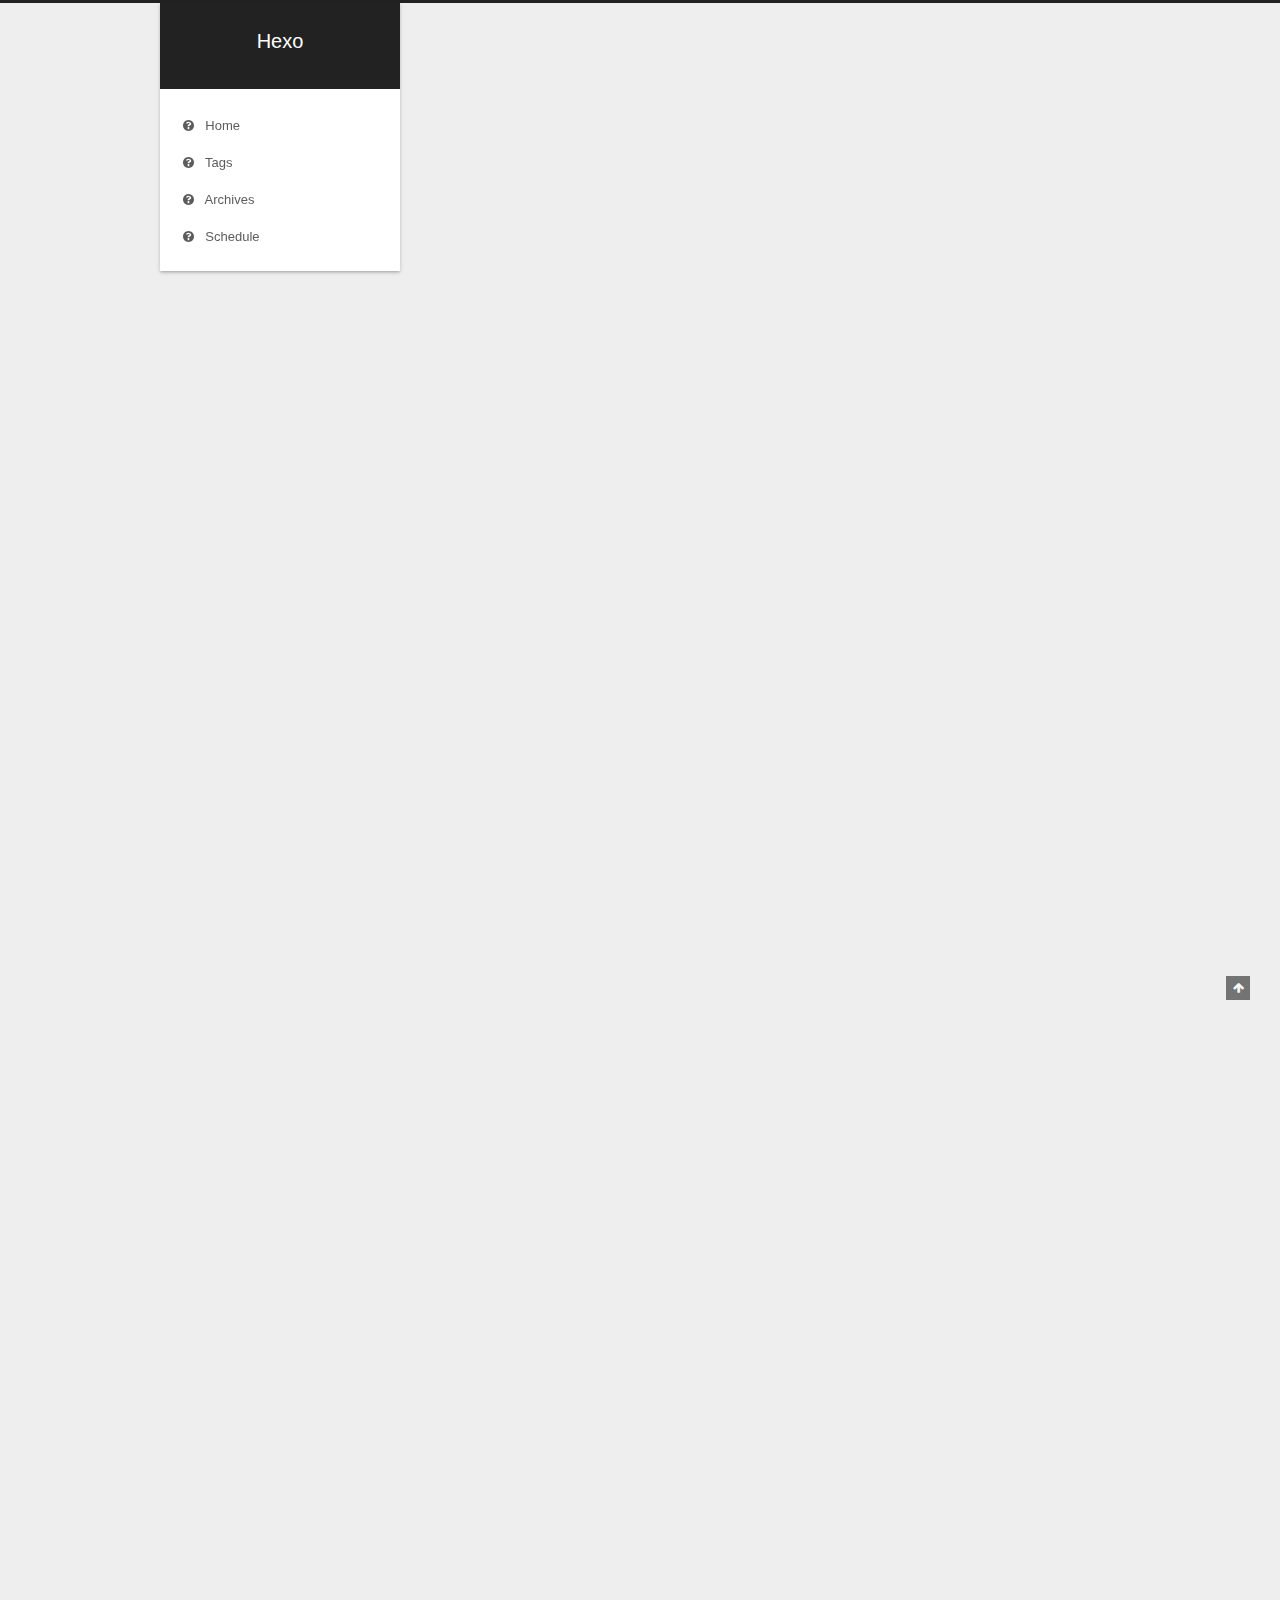
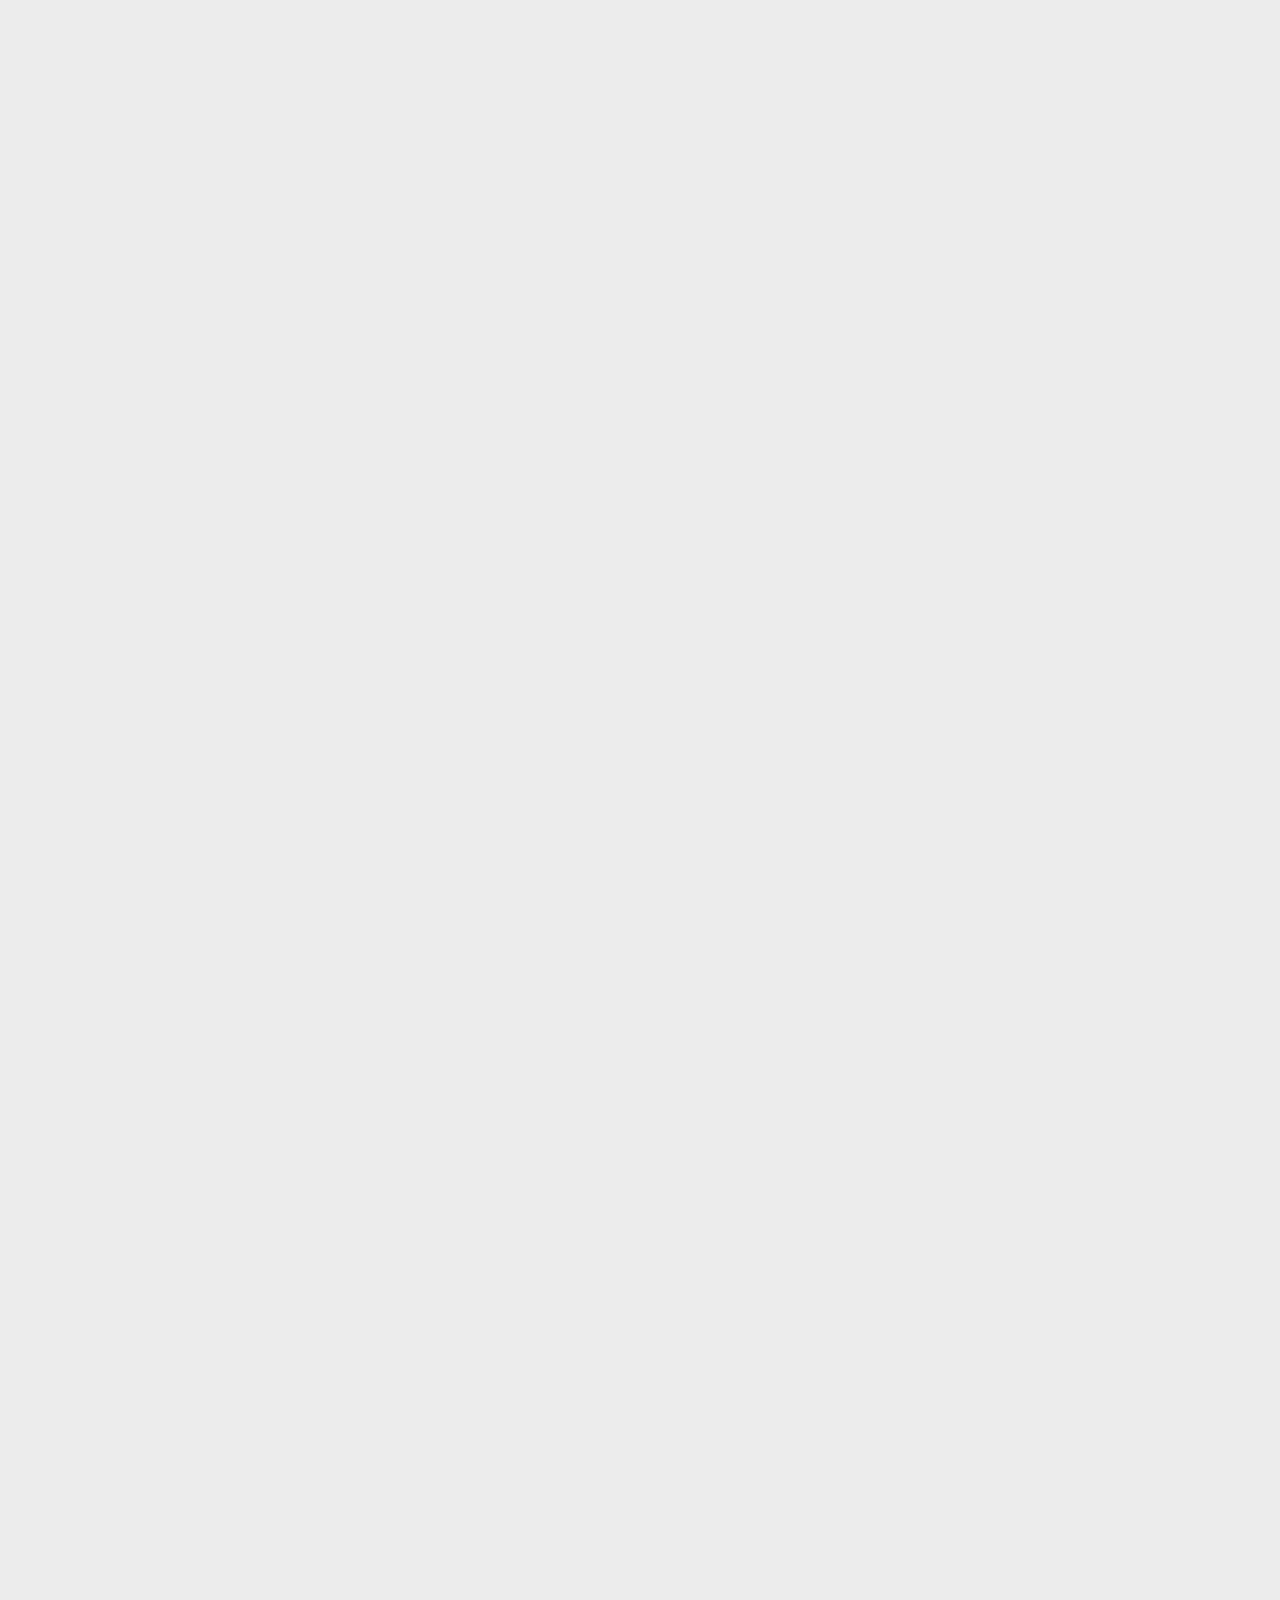
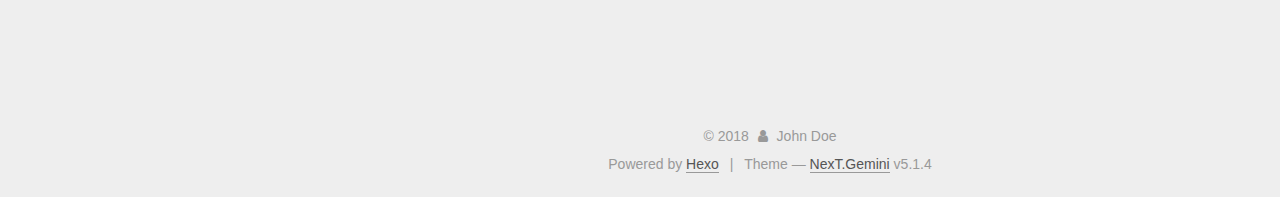
<file: index.html>
<!DOCTYPE html>



  


<html class="theme-next gemini use-motion" lang="">
<head>
  <meta charset="UTF-8"/>
<meta http-equiv="X-UA-Compatible" content="IE=edge" />
<meta name="viewport" content="width=device-width, initial-scale=1, maximum-scale=1"/>
<meta name="theme-color" content="#222">









<meta http-equiv="Cache-Control" content="no-transform" />
<meta http-equiv="Cache-Control" content="no-siteapp" />
















  
  
  <link href="/lib/fancybox/source/jquery.fancybox.css?v=2.1.5" rel="stylesheet" type="text/css" />







<link href="/lib/font-awesome/css/font-awesome.min.css?v=4.6.2" rel="stylesheet" type="text/css" />

<link href="/css/main.css?v=5.1.4" rel="stylesheet" type="text/css" />


  <link rel="apple-touch-icon" sizes="180x180" href="/images/apple-touch-icon-next.png?v=5.1.4">


  <link rel="icon" type="image/png" sizes="32x32" href="/images/favicon-32x32-next.png?v=5.1.4">


  <link rel="icon" type="image/png" sizes="16x16" href="/images/favicon-16x16-next.png?v=5.1.4">


  <link rel="mask-icon" href="/images/logo.svg?v=5.1.4" color="#222">





  <meta name="keywords" content="Hexo, NexT" />










<meta property="og:type" content="website">
<meta property="og:title" content="Hexo">
<meta property="og:url" content="http://yoursite.com/index.html">
<meta property="og:site_name" content="Hexo">
<meta property="og:locale" content="default">
<meta name="twitter:card" content="summary">
<meta name="twitter:title" content="Hexo">



<script type="text/javascript" id="hexo.configurations">
  var NexT = window.NexT || {};
  var CONFIG = {
    root: '/',
    scheme: 'Gemini',
    version: '5.1.4',
    sidebar: {"position":"left","display":"post","offset":12,"b2t":false,"scrollpercent":false,"onmobile":false},
    fancybox: true,
    tabs: true,
    motion: {"enable":true,"async":false,"transition":{"post_block":"fadeIn","post_header":"slideDownIn","post_body":"slideDownIn","coll_header":"slideLeftIn","sidebar":"slideUpIn"}},
    duoshuo: {
      userId: '0',
      author: 'Author'
    },
    algolia: {
      applicationID: '',
      apiKey: '',
      indexName: '',
      hits: {"per_page":10},
      labels: {"input_placeholder":"Search for Posts","hits_empty":"We didn't find any results for the search: ${query}","hits_stats":"${hits} results found in ${time} ms"}
    }
  };
</script>



  <link rel="canonical" href="http://yoursite.com/"/>





  <title>Hexo</title>
  








</head>

<body itemscope itemtype="http://schema.org/WebPage" lang="default">

  
    
  

  <div class="container sidebar-position-left 
  page-home">
    <div class="headband"></div>

    <header id="header" class="header" itemscope itemtype="http://schema.org/WPHeader">
      <div class="header-inner"><div class="site-brand-wrapper">
  <div class="site-meta ">
    

    <div class="custom-logo-site-title">
      <a href="/"  class="brand" rel="start">
        <span class="logo-line-before"><i></i></span>
        <span class="site-title">Hexo</span>
        <span class="logo-line-after"><i></i></span>
      </a>
    </div>
      
        <p class="site-subtitle"></p>
      
  </div>

  <div class="site-nav-toggle">
    <button>
      <span class="btn-bar"></span>
      <span class="btn-bar"></span>
      <span class="btn-bar"></span>
    </button>
  </div>
</div>

<nav class="site-nav">
  

  
    <ul id="menu" class="menu">
      
        
        <li class="menu-item menu-item-home">
          <a href="/" rel="section">
            
              <i class="menu-item-icon fa fa-fw fa-question-circle"></i> <br />
            
            Home
          </a>
        </li>
      
        
        <li class="menu-item menu-item-tags">
          <a href="/tags" rel="section">
            
              <i class="menu-item-icon fa fa-fw fa-question-circle"></i> <br />
            
            Tags
          </a>
        </li>
      
        
        <li class="menu-item menu-item-archives">
          <a href="/archives" rel="section">
            
              <i class="menu-item-icon fa fa-fw fa-question-circle"></i> <br />
            
            Archives
          </a>
        </li>
      
        
        <li class="menu-item menu-item-schedule">
          <a href="/schedule" rel="section">
            
              <i class="menu-item-icon fa fa-fw fa-question-circle"></i> <br />
            
            Schedule
          </a>
        </li>
      

      
    </ul>
  

  
</nav>



 </div>
    </header>

    <main id="main" class="main">
      <div class="main-inner">
        <div class="content-wrap">
          <div id="content" class="content">
            
  <section id="posts" class="posts-expand">
    
      

  

  
  
  

  <article class="post post-type-tags" itemscope itemtype="http://schema.org/Article">
  
  
  
  <div class="post-block">
    <link itemprop="mainEntityOfPage" href="http://yoursite.com/2018/07/29/tags/">

    <span hidden itemprop="author" itemscope itemtype="http://schema.org/Person">
      <meta itemprop="name" content="John Doe">
      <meta itemprop="description" content="">
      <meta itemprop="image" content="/images/avatar.gif">
    </span>

    <span hidden itemprop="publisher" itemscope itemtype="http://schema.org/Organization">
      <meta itemprop="name" content="Hexo">
    </span>

    
      <header class="post-header">

        
        
          <h1 class="post-title" itemprop="name headline">
                
                <a class="post-title-link" href="/2018/07/29/tags/" itemprop="url">tags</a></h1>
        

        <div class="post-meta">
          <span class="post-time">
            
              <span class="post-meta-item-icon">
                <i class="fa fa-calendar-o"></i>
              </span>
              
                <span class="post-meta-item-text">Posted on</span>
              
              <time title="Post created" itemprop="dateCreated datePublished" datetime="2018-07-29T09:49:22+08:00">
                2018-07-29
              </time>
            

            

            
          </span>

          

          
            
          

          
          

          

          

          

        </div>
      </header>
    

    
    
    
    <div class="post-body" itemprop="articleBody">

      
      

      
        
          
            
          
        
      
    </div>
    
    
    

    

    

    

    <footer class="post-footer">
      

      

      

      
      
        <div class="post-eof"></div>
      
    </footer>
  </div>
  
  
  
  </article>


    
      

  

  
  
  

  <article class="post post-type-tags" itemscope itemtype="http://schema.org/Article">
  
  
  
  <div class="post-block">
    <link itemprop="mainEntityOfPage" href="http://yoursite.com/2018/07/29/Maven-创建项目/">

    <span hidden itemprop="author" itemscope itemtype="http://schema.org/Person">
      <meta itemprop="name" content="John Doe">
      <meta itemprop="description" content="">
      <meta itemprop="image" content="/images/avatar.gif">
    </span>

    <span hidden itemprop="publisher" itemscope itemtype="http://schema.org/Organization">
      <meta itemprop="name" content="Hexo">
    </span>

    
      <header class="post-header">

        
        
          <h1 class="post-title" itemprop="name headline">
                
                <a class="post-title-link" href="/2018/07/29/Maven-创建项目/" itemprop="url">[Maven]-创建项目</a></h1>
        

        <div class="post-meta">
          <span class="post-time">
            
              <span class="post-meta-item-icon">
                <i class="fa fa-calendar-o"></i>
              </span>
              
                <span class="post-meta-item-text">Posted on</span>
              
              <time title="Post created" itemprop="dateCreated datePublished" datetime="2018-07-29T00:58:22+08:00">
                2018-07-29
              </time>
            

            

            
          </span>

          

          
            
          

          
          

          

          

          

        </div>
      </header>
    

    
    
    
    <div class="post-body" itemprop="articleBody">

      
      

      
        
          
            <h1 id="Maven-使用"><a href="#Maven-使用" class="headerlink" title="Maven 使用"></a>Maven 使用</h1><h2 id="简单命令"><a href="#简单命令" class="headerlink" title="简单命令"></a>简单命令</h2><h2 id="进阶命令"><a href="#进阶命令" class="headerlink" title="进阶命令"></a>进阶命令</h2><p><code>maven 无IDE创建项目</code></p>
<figure class="highlight shell"><table><tr><td class="gutter"><pre><span class="line">1</span><br></pre></td><td class="code"><pre><span class="line">mvn archetype:generate -DarchetypeArtifactId=maven-archetype-quickstart</span><br></pre></td></tr></table></figure>

          
        
      
    </div>
    
    
    

    

    

    

    <footer class="post-footer">
      

      

      

      
      
        <div class="post-eof"></div>
      
    </footer>
  </div>
  
  
  
  </article>


    
      

  

  
  
  

  <article class="post post-type-tags" itemscope itemtype="http://schema.org/Article">
  
  
  
  <div class="post-block">
    <link itemprop="mainEntityOfPage" href="http://yoursite.com/2018/07/28/hexo-使用命令/">

    <span hidden itemprop="author" itemscope itemtype="http://schema.org/Person">
      <meta itemprop="name" content="John Doe">
      <meta itemprop="description" content="">
      <meta itemprop="image" content="/images/avatar.gif">
    </span>

    <span hidden itemprop="publisher" itemscope itemtype="http://schema.org/Organization">
      <meta itemprop="name" content="Hexo">
    </span>

    
      <header class="post-header">

        
        
          <h1 class="post-title" itemprop="name headline">
                
                <a class="post-title-link" href="/2018/07/28/hexo-使用命令/" itemprop="url">[hexo]-使用命令</a></h1>
        

        <div class="post-meta">
          <span class="post-time">
            
              <span class="post-meta-item-icon">
                <i class="fa fa-calendar-o"></i>
              </span>
              
                <span class="post-meta-item-text">Posted on</span>
              
              <time title="Post created" itemprop="dateCreated datePublished" datetime="2018-07-28T23:20:43+08:00">
                2018-07-28
              </time>
            

            

            
          </span>

          

          
            
          

          
          

          

          

          

        </div>
      </header>
    

    
    
    
    <div class="post-body" itemprop="articleBody">

      
      

      
        
          
            <h1 id="Hexo-常用命令"><a href="#Hexo-常用命令" class="headerlink" title="Hexo 常用命令"></a>Hexo 常用命令</h1><h2 id="hexo"><a href="#hexo" class="headerlink" title="hexo"></a>hexo</h2><figure class="highlight shell"><table><tr><td class="gutter"><pre><span class="line">1</span><br><span class="line">2</span><br><span class="line">3</span><br><span class="line">4</span><br><span class="line">5</span><br><span class="line">6</span><br><span class="line">7</span><br><span class="line">8</span><br></pre></td><td class="code"><pre><span class="line"><span class="meta">#</span><span class="bash"> 安装hexo</span></span><br><span class="line">npm install hexo -g</span><br><span class="line"><span class="meta">#</span><span class="bash"> 升级hexo</span></span><br><span class="line">npm update hexo -g</span><br><span class="line"><span class="meta">#</span><span class="bash"> 初始化目录</span></span><br><span class="line"><span class="meta">#</span><span class="bash"> 1. 进入到空目录中</span></span><br><span class="line"><span class="meta">#</span><span class="bash"> 2. 初始化</span></span><br><span class="line">hexo init</span><br></pre></td></tr></table></figure>
<h2 id="部署流程"><a href="#部署流程" class="headerlink" title="部署流程"></a>部署流程</h2><figure class="highlight shell"><table><tr><td class="gutter"><pre><span class="line">1</span><br><span class="line">2</span><br><span class="line">3</span><br><span class="line">4</span><br><span class="line">5</span><br><span class="line">6</span><br><span class="line">7</span><br><span class="line">8</span><br><span class="line">9</span><br><span class="line">10</span><br><span class="line">11</span><br><span class="line">12</span><br><span class="line">13</span><br><span class="line">14</span><br><span class="line">15</span><br><span class="line">16</span><br><span class="line">17</span><br><span class="line">18</span><br></pre></td><td class="code"><pre><span class="line"><span class="meta">#</span><span class="bash"> 新建文章</span></span><br><span class="line">hexo n "&lt;page_title&gt;"</span><br><span class="line">hexo new "&lt;page_title&gt;"</span><br><span class="line"></span><br><span class="line"><span class="meta">#</span><span class="bash"> 发布文章</span></span><br><span class="line">hexo p</span><br><span class="line"></span><br><span class="line"><span class="meta">#</span><span class="bash"> 生成静态文件</span></span><br><span class="line">hexo g</span><br><span class="line">hexo generate</span><br><span class="line"></span><br><span class="line"><span class="meta">#</span><span class="bash"> 启动服务预览</span></span><br><span class="line">hexo s</span><br><span class="line">hexo server</span><br><span class="line"></span><br><span class="line"><span class="meta">#</span><span class="bash"> 部署 hexo</span></span><br><span class="line">hexo d</span><br><span class="line">hexo deploy</span><br></pre></td></tr></table></figure>
<h2 id="启动服务命令"><a href="#启动服务命令" class="headerlink" title="启动服务命令"></a>启动服务命令</h2><figure class="highlight shell"><table><tr><td class="gutter"><pre><span class="line">1</span><br><span class="line">2</span><br><span class="line">3</span><br><span class="line">4</span><br><span class="line">5</span><br><span class="line">6</span><br><span class="line">7</span><br><span class="line">8</span><br><span class="line">9</span><br><span class="line">10</span><br><span class="line">11</span><br><span class="line">12</span><br><span class="line">13</span><br><span class="line">14</span><br><span class="line">15</span><br><span class="line">16</span><br><span class="line">17</span><br><span class="line">18</span><br><span class="line">19</span><br><span class="line">20</span><br><span class="line">21</span><br></pre></td><td class="code"><pre><span class="line"><span class="meta">#</span><span class="bash"> Hexo 启动服务</span></span><br><span class="line"><span class="meta">#</span><span class="bash"> [ Hexo 会监视文件变动自动更新 ]</span></span><br><span class="line">hexo server</span><br><span class="line"></span><br><span class="line"><span class="meta">#</span><span class="bash"> 静态模式</span></span><br><span class="line">hexo server -s</span><br><span class="line"></span><br><span class="line"><span class="meta">#</span><span class="bash"> 指定端口启动</span></span><br><span class="line">hexo server -p &lt;port&gt;</span><br><span class="line"></span><br><span class="line"><span class="meta">#</span><span class="bash"> 指定IP启动</span></span><br><span class="line">hexo server -i &lt;ip-address&gt;</span><br><span class="line"></span><br><span class="line"><span class="meta">#</span><span class="bash"> 清除缓存</span></span><br><span class="line">hexo clean</span><br><span class="line"></span><br><span class="line"><span class="meta">#</span><span class="bash"> 生成静态网页</span></span><br><span class="line">hexo generate</span><br><span class="line"></span><br><span class="line"><span class="meta">#</span><span class="bash"> 生成静态网页,监视文件变动</span></span><br><span class="line">hexo generate --watch</span><br></pre></td></tr></table></figure>

          
        
      
    </div>
    
    
    

    

    

    

    <footer class="post-footer">
      

      

      

      
      
        <div class="post-eof"></div>
      
    </footer>
  </div>
  
  
  
  </article>


    
      

  

  
  
  

  <article class="post post-type-normal" itemscope itemtype="http://schema.org/Article">
  
  
  
  <div class="post-block">
    <link itemprop="mainEntityOfPage" href="http://yoursite.com/2018/07/28/hello-world/">

    <span hidden itemprop="author" itemscope itemtype="http://schema.org/Person">
      <meta itemprop="name" content="John Doe">
      <meta itemprop="description" content="">
      <meta itemprop="image" content="/images/avatar.gif">
    </span>

    <span hidden itemprop="publisher" itemscope itemtype="http://schema.org/Organization">
      <meta itemprop="name" content="Hexo">
    </span>

    
      <header class="post-header">

        
        
          <h1 class="post-title" itemprop="name headline">
                
                <a class="post-title-link" href="/2018/07/28/hello-world/" itemprop="url">Hello World</a></h1>
        

        <div class="post-meta">
          <span class="post-time">
            
              <span class="post-meta-item-icon">
                <i class="fa fa-calendar-o"></i>
              </span>
              
                <span class="post-meta-item-text">Posted on</span>
              
              <time title="Post created" itemprop="dateCreated datePublished" datetime="2018-07-28T20:32:31+08:00">
                2018-07-28
              </time>
            

            

            
          </span>

          

          
            
          

          
          

          

          

          

        </div>
      </header>
    

    
    
    
    <div class="post-body" itemprop="articleBody">

      
      

      
        
          
            <p>Welcome to <a href="https://hexo.io/" target="_blank" rel="noopener">Hexo</a>! This is your very first post. Check <a href="https://hexo.io/docs/" target="_blank" rel="noopener">documentation</a> for more info. If you get any problems when using Hexo, you can find the answer in <a href="https://hexo.io/docs/troubleshooting.html" target="_blank" rel="noopener">troubleshooting</a> or you can ask me on <a href="https://github.com/hexojs/hexo/issues" target="_blank" rel="noopener">GitHub</a>.</p>
<h2 id="Quick-Start"><a href="#Quick-Start" class="headerlink" title="Quick Start"></a>Quick Start</h2><h3 id="Create-a-new-post"><a href="#Create-a-new-post" class="headerlink" title="Create a new post"></a>Create a new post</h3><figure class="highlight bash"><table><tr><td class="gutter"><pre><span class="line">1</span><br></pre></td><td class="code"><pre><span class="line">$ hexo new <span class="string">"My New Post"</span></span><br></pre></td></tr></table></figure>
<p>More info: <a href="https://hexo.io/docs/writing.html" target="_blank" rel="noopener">Writing</a></p>
<h3 id="Run-server"><a href="#Run-server" class="headerlink" title="Run server"></a>Run server</h3><figure class="highlight bash"><table><tr><td class="gutter"><pre><span class="line">1</span><br></pre></td><td class="code"><pre><span class="line">$ hexo server</span><br></pre></td></tr></table></figure>
<p>More info: <a href="https://hexo.io/docs/server.html" target="_blank" rel="noopener">Server</a></p>
<h3 id="Generate-static-files"><a href="#Generate-static-files" class="headerlink" title="Generate static files"></a>Generate static files</h3><figure class="highlight bash"><table><tr><td class="gutter"><pre><span class="line">1</span><br></pre></td><td class="code"><pre><span class="line">$ hexo generate</span><br></pre></td></tr></table></figure>
<p>More info: <a href="https://hexo.io/docs/generating.html" target="_blank" rel="noopener">Generating</a></p>
<h3 id="Deploy-to-remote-sites"><a href="#Deploy-to-remote-sites" class="headerlink" title="Deploy to remote sites"></a>Deploy to remote sites</h3><figure class="highlight bash"><table><tr><td class="gutter"><pre><span class="line">1</span><br></pre></td><td class="code"><pre><span class="line">$ hexo deploy</span><br></pre></td></tr></table></figure>
<p>More info: <a href="https://hexo.io/docs/deployment.html" target="_blank" rel="noopener">Deployment</a></p>

          
        
      
    </div>
    
    
    

    

    

    

    <footer class="post-footer">
      

      

      

      
      
        <div class="post-eof"></div>
      
    </footer>
  </div>
  
  
  
  </article>


    
  </section>

  


          </div>
          


          

        </div>
        
          
  
  <div class="sidebar-toggle">
    <div class="sidebar-toggle-line-wrap">
      <span class="sidebar-toggle-line sidebar-toggle-line-first"></span>
      <span class="sidebar-toggle-line sidebar-toggle-line-middle"></span>
      <span class="sidebar-toggle-line sidebar-toggle-line-last"></span>
    </div>
  </div>

  <aside id="sidebar" class="sidebar">
    
    <div class="sidebar-inner">

      

      

      <section class="site-overview-wrap sidebar-panel sidebar-panel-active">
        <div class="site-overview">
          <div class="site-author motion-element" itemprop="author" itemscope itemtype="http://schema.org/Person">
            
              <p class="site-author-name" itemprop="name">John Doe</p>
              <p class="site-description motion-element" itemprop="description"></p>
          </div>

          <nav class="site-state motion-element">

            
              <div class="site-state-item site-state-posts">
              
                <a href="/archives">
              
                  <span class="site-state-item-count">4</span>
                  <span class="site-state-item-name">posts</span>
                </a>
              </div>
            

            

            
              
              
              <div class="site-state-item site-state-tags">
                
                  <span class="site-state-item-count">4</span>
                  <span class="site-state-item-name">tags</span>
                
              </div>
            

          </nav>

          

          

          
          

          
          

          

        </div>
      </section>

      

      

    </div>
  </aside>


        
      </div>
    </main>

    <footer id="footer" class="footer">
      <div class="footer-inner">
        <div class="copyright">&copy; <span itemprop="copyrightYear">2018</span>
  <span class="with-love">
    <i class="fa fa-user"></i>
  </span>
  <span class="author" itemprop="copyrightHolder">John Doe</span>

  
</div>


  <div class="powered-by">Powered by <a class="theme-link" target="_blank" href="https://hexo.io">Hexo</a></div>



  <span class="post-meta-divider">|</span>



  <div class="theme-info">Theme &mdash; <a class="theme-link" target="_blank" href="https://github.com/iissnan/hexo-theme-next">NexT.Gemini</a> v5.1.4</div>




        







        
      </div>
    </footer>

    
      <div class="back-to-top">
        <i class="fa fa-arrow-up"></i>
        
      </div>
    

    

  </div>

  

<script type="text/javascript">
  if (Object.prototype.toString.call(window.Promise) !== '[object Function]') {
    window.Promise = null;
  }
</script>









  












  
  
    <script type="text/javascript" src="/lib/jquery/index.js?v=2.1.3"></script>
  

  
  
    <script type="text/javascript" src="/lib/fastclick/lib/fastclick.min.js?v=1.0.6"></script>
  

  
  
    <script type="text/javascript" src="/lib/jquery_lazyload/jquery.lazyload.js?v=1.9.7"></script>
  

  
  
    <script type="text/javascript" src="/lib/velocity/velocity.min.js?v=1.2.1"></script>
  

  
  
    <script type="text/javascript" src="/lib/velocity/velocity.ui.min.js?v=1.2.1"></script>
  

  
  
    <script type="text/javascript" src="/lib/fancybox/source/jquery.fancybox.pack.js?v=2.1.5"></script>
  


  


  <script type="text/javascript" src="/js/src/utils.js?v=5.1.4"></script>

  <script type="text/javascript" src="/js/src/motion.js?v=5.1.4"></script>



  
  


  <script type="text/javascript" src="/js/src/affix.js?v=5.1.4"></script>

  <script type="text/javascript" src="/js/src/schemes/pisces.js?v=5.1.4"></script>



  

  


  <script type="text/javascript" src="/js/src/bootstrap.js?v=5.1.4"></script>



  


  




	





  





  












  





  

  

  

  
  

  

  

  

</body>
</html>
</file>
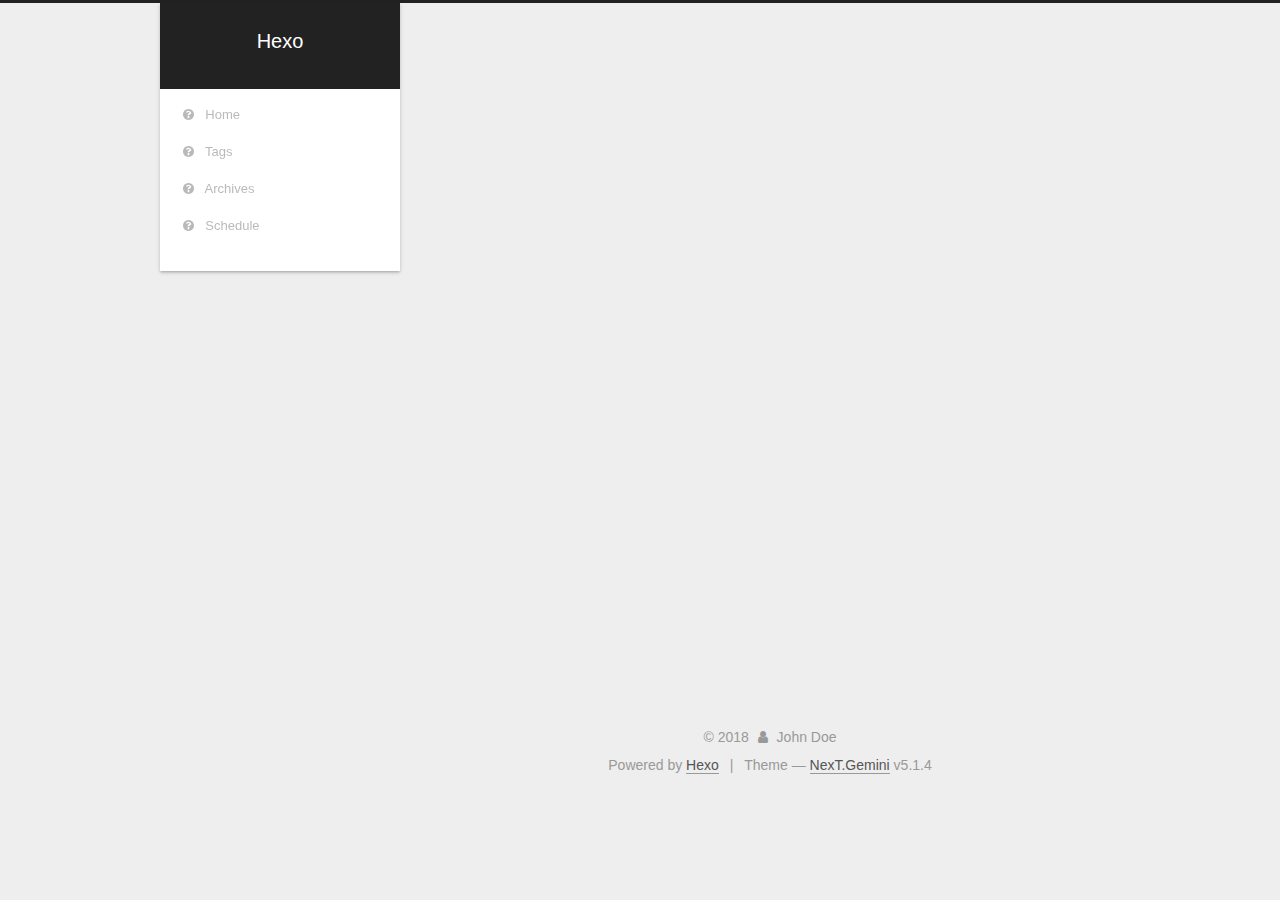
<file: archives/index.html>
<!DOCTYPE html>



  


<html class="theme-next gemini use-motion" lang="">
<head>
  <meta charset="UTF-8"/>
<meta http-equiv="X-UA-Compatible" content="IE=edge" />
<meta name="viewport" content="width=device-width, initial-scale=1, maximum-scale=1"/>
<meta name="theme-color" content="#222">









<meta http-equiv="Cache-Control" content="no-transform" />
<meta http-equiv="Cache-Control" content="no-siteapp" />
















  
  
  <link href="/lib/fancybox/source/jquery.fancybox.css?v=2.1.5" rel="stylesheet" type="text/css" />







<link href="/lib/font-awesome/css/font-awesome.min.css?v=4.6.2" rel="stylesheet" type="text/css" />

<link href="/css/main.css?v=5.1.4" rel="stylesheet" type="text/css" />


  <link rel="apple-touch-icon" sizes="180x180" href="/images/apple-touch-icon-next.png?v=5.1.4">


  <link rel="icon" type="image/png" sizes="32x32" href="/images/favicon-32x32-next.png?v=5.1.4">


  <link rel="icon" type="image/png" sizes="16x16" href="/images/favicon-16x16-next.png?v=5.1.4">


  <link rel="mask-icon" href="/images/logo.svg?v=5.1.4" color="#222">





  <meta name="keywords" content="Hexo, NexT" />










<meta property="og:type" content="website">
<meta property="og:title" content="Hexo">
<meta property="og:url" content="http://yoursite.com/archives/index.html">
<meta property="og:site_name" content="Hexo">
<meta property="og:locale" content="default">
<meta name="twitter:card" content="summary">
<meta name="twitter:title" content="Hexo">



<script type="text/javascript" id="hexo.configurations">
  var NexT = window.NexT || {};
  var CONFIG = {
    root: '/',
    scheme: 'Gemini',
    version: '5.1.4',
    sidebar: {"position":"left","display":"post","offset":12,"b2t":false,"scrollpercent":false,"onmobile":false},
    fancybox: true,
    tabs: true,
    motion: {"enable":true,"async":false,"transition":{"post_block":"fadeIn","post_header":"slideDownIn","post_body":"slideDownIn","coll_header":"slideLeftIn","sidebar":"slideUpIn"}},
    duoshuo: {
      userId: '0',
      author: 'Author'
    },
    algolia: {
      applicationID: '',
      apiKey: '',
      indexName: '',
      hits: {"per_page":10},
      labels: {"input_placeholder":"Search for Posts","hits_empty":"We didn't find any results for the search: ${query}","hits_stats":"${hits} results found in ${time} ms"}
    }
  };
</script>



  <link rel="canonical" href="http://yoursite.com/archives/"/>





  <title>Archive | Hexo</title>
  








</head>

<body itemscope itemtype="http://schema.org/WebPage" lang="default">

  
  
    
  

  <div class="container sidebar-position-left page-archive">
    <div class="headband"></div>

    <header id="header" class="header" itemscope itemtype="http://schema.org/WPHeader">
      <div class="header-inner"><div class="site-brand-wrapper">
  <div class="site-meta ">
    

    <div class="custom-logo-site-title">
      <a href="/"  class="brand" rel="start">
        <span class="logo-line-before"><i></i></span>
        <span class="site-title">Hexo</span>
        <span class="logo-line-after"><i></i></span>
      </a>
    </div>
      
        <p class="site-subtitle"></p>
      
  </div>

  <div class="site-nav-toggle">
    <button>
      <span class="btn-bar"></span>
      <span class="btn-bar"></span>
      <span class="btn-bar"></span>
    </button>
  </div>
</div>

<nav class="site-nav">
  

  
    <ul id="menu" class="menu">
      
        
        <li class="menu-item menu-item-home">
          <a href="/" rel="section">
            
              <i class="menu-item-icon fa fa-fw fa-question-circle"></i> <br />
            
            Home
          </a>
        </li>
      
        
        <li class="menu-item menu-item-tags">
          <a href="/tags" rel="section">
            
              <i class="menu-item-icon fa fa-fw fa-question-circle"></i> <br />
            
            Tags
          </a>
        </li>
      
        
        <li class="menu-item menu-item-archives">
          <a href="/archives" rel="section">
            
              <i class="menu-item-icon fa fa-fw fa-question-circle"></i> <br />
            
            Archives
          </a>
        </li>
      
        
        <li class="menu-item menu-item-schedule">
          <a href="/schedule" rel="section">
            
              <i class="menu-item-icon fa fa-fw fa-question-circle"></i> <br />
            
            Schedule
          </a>
        </li>
      

      
    </ul>
  

  
</nav>



 </div>
    </header>

    <main id="main" class="main">
      <div class="main-inner">
        <div class="content-wrap">
          <div id="content" class="content">
            

  
  
  
  <div class="post-block archive">
    <div id="posts" class="posts-collapse">
      <span class="archive-move-on"></span>

      <span class="archive-page-counter">
        
        
        
          
        
        Um..! 4 posts in total. Keep on posting.
      </span>

      

        
        
        

        
          
          <div class="collection-title">
            <h1 class="archive-year" id="archive-year-2018">2018</h1>
          </div>
        
        

        

  <article class="post post-type-tags" itemscope itemtype="http://schema.org/Article">
    <header class="post-header">

      <h2 class="post-title">
        
            <a class="post-title-link" href="/2018/07/29/tags/" itemprop="url">
              
                <span itemprop="name">tags</span>
              
            </a>
        
      </h2>

      <div class="post-meta">
        <time class="post-time" itemprop="dateCreated"
              datetime="2018-07-29T09:49:22+08:00"
              content="2018-07-29" >
          07-29
        </time>
      </div>

    </header>
  </article>



      

        
        
        

        
        

        

  <article class="post post-type-tags" itemscope itemtype="http://schema.org/Article">
    <header class="post-header">

      <h2 class="post-title">
        
            <a class="post-title-link" href="/2018/07/29/Maven-创建项目/" itemprop="url">
              
                <span itemprop="name">[Maven]-创建项目</span>
              
            </a>
        
      </h2>

      <div class="post-meta">
        <time class="post-time" itemprop="dateCreated"
              datetime="2018-07-29T00:58:22+08:00"
              content="2018-07-29" >
          07-29
        </time>
      </div>

    </header>
  </article>



      

        
        
        

        
        

        

  <article class="post post-type-tags" itemscope itemtype="http://schema.org/Article">
    <header class="post-header">

      <h2 class="post-title">
        
            <a class="post-title-link" href="/2018/07/28/hexo-使用命令/" itemprop="url">
              
                <span itemprop="name">[hexo]-使用命令</span>
              
            </a>
        
      </h2>

      <div class="post-meta">
        <time class="post-time" itemprop="dateCreated"
              datetime="2018-07-28T23:20:43+08:00"
              content="2018-07-28" >
          07-28
        </time>
      </div>

    </header>
  </article>



      

        
        
        

        
        

        

  <article class="post post-type-normal" itemscope itemtype="http://schema.org/Article">
    <header class="post-header">

      <h2 class="post-title">
        
            <a class="post-title-link" href="/2018/07/28/hello-world/" itemprop="url">
              
                <span itemprop="name">Hello World</span>
              
            </a>
        
      </h2>

      <div class="post-meta">
        <time class="post-time" itemprop="dateCreated"
              datetime="2018-07-28T20:32:31+08:00"
              content="2018-07-28" >
          07-28
        </time>
      </div>

    </header>
  </article>



      

    </div>
  </div>
  
  
  

  



          </div>
          


          

        </div>
        
          
  
  <div class="sidebar-toggle">
    <div class="sidebar-toggle-line-wrap">
      <span class="sidebar-toggle-line sidebar-toggle-line-first"></span>
      <span class="sidebar-toggle-line sidebar-toggle-line-middle"></span>
      <span class="sidebar-toggle-line sidebar-toggle-line-last"></span>
    </div>
  </div>

  <aside id="sidebar" class="sidebar">
    
    <div class="sidebar-inner">

      

      

      <section class="site-overview-wrap sidebar-panel sidebar-panel-active">
        <div class="site-overview">
          <div class="site-author motion-element" itemprop="author" itemscope itemtype="http://schema.org/Person">
            
              <p class="site-author-name" itemprop="name">John Doe</p>
              <p class="site-description motion-element" itemprop="description"></p>
          </div>

          <nav class="site-state motion-element">

            
              <div class="site-state-item site-state-posts">
              
                <a href="/archives">
              
                  <span class="site-state-item-count">4</span>
                  <span class="site-state-item-name">posts</span>
                </a>
              </div>
            

            

            
              
              
              <div class="site-state-item site-state-tags">
                
                  <span class="site-state-item-count">4</span>
                  <span class="site-state-item-name">tags</span>
                
              </div>
            

          </nav>

          

          

          
          

          
          

          

        </div>
      </section>

      

      

    </div>
  </aside>


        
      </div>
    </main>

    <footer id="footer" class="footer">
      <div class="footer-inner">
        <div class="copyright">&copy; <span itemprop="copyrightYear">2018</span>
  <span class="with-love">
    <i class="fa fa-user"></i>
  </span>
  <span class="author" itemprop="copyrightHolder">John Doe</span>

  
</div>


  <div class="powered-by">Powered by <a class="theme-link" target="_blank" href="https://hexo.io">Hexo</a></div>



  <span class="post-meta-divider">|</span>



  <div class="theme-info">Theme &mdash; <a class="theme-link" target="_blank" href="https://github.com/iissnan/hexo-theme-next">NexT.Gemini</a> v5.1.4</div>




        







        
      </div>
    </footer>

    
      <div class="back-to-top">
        <i class="fa fa-arrow-up"></i>
        
      </div>
    

    

  </div>

  

<script type="text/javascript">
  if (Object.prototype.toString.call(window.Promise) !== '[object Function]') {
    window.Promise = null;
  }
</script>









  












  
  
    <script type="text/javascript" src="/lib/jquery/index.js?v=2.1.3"></script>
  

  
  
    <script type="text/javascript" src="/lib/fastclick/lib/fastclick.min.js?v=1.0.6"></script>
  

  
  
    <script type="text/javascript" src="/lib/jquery_lazyload/jquery.lazyload.js?v=1.9.7"></script>
  

  
  
    <script type="text/javascript" src="/lib/velocity/velocity.min.js?v=1.2.1"></script>
  

  
  
    <script type="text/javascript" src="/lib/velocity/velocity.ui.min.js?v=1.2.1"></script>
  

  
  
    <script type="text/javascript" src="/lib/fancybox/source/jquery.fancybox.pack.js?v=2.1.5"></script>
  


  


  <script type="text/javascript" src="/js/src/utils.js?v=5.1.4"></script>

  <script type="text/javascript" src="/js/src/motion.js?v=5.1.4"></script>



  
  


  <script type="text/javascript" src="/js/src/affix.js?v=5.1.4"></script>

  <script type="text/javascript" src="/js/src/schemes/pisces.js?v=5.1.4"></script>



  

  


  <script type="text/javascript" src="/js/src/bootstrap.js?v=5.1.4"></script>



  


  




	





  





  












  





  

  

  

  
  

  

  

  

</body>
</html>
</file>
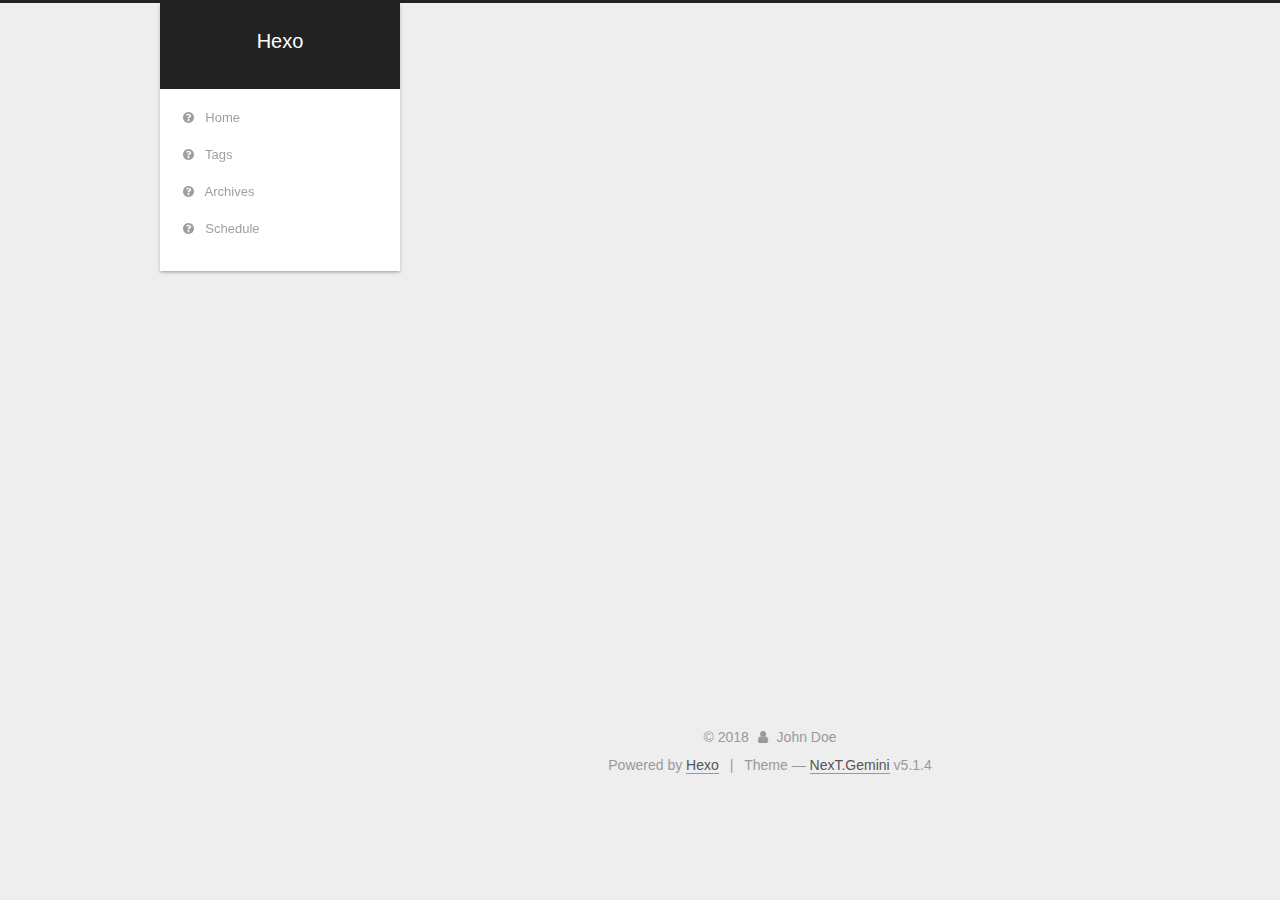
<file: archives/2018/index.html>
<!DOCTYPE html>



  


<html class="theme-next gemini use-motion" lang="">
<head>
  <meta charset="UTF-8"/>
<meta http-equiv="X-UA-Compatible" content="IE=edge" />
<meta name="viewport" content="width=device-width, initial-scale=1, maximum-scale=1"/>
<meta name="theme-color" content="#222">









<meta http-equiv="Cache-Control" content="no-transform" />
<meta http-equiv="Cache-Control" content="no-siteapp" />
















  
  
  <link href="/lib/fancybox/source/jquery.fancybox.css?v=2.1.5" rel="stylesheet" type="text/css" />







<link href="/lib/font-awesome/css/font-awesome.min.css?v=4.6.2" rel="stylesheet" type="text/css" />

<link href="/css/main.css?v=5.1.4" rel="stylesheet" type="text/css" />


  <link rel="apple-touch-icon" sizes="180x180" href="/images/apple-touch-icon-next.png?v=5.1.4">


  <link rel="icon" type="image/png" sizes="32x32" href="/images/favicon-32x32-next.png?v=5.1.4">


  <link rel="icon" type="image/png" sizes="16x16" href="/images/favicon-16x16-next.png?v=5.1.4">


  <link rel="mask-icon" href="/images/logo.svg?v=5.1.4" color="#222">





  <meta name="keywords" content="Hexo, NexT" />










<meta property="og:type" content="website">
<meta property="og:title" content="Hexo">
<meta property="og:url" content="http://yoursite.com/archives/2018/index.html">
<meta property="og:site_name" content="Hexo">
<meta property="og:locale" content="default">
<meta name="twitter:card" content="summary">
<meta name="twitter:title" content="Hexo">



<script type="text/javascript" id="hexo.configurations">
  var NexT = window.NexT || {};
  var CONFIG = {
    root: '/',
    scheme: 'Gemini',
    version: '5.1.4',
    sidebar: {"position":"left","display":"post","offset":12,"b2t":false,"scrollpercent":false,"onmobile":false},
    fancybox: true,
    tabs: true,
    motion: {"enable":true,"async":false,"transition":{"post_block":"fadeIn","post_header":"slideDownIn","post_body":"slideDownIn","coll_header":"slideLeftIn","sidebar":"slideUpIn"}},
    duoshuo: {
      userId: '0',
      author: 'Author'
    },
    algolia: {
      applicationID: '',
      apiKey: '',
      indexName: '',
      hits: {"per_page":10},
      labels: {"input_placeholder":"Search for Posts","hits_empty":"We didn't find any results for the search: ${query}","hits_stats":"${hits} results found in ${time} ms"}
    }
  };
</script>



  <link rel="canonical" href="http://yoursite.com/archives/2018/"/>





  <title>Archive | Hexo</title>
  








</head>

<body itemscope itemtype="http://schema.org/WebPage" lang="default">

  
  
    
  

  <div class="container sidebar-position-left page-archive">
    <div class="headband"></div>

    <header id="header" class="header" itemscope itemtype="http://schema.org/WPHeader">
      <div class="header-inner"><div class="site-brand-wrapper">
  <div class="site-meta ">
    

    <div class="custom-logo-site-title">
      <a href="/"  class="brand" rel="start">
        <span class="logo-line-before"><i></i></span>
        <span class="site-title">Hexo</span>
        <span class="logo-line-after"><i></i></span>
      </a>
    </div>
      
        <p class="site-subtitle"></p>
      
  </div>

  <div class="site-nav-toggle">
    <button>
      <span class="btn-bar"></span>
      <span class="btn-bar"></span>
      <span class="btn-bar"></span>
    </button>
  </div>
</div>

<nav class="site-nav">
  

  
    <ul id="menu" class="menu">
      
        
        <li class="menu-item menu-item-home">
          <a href="/" rel="section">
            
              <i class="menu-item-icon fa fa-fw fa-question-circle"></i> <br />
            
            Home
          </a>
        </li>
      
        
        <li class="menu-item menu-item-tags">
          <a href="/tags" rel="section">
            
              <i class="menu-item-icon fa fa-fw fa-question-circle"></i> <br />
            
            Tags
          </a>
        </li>
      
        
        <li class="menu-item menu-item-archives">
          <a href="/archives" rel="section">
            
              <i class="menu-item-icon fa fa-fw fa-question-circle"></i> <br />
            
            Archives
          </a>
        </li>
      
        
        <li class="menu-item menu-item-schedule">
          <a href="/schedule" rel="section">
            
              <i class="menu-item-icon fa fa-fw fa-question-circle"></i> <br />
            
            Schedule
          </a>
        </li>
      

      
    </ul>
  

  
</nav>



 </div>
    </header>

    <main id="main" class="main">
      <div class="main-inner">
        <div class="content-wrap">
          <div id="content" class="content">
            

  
  
  
  <div class="post-block archive">
    <div id="posts" class="posts-collapse">
      <span class="archive-move-on"></span>

      <span class="archive-page-counter">
        
        
        
          
        
        Um..! 4 posts in total. Keep on posting.
      </span>

      

        
        
        

        
          
          <div class="collection-title">
            <h1 class="archive-year" id="archive-year-2018">2018</h1>
          </div>
        
        

        

  <article class="post post-type-tags" itemscope itemtype="http://schema.org/Article">
    <header class="post-header">

      <h2 class="post-title">
        
            <a class="post-title-link" href="/2018/07/29/tags/" itemprop="url">
              
                <span itemprop="name">tags</span>
              
            </a>
        
      </h2>

      <div class="post-meta">
        <time class="post-time" itemprop="dateCreated"
              datetime="2018-07-29T09:49:22+08:00"
              content="2018-07-29" >
          07-29
        </time>
      </div>

    </header>
  </article>



      

        
        
        

        
        

        

  <article class="post post-type-tags" itemscope itemtype="http://schema.org/Article">
    <header class="post-header">

      <h2 class="post-title">
        
            <a class="post-title-link" href="/2018/07/29/Maven-创建项目/" itemprop="url">
              
                <span itemprop="name">[Maven]-创建项目</span>
              
            </a>
        
      </h2>

      <div class="post-meta">
        <time class="post-time" itemprop="dateCreated"
              datetime="2018-07-29T00:58:22+08:00"
              content="2018-07-29" >
          07-29
        </time>
      </div>

    </header>
  </article>



      

        
        
        

        
        

        

  <article class="post post-type-tags" itemscope itemtype="http://schema.org/Article">
    <header class="post-header">

      <h2 class="post-title">
        
            <a class="post-title-link" href="/2018/07/28/hexo-使用命令/" itemprop="url">
              
                <span itemprop="name">[hexo]-使用命令</span>
              
            </a>
        
      </h2>

      <div class="post-meta">
        <time class="post-time" itemprop="dateCreated"
              datetime="2018-07-28T23:20:43+08:00"
              content="2018-07-28" >
          07-28
        </time>
      </div>

    </header>
  </article>



      

        
        
        

        
        

        

  <article class="post post-type-normal" itemscope itemtype="http://schema.org/Article">
    <header class="post-header">

      <h2 class="post-title">
        
            <a class="post-title-link" href="/2018/07/28/hello-world/" itemprop="url">
              
                <span itemprop="name">Hello World</span>
              
            </a>
        
      </h2>

      <div class="post-meta">
        <time class="post-time" itemprop="dateCreated"
              datetime="2018-07-28T20:32:31+08:00"
              content="2018-07-28" >
          07-28
        </time>
      </div>

    </header>
  </article>



      

    </div>
  </div>
  
  
  

  



          </div>
          


          

        </div>
        
          
  
  <div class="sidebar-toggle">
    <div class="sidebar-toggle-line-wrap">
      <span class="sidebar-toggle-line sidebar-toggle-line-first"></span>
      <span class="sidebar-toggle-line sidebar-toggle-line-middle"></span>
      <span class="sidebar-toggle-line sidebar-toggle-line-last"></span>
    </div>
  </div>

  <aside id="sidebar" class="sidebar">
    
    <div class="sidebar-inner">

      

      

      <section class="site-overview-wrap sidebar-panel sidebar-panel-active">
        <div class="site-overview">
          <div class="site-author motion-element" itemprop="author" itemscope itemtype="http://schema.org/Person">
            
              <p class="site-author-name" itemprop="name">John Doe</p>
              <p class="site-description motion-element" itemprop="description"></p>
          </div>

          <nav class="site-state motion-element">

            
              <div class="site-state-item site-state-posts">
              
                <a href="/archives">
              
                  <span class="site-state-item-count">4</span>
                  <span class="site-state-item-name">posts</span>
                </a>
              </div>
            

            

            
              
              
              <div class="site-state-item site-state-tags">
                
                  <span class="site-state-item-count">4</span>
                  <span class="site-state-item-name">tags</span>
                
              </div>
            

          </nav>

          

          

          
          

          
          

          

        </div>
      </section>

      

      

    </div>
  </aside>


        
      </div>
    </main>

    <footer id="footer" class="footer">
      <div class="footer-inner">
        <div class="copyright">&copy; <span itemprop="copyrightYear">2018</span>
  <span class="with-love">
    <i class="fa fa-user"></i>
  </span>
  <span class="author" itemprop="copyrightHolder">John Doe</span>

  
</div>


  <div class="powered-by">Powered by <a class="theme-link" target="_blank" href="https://hexo.io">Hexo</a></div>



  <span class="post-meta-divider">|</span>



  <div class="theme-info">Theme &mdash; <a class="theme-link" target="_blank" href="https://github.com/iissnan/hexo-theme-next">NexT.Gemini</a> v5.1.4</div>




        







        
      </div>
    </footer>

    
      <div class="back-to-top">
        <i class="fa fa-arrow-up"></i>
        
      </div>
    

    

  </div>

  

<script type="text/javascript">
  if (Object.prototype.toString.call(window.Promise) !== '[object Function]') {
    window.Promise = null;
  }
</script>









  












  
  
    <script type="text/javascript" src="/lib/jquery/index.js?v=2.1.3"></script>
  

  
  
    <script type="text/javascript" src="/lib/fastclick/lib/fastclick.min.js?v=1.0.6"></script>
  

  
  
    <script type="text/javascript" src="/lib/jquery_lazyload/jquery.lazyload.js?v=1.9.7"></script>
  

  
  
    <script type="text/javascript" src="/lib/velocity/velocity.min.js?v=1.2.1"></script>
  

  
  
    <script type="text/javascript" src="/lib/velocity/velocity.ui.min.js?v=1.2.1"></script>
  

  
  
    <script type="text/javascript" src="/lib/fancybox/source/jquery.fancybox.pack.js?v=2.1.5"></script>
  


  


  <script type="text/javascript" src="/js/src/utils.js?v=5.1.4"></script>

  <script type="text/javascript" src="/js/src/motion.js?v=5.1.4"></script>



  
  


  <script type="text/javascript" src="/js/src/affix.js?v=5.1.4"></script>

  <script type="text/javascript" src="/js/src/schemes/pisces.js?v=5.1.4"></script>



  

  


  <script type="text/javascript" src="/js/src/bootstrap.js?v=5.1.4"></script>



  


  




	





  





  












  





  

  

  

  
  

  

  

  

</body>
</html>
</file>
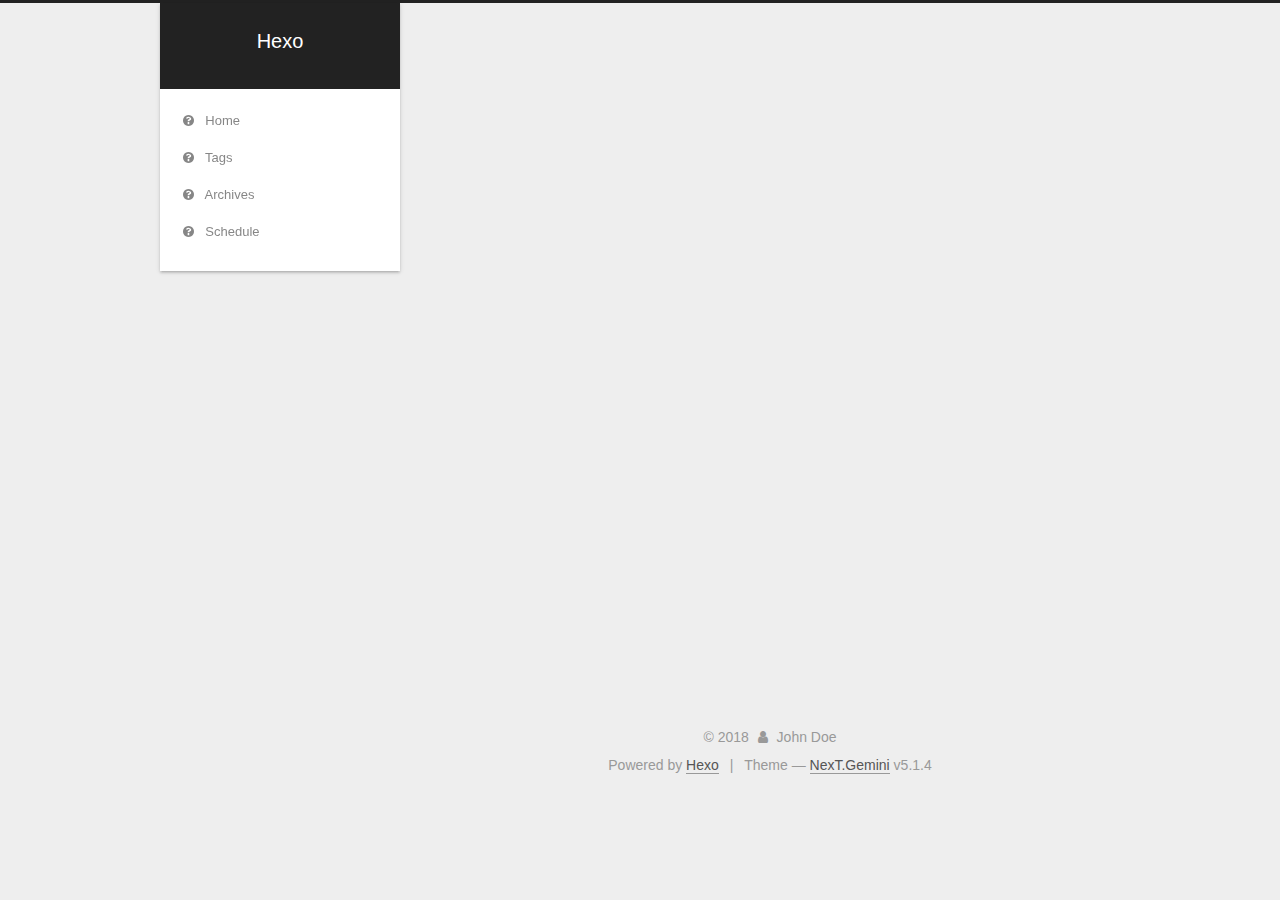
<file: tags/hexo-shell-hexo-shell-hexo-常用命令/index.html>
<!DOCTYPE html>



  


<html class="theme-next gemini use-motion" lang="">
<head>
  <meta charset="UTF-8"/>
<meta http-equiv="X-UA-Compatible" content="IE=edge" />
<meta name="viewport" content="width=device-width, initial-scale=1, maximum-scale=1"/>
<meta name="theme-color" content="#222">









<meta http-equiv="Cache-Control" content="no-transform" />
<meta http-equiv="Cache-Control" content="no-siteapp" />
















  
  
  <link href="/lib/fancybox/source/jquery.fancybox.css?v=2.1.5" rel="stylesheet" type="text/css" />







<link href="/lib/font-awesome/css/font-awesome.min.css?v=4.6.2" rel="stylesheet" type="text/css" />

<link href="/css/main.css?v=5.1.4" rel="stylesheet" type="text/css" />


  <link rel="apple-touch-icon" sizes="180x180" href="/images/apple-touch-icon-next.png?v=5.1.4">


  <link rel="icon" type="image/png" sizes="32x32" href="/images/favicon-32x32-next.png?v=5.1.4">


  <link rel="icon" type="image/png" sizes="16x16" href="/images/favicon-16x16-next.png?v=5.1.4">


  <link rel="mask-icon" href="/images/logo.svg?v=5.1.4" color="#222">





  <meta name="keywords" content="Hexo, NexT" />










<meta property="og:type" content="website">
<meta property="og:title" content="Hexo">
<meta property="og:url" content="http://yoursite.com/tags/hexo-shell-hexo-shell-hexo-常用命令/index.html">
<meta property="og:site_name" content="Hexo">
<meta property="og:locale" content="default">
<meta name="twitter:card" content="summary">
<meta name="twitter:title" content="Hexo">



<script type="text/javascript" id="hexo.configurations">
  var NexT = window.NexT || {};
  var CONFIG = {
    root: '/',
    scheme: 'Gemini',
    version: '5.1.4',
    sidebar: {"position":"left","display":"post","offset":12,"b2t":false,"scrollpercent":false,"onmobile":false},
    fancybox: true,
    tabs: true,
    motion: {"enable":true,"async":false,"transition":{"post_block":"fadeIn","post_header":"slideDownIn","post_body":"slideDownIn","coll_header":"slideLeftIn","sidebar":"slideUpIn"}},
    duoshuo: {
      userId: '0',
      author: 'Author'
    },
    algolia: {
      applicationID: '',
      apiKey: '',
      indexName: '',
      hits: {"per_page":10},
      labels: {"input_placeholder":"Search for Posts","hits_empty":"We didn't find any results for the search: ${query}","hits_stats":"${hits} results found in ${time} ms"}
    }
  };
</script>



  <link rel="canonical" href="http://yoursite.com/tags/hexo-shell-hexo-shell-hexo-常用命令/"/>





  <title>Tag: hexo shell hexo-shell hexo 常用命令 | Hexo</title>
  








</head>

<body itemscope itemtype="http://schema.org/WebPage" lang="default">

  
  
    
  

  <div class="container sidebar-position-left ">
    <div class="headband"></div>

    <header id="header" class="header" itemscope itemtype="http://schema.org/WPHeader">
      <div class="header-inner"><div class="site-brand-wrapper">
  <div class="site-meta ">
    

    <div class="custom-logo-site-title">
      <a href="/"  class="brand" rel="start">
        <span class="logo-line-before"><i></i></span>
        <span class="site-title">Hexo</span>
        <span class="logo-line-after"><i></i></span>
      </a>
    </div>
      
        <p class="site-subtitle"></p>
      
  </div>

  <div class="site-nav-toggle">
    <button>
      <span class="btn-bar"></span>
      <span class="btn-bar"></span>
      <span class="btn-bar"></span>
    </button>
  </div>
</div>

<nav class="site-nav">
  

  
    <ul id="menu" class="menu">
      
        
        <li class="menu-item menu-item-home">
          <a href="/" rel="section">
            
              <i class="menu-item-icon fa fa-fw fa-question-circle"></i> <br />
            
            Home
          </a>
        </li>
      
        
        <li class="menu-item menu-item-tags">
          <a href="/tags" rel="section">
            
              <i class="menu-item-icon fa fa-fw fa-question-circle"></i> <br />
            
            Tags
          </a>
        </li>
      
        
        <li class="menu-item menu-item-archives">
          <a href="/archives" rel="section">
            
              <i class="menu-item-icon fa fa-fw fa-question-circle"></i> <br />
            
            Archives
          </a>
        </li>
      
        
        <li class="menu-item menu-item-schedule">
          <a href="/schedule" rel="section">
            
              <i class="menu-item-icon fa fa-fw fa-question-circle"></i> <br />
            
            Schedule
          </a>
        </li>
      

      
    </ul>
  

  
</nav>



 </div>
    </header>

    <main id="main" class="main">
      <div class="main-inner">
        <div class="content-wrap">
          <div id="content" class="content">
            

  
  
  
  <div class="post-block tag">

    <div id="posts" class="posts-collapse">
      <div class="collection-title">
        <h1>hexo shell hexo-shell hexo 常用命令<small>Tag</small>
        </h1>
      </div>

      
        

  <article class="post post-type-tags" itemscope itemtype="http://schema.org/Article">
    <header class="post-header">

      <h2 class="post-title">
        
            <a class="post-title-link" href="/2018/07/28/hexo-使用命令/" itemprop="url">
              
                <span itemprop="name">[hexo]-使用命令</span>
              
            </a>
        
      </h2>

      <div class="post-meta">
        <time class="post-time" itemprop="dateCreated"
              datetime="2018-07-28T23:20:43+08:00"
              content="2018-07-28" >
          07-28
        </time>
      </div>

    </header>
  </article>


      
    </div>

  </div>
  
  
  

  


          </div>
          


          

        </div>
        
          
  
  <div class="sidebar-toggle">
    <div class="sidebar-toggle-line-wrap">
      <span class="sidebar-toggle-line sidebar-toggle-line-first"></span>
      <span class="sidebar-toggle-line sidebar-toggle-line-middle"></span>
      <span class="sidebar-toggle-line sidebar-toggle-line-last"></span>
    </div>
  </div>

  <aside id="sidebar" class="sidebar">
    
    <div class="sidebar-inner">

      

      

      <section class="site-overview-wrap sidebar-panel sidebar-panel-active">
        <div class="site-overview">
          <div class="site-author motion-element" itemprop="author" itemscope itemtype="http://schema.org/Person">
            
              <p class="site-author-name" itemprop="name">John Doe</p>
              <p class="site-description motion-element" itemprop="description"></p>
          </div>

          <nav class="site-state motion-element">

            
              <div class="site-state-item site-state-posts">
              
                <a href="/archives">
              
                  <span class="site-state-item-count">4</span>
                  <span class="site-state-item-name">posts</span>
                </a>
              </div>
            

            

            
              
              
              <div class="site-state-item site-state-tags">
                
                  <span class="site-state-item-count">4</span>
                  <span class="site-state-item-name">tags</span>
                
              </div>
            

          </nav>

          

          

          
          

          
          

          

        </div>
      </section>

      

      

    </div>
  </aside>


        
      </div>
    </main>

    <footer id="footer" class="footer">
      <div class="footer-inner">
        <div class="copyright">&copy; <span itemprop="copyrightYear">2018</span>
  <span class="with-love">
    <i class="fa fa-user"></i>
  </span>
  <span class="author" itemprop="copyrightHolder">John Doe</span>

  
</div>


  <div class="powered-by">Powered by <a class="theme-link" target="_blank" href="https://hexo.io">Hexo</a></div>



  <span class="post-meta-divider">|</span>



  <div class="theme-info">Theme &mdash; <a class="theme-link" target="_blank" href="https://github.com/iissnan/hexo-theme-next">NexT.Gemini</a> v5.1.4</div>




        







        
      </div>
    </footer>

    
      <div class="back-to-top">
        <i class="fa fa-arrow-up"></i>
        
      </div>
    

    

  </div>

  

<script type="text/javascript">
  if (Object.prototype.toString.call(window.Promise) !== '[object Function]') {
    window.Promise = null;
  }
</script>









  












  
  
    <script type="text/javascript" src="/lib/jquery/index.js?v=2.1.3"></script>
  

  
  
    <script type="text/javascript" src="/lib/fastclick/lib/fastclick.min.js?v=1.0.6"></script>
  

  
  
    <script type="text/javascript" src="/lib/jquery_lazyload/jquery.lazyload.js?v=1.9.7"></script>
  

  
  
    <script type="text/javascript" src="/lib/velocity/velocity.min.js?v=1.2.1"></script>
  

  
  
    <script type="text/javascript" src="/lib/velocity/velocity.ui.min.js?v=1.2.1"></script>
  

  
  
    <script type="text/javascript" src="/lib/fancybox/source/jquery.fancybox.pack.js?v=2.1.5"></script>
  


  


  <script type="text/javascript" src="/js/src/utils.js?v=5.1.4"></script>

  <script type="text/javascript" src="/js/src/motion.js?v=5.1.4"></script>



  
  


  <script type="text/javascript" src="/js/src/affix.js?v=5.1.4"></script>

  <script type="text/javascript" src="/js/src/schemes/pisces.js?v=5.1.4"></script>



  

  


  <script type="text/javascript" src="/js/src/bootstrap.js?v=5.1.4"></script>



  


  




	





  





  












  





  

  

  

  
  

  

  

  

</body>
</html>
</file>
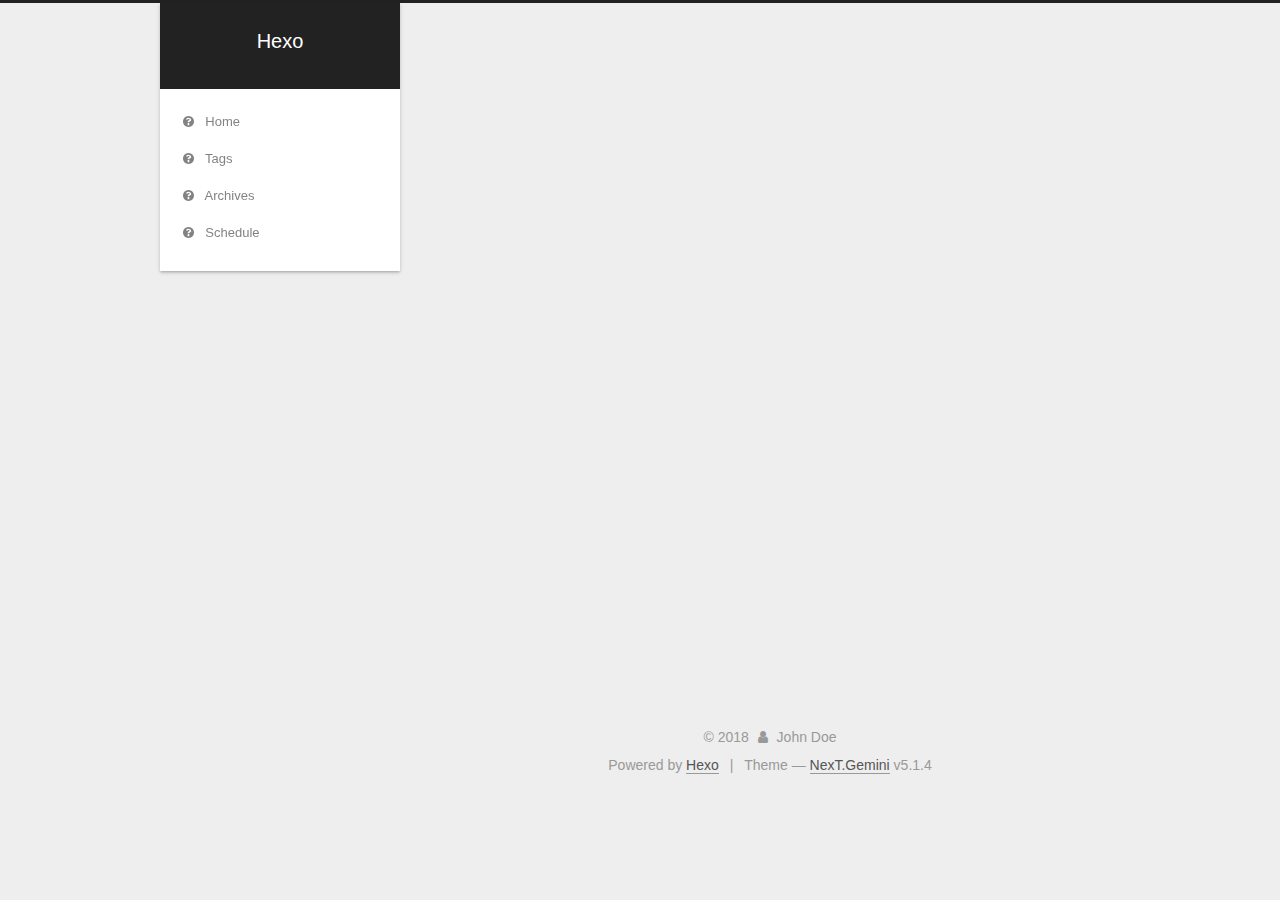
<file: tags/Maven-Maven-创建项目-IDE-项目/index.html>
<!DOCTYPE html>



  


<html class="theme-next gemini use-motion" lang="">
<head>
  <meta charset="UTF-8"/>
<meta http-equiv="X-UA-Compatible" content="IE=edge" />
<meta name="viewport" content="width=device-width, initial-scale=1, maximum-scale=1"/>
<meta name="theme-color" content="#222">









<meta http-equiv="Cache-Control" content="no-transform" />
<meta http-equiv="Cache-Control" content="no-siteapp" />
















  
  
  <link href="/lib/fancybox/source/jquery.fancybox.css?v=2.1.5" rel="stylesheet" type="text/css" />







<link href="/lib/font-awesome/css/font-awesome.min.css?v=4.6.2" rel="stylesheet" type="text/css" />

<link href="/css/main.css?v=5.1.4" rel="stylesheet" type="text/css" />


  <link rel="apple-touch-icon" sizes="180x180" href="/images/apple-touch-icon-next.png?v=5.1.4">


  <link rel="icon" type="image/png" sizes="32x32" href="/images/favicon-32x32-next.png?v=5.1.4">


  <link rel="icon" type="image/png" sizes="16x16" href="/images/favicon-16x16-next.png?v=5.1.4">


  <link rel="mask-icon" href="/images/logo.svg?v=5.1.4" color="#222">





  <meta name="keywords" content="Hexo, NexT" />










<meta property="og:type" content="website">
<meta property="og:title" content="Hexo">
<meta property="og:url" content="http://yoursite.com/tags/Maven-Maven-创建项目-IDE-项目/index.html">
<meta property="og:site_name" content="Hexo">
<meta property="og:locale" content="default">
<meta name="twitter:card" content="summary">
<meta name="twitter:title" content="Hexo">



<script type="text/javascript" id="hexo.configurations">
  var NexT = window.NexT || {};
  var CONFIG = {
    root: '/',
    scheme: 'Gemini',
    version: '5.1.4',
    sidebar: {"position":"left","display":"post","offset":12,"b2t":false,"scrollpercent":false,"onmobile":false},
    fancybox: true,
    tabs: true,
    motion: {"enable":true,"async":false,"transition":{"post_block":"fadeIn","post_header":"slideDownIn","post_body":"slideDownIn","coll_header":"slideLeftIn","sidebar":"slideUpIn"}},
    duoshuo: {
      userId: '0',
      author: 'Author'
    },
    algolia: {
      applicationID: '',
      apiKey: '',
      indexName: '',
      hits: {"per_page":10},
      labels: {"input_placeholder":"Search for Posts","hits_empty":"We didn't find any results for the search: ${query}","hits_stats":"${hits} results found in ${time} ms"}
    }
  };
</script>



  <link rel="canonical" href="http://yoursite.com/tags/Maven-Maven-创建项目-IDE-项目/"/>





  <title>Tag: Maven Maven 创建项目 IDE 项目 | Hexo</title>
  








</head>

<body itemscope itemtype="http://schema.org/WebPage" lang="default">

  
  
    
  

  <div class="container sidebar-position-left ">
    <div class="headband"></div>

    <header id="header" class="header" itemscope itemtype="http://schema.org/WPHeader">
      <div class="header-inner"><div class="site-brand-wrapper">
  <div class="site-meta ">
    

    <div class="custom-logo-site-title">
      <a href="/"  class="brand" rel="start">
        <span class="logo-line-before"><i></i></span>
        <span class="site-title">Hexo</span>
        <span class="logo-line-after"><i></i></span>
      </a>
    </div>
      
        <p class="site-subtitle"></p>
      
  </div>

  <div class="site-nav-toggle">
    <button>
      <span class="btn-bar"></span>
      <span class="btn-bar"></span>
      <span class="btn-bar"></span>
    </button>
  </div>
</div>

<nav class="site-nav">
  

  
    <ul id="menu" class="menu">
      
        
        <li class="menu-item menu-item-home">
          <a href="/" rel="section">
            
              <i class="menu-item-icon fa fa-fw fa-question-circle"></i> <br />
            
            Home
          </a>
        </li>
      
        
        <li class="menu-item menu-item-tags">
          <a href="/tags" rel="section">
            
              <i class="menu-item-icon fa fa-fw fa-question-circle"></i> <br />
            
            Tags
          </a>
        </li>
      
        
        <li class="menu-item menu-item-archives">
          <a href="/archives" rel="section">
            
              <i class="menu-item-icon fa fa-fw fa-question-circle"></i> <br />
            
            Archives
          </a>
        </li>
      
        
        <li class="menu-item menu-item-schedule">
          <a href="/schedule" rel="section">
            
              <i class="menu-item-icon fa fa-fw fa-question-circle"></i> <br />
            
            Schedule
          </a>
        </li>
      

      
    </ul>
  

  
</nav>



 </div>
    </header>

    <main id="main" class="main">
      <div class="main-inner">
        <div class="content-wrap">
          <div id="content" class="content">
            

  
  
  
  <div class="post-block tag">

    <div id="posts" class="posts-collapse">
      <div class="collection-title">
        <h1>Maven Maven 创建项目 IDE 项目<small>Tag</small>
        </h1>
      </div>

      
        

  <article class="post post-type-tags" itemscope itemtype="http://schema.org/Article">
    <header class="post-header">

      <h2 class="post-title">
        
            <a class="post-title-link" href="/2018/07/29/Maven-创建项目/" itemprop="url">
              
                <span itemprop="name">[Maven]-创建项目</span>
              
            </a>
        
      </h2>

      <div class="post-meta">
        <time class="post-time" itemprop="dateCreated"
              datetime="2018-07-29T00:58:22+08:00"
              content="2018-07-29" >
          07-29
        </time>
      </div>

    </header>
  </article>


      
    </div>

  </div>
  
  
  

  


          </div>
          


          

        </div>
        
          
  
  <div class="sidebar-toggle">
    <div class="sidebar-toggle-line-wrap">
      <span class="sidebar-toggle-line sidebar-toggle-line-first"></span>
      <span class="sidebar-toggle-line sidebar-toggle-line-middle"></span>
      <span class="sidebar-toggle-line sidebar-toggle-line-last"></span>
    </div>
  </div>

  <aside id="sidebar" class="sidebar">
    
    <div class="sidebar-inner">

      

      

      <section class="site-overview-wrap sidebar-panel sidebar-panel-active">
        <div class="site-overview">
          <div class="site-author motion-element" itemprop="author" itemscope itemtype="http://schema.org/Person">
            
              <p class="site-author-name" itemprop="name">John Doe</p>
              <p class="site-description motion-element" itemprop="description"></p>
          </div>

          <nav class="site-state motion-element">

            
              <div class="site-state-item site-state-posts">
              
                <a href="/archives">
              
                  <span class="site-state-item-count">4</span>
                  <span class="site-state-item-name">posts</span>
                </a>
              </div>
            

            

            
              
              
              <div class="site-state-item site-state-tags">
                
                  <span class="site-state-item-count">4</span>
                  <span class="site-state-item-name">tags</span>
                
              </div>
            

          </nav>

          

          

          
          

          
          

          

        </div>
      </section>

      

      

    </div>
  </aside>


        
      </div>
    </main>

    <footer id="footer" class="footer">
      <div class="footer-inner">
        <div class="copyright">&copy; <span itemprop="copyrightYear">2018</span>
  <span class="with-love">
    <i class="fa fa-user"></i>
  </span>
  <span class="author" itemprop="copyrightHolder">John Doe</span>

  
</div>


  <div class="powered-by">Powered by <a class="theme-link" target="_blank" href="https://hexo.io">Hexo</a></div>



  <span class="post-meta-divider">|</span>



  <div class="theme-info">Theme &mdash; <a class="theme-link" target="_blank" href="https://github.com/iissnan/hexo-theme-next">NexT.Gemini</a> v5.1.4</div>




        







        
      </div>
    </footer>

    
      <div class="back-to-top">
        <i class="fa fa-arrow-up"></i>
        
      </div>
    

    

  </div>

  

<script type="text/javascript">
  if (Object.prototype.toString.call(window.Promise) !== '[object Function]') {
    window.Promise = null;
  }
</script>









  












  
  
    <script type="text/javascript" src="/lib/jquery/index.js?v=2.1.3"></script>
  

  
  
    <script type="text/javascript" src="/lib/fastclick/lib/fastclick.min.js?v=1.0.6"></script>
  

  
  
    <script type="text/javascript" src="/lib/jquery_lazyload/jquery.lazyload.js?v=1.9.7"></script>
  

  
  
    <script type="text/javascript" src="/lib/velocity/velocity.min.js?v=1.2.1"></script>
  

  
  
    <script type="text/javascript" src="/lib/velocity/velocity.ui.min.js?v=1.2.1"></script>
  

  
  
    <script type="text/javascript" src="/lib/fancybox/source/jquery.fancybox.pack.js?v=2.1.5"></script>
  


  


  <script type="text/javascript" src="/js/src/utils.js?v=5.1.4"></script>

  <script type="text/javascript" src="/js/src/motion.js?v=5.1.4"></script>



  
  


  <script type="text/javascript" src="/js/src/affix.js?v=5.1.4"></script>

  <script type="text/javascript" src="/js/src/schemes/pisces.js?v=5.1.4"></script>



  

  


  <script type="text/javascript" src="/js/src/bootstrap.js?v=5.1.4"></script>



  


  




	





  





  












  





  

  

  

  
  

  

  

  

</body>
</html>
</file>
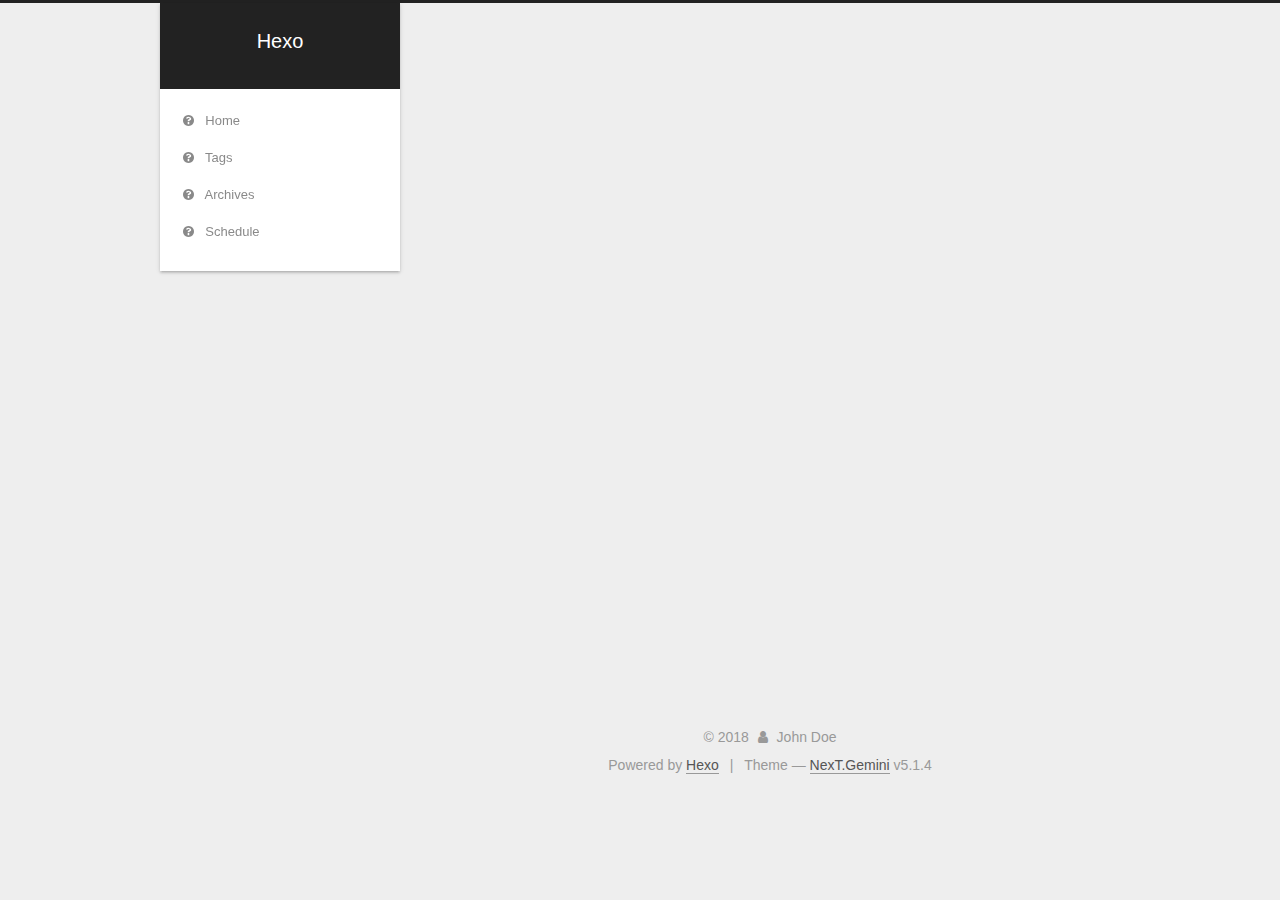
<file: tags/tag/index.html>
<!DOCTYPE html>



  


<html class="theme-next gemini use-motion" lang="">
<head>
  <meta charset="UTF-8"/>
<meta http-equiv="X-UA-Compatible" content="IE=edge" />
<meta name="viewport" content="width=device-width, initial-scale=1, maximum-scale=1"/>
<meta name="theme-color" content="#222">









<meta http-equiv="Cache-Control" content="no-transform" />
<meta http-equiv="Cache-Control" content="no-siteapp" />
















  
  
  <link href="/lib/fancybox/source/jquery.fancybox.css?v=2.1.5" rel="stylesheet" type="text/css" />







<link href="/lib/font-awesome/css/font-awesome.min.css?v=4.6.2" rel="stylesheet" type="text/css" />

<link href="/css/main.css?v=5.1.4" rel="stylesheet" type="text/css" />


  <link rel="apple-touch-icon" sizes="180x180" href="/images/apple-touch-icon-next.png?v=5.1.4">


  <link rel="icon" type="image/png" sizes="32x32" href="/images/favicon-32x32-next.png?v=5.1.4">


  <link rel="icon" type="image/png" sizes="16x16" href="/images/favicon-16x16-next.png?v=5.1.4">


  <link rel="mask-icon" href="/images/logo.svg?v=5.1.4" color="#222">





  <meta name="keywords" content="Hexo, NexT" />










<meta property="og:type" content="website">
<meta property="og:title" content="Hexo">
<meta property="og:url" content="http://yoursite.com/tags/tag/index.html">
<meta property="og:site_name" content="Hexo">
<meta property="og:locale" content="default">
<meta name="twitter:card" content="summary">
<meta name="twitter:title" content="Hexo">



<script type="text/javascript" id="hexo.configurations">
  var NexT = window.NexT || {};
  var CONFIG = {
    root: '/',
    scheme: 'Gemini',
    version: '5.1.4',
    sidebar: {"position":"left","display":"post","offset":12,"b2t":false,"scrollpercent":false,"onmobile":false},
    fancybox: true,
    tabs: true,
    motion: {"enable":true,"async":false,"transition":{"post_block":"fadeIn","post_header":"slideDownIn","post_body":"slideDownIn","coll_header":"slideLeftIn","sidebar":"slideUpIn"}},
    duoshuo: {
      userId: '0',
      author: 'Author'
    },
    algolia: {
      applicationID: '',
      apiKey: '',
      indexName: '',
      hits: {"per_page":10},
      labels: {"input_placeholder":"Search for Posts","hits_empty":"We didn't find any results for the search: ${query}","hits_stats":"${hits} results found in ${time} ms"}
    }
  };
</script>



  <link rel="canonical" href="http://yoursite.com/tags/tag/"/>





  <title>Tag: tag | Hexo</title>
  








</head>

<body itemscope itemtype="http://schema.org/WebPage" lang="default">

  
  
    
  

  <div class="container sidebar-position-left ">
    <div class="headband"></div>

    <header id="header" class="header" itemscope itemtype="http://schema.org/WPHeader">
      <div class="header-inner"><div class="site-brand-wrapper">
  <div class="site-meta ">
    

    <div class="custom-logo-site-title">
      <a href="/"  class="brand" rel="start">
        <span class="logo-line-before"><i></i></span>
        <span class="site-title">Hexo</span>
        <span class="logo-line-after"><i></i></span>
      </a>
    </div>
      
        <p class="site-subtitle"></p>
      
  </div>

  <div class="site-nav-toggle">
    <button>
      <span class="btn-bar"></span>
      <span class="btn-bar"></span>
      <span class="btn-bar"></span>
    </button>
  </div>
</div>

<nav class="site-nav">
  

  
    <ul id="menu" class="menu">
      
        
        <li class="menu-item menu-item-home">
          <a href="/" rel="section">
            
              <i class="menu-item-icon fa fa-fw fa-question-circle"></i> <br />
            
            Home
          </a>
        </li>
      
        
        <li class="menu-item menu-item-tags">
          <a href="/tags" rel="section">
            
              <i class="menu-item-icon fa fa-fw fa-question-circle"></i> <br />
            
            Tags
          </a>
        </li>
      
        
        <li class="menu-item menu-item-archives">
          <a href="/archives" rel="section">
            
              <i class="menu-item-icon fa fa-fw fa-question-circle"></i> <br />
            
            Archives
          </a>
        </li>
      
        
        <li class="menu-item menu-item-schedule">
          <a href="/schedule" rel="section">
            
              <i class="menu-item-icon fa fa-fw fa-question-circle"></i> <br />
            
            Schedule
          </a>
        </li>
      

      
    </ul>
  

  
</nav>



 </div>
    </header>

    <main id="main" class="main">
      <div class="main-inner">
        <div class="content-wrap">
          <div id="content" class="content">
            

  
  
  
  <div class="post-block tag">

    <div id="posts" class="posts-collapse">
      <div class="collection-title">
        <h1>tag<small>Tag</small>
        </h1>
      </div>

      
        

  <article class="post post-type-tags" itemscope itemtype="http://schema.org/Article">
    <header class="post-header">

      <h2 class="post-title">
        
            <a class="post-title-link" href="/2018/07/29/tags/" itemprop="url">
              
                <span itemprop="name">tags</span>
              
            </a>
        
      </h2>

      <div class="post-meta">
        <time class="post-time" itemprop="dateCreated"
              datetime="2018-07-29T09:49:22+08:00"
              content="2018-07-29" >
          07-29
        </time>
      </div>

    </header>
  </article>


      
    </div>

  </div>
  
  
  

  


          </div>
          


          

        </div>
        
          
  
  <div class="sidebar-toggle">
    <div class="sidebar-toggle-line-wrap">
      <span class="sidebar-toggle-line sidebar-toggle-line-first"></span>
      <span class="sidebar-toggle-line sidebar-toggle-line-middle"></span>
      <span class="sidebar-toggle-line sidebar-toggle-line-last"></span>
    </div>
  </div>

  <aside id="sidebar" class="sidebar">
    
    <div class="sidebar-inner">

      

      

      <section class="site-overview-wrap sidebar-panel sidebar-panel-active">
        <div class="site-overview">
          <div class="site-author motion-element" itemprop="author" itemscope itemtype="http://schema.org/Person">
            
              <p class="site-author-name" itemprop="name">John Doe</p>
              <p class="site-description motion-element" itemprop="description"></p>
          </div>

          <nav class="site-state motion-element">

            
              <div class="site-state-item site-state-posts">
              
                <a href="/archives">
              
                  <span class="site-state-item-count">4</span>
                  <span class="site-state-item-name">posts</span>
                </a>
              </div>
            

            

            
              
              
              <div class="site-state-item site-state-tags">
                
                  <span class="site-state-item-count">4</span>
                  <span class="site-state-item-name">tags</span>
                
              </div>
            

          </nav>

          

          

          
          

          
          

          

        </div>
      </section>

      

      

    </div>
  </aside>


        
      </div>
    </main>

    <footer id="footer" class="footer">
      <div class="footer-inner">
        <div class="copyright">&copy; <span itemprop="copyrightYear">2018</span>
  <span class="with-love">
    <i class="fa fa-user"></i>
  </span>
  <span class="author" itemprop="copyrightHolder">John Doe</span>

  
</div>


  <div class="powered-by">Powered by <a class="theme-link" target="_blank" href="https://hexo.io">Hexo</a></div>



  <span class="post-meta-divider">|</span>



  <div class="theme-info">Theme &mdash; <a class="theme-link" target="_blank" href="https://github.com/iissnan/hexo-theme-next">NexT.Gemini</a> v5.1.4</div>




        







        
      </div>
    </footer>

    
      <div class="back-to-top">
        <i class="fa fa-arrow-up"></i>
        
      </div>
    

    

  </div>

  

<script type="text/javascript">
  if (Object.prototype.toString.call(window.Promise) !== '[object Function]') {
    window.Promise = null;
  }
</script>









  












  
  
    <script type="text/javascript" src="/lib/jquery/index.js?v=2.1.3"></script>
  

  
  
    <script type="text/javascript" src="/lib/fastclick/lib/fastclick.min.js?v=1.0.6"></script>
  

  
  
    <script type="text/javascript" src="/lib/jquery_lazyload/jquery.lazyload.js?v=1.9.7"></script>
  

  
  
    <script type="text/javascript" src="/lib/velocity/velocity.min.js?v=1.2.1"></script>
  

  
  
    <script type="text/javascript" src="/lib/velocity/velocity.ui.min.js?v=1.2.1"></script>
  

  
  
    <script type="text/javascript" src="/lib/fancybox/source/jquery.fancybox.pack.js?v=2.1.5"></script>
  


  


  <script type="text/javascript" src="/js/src/utils.js?v=5.1.4"></script>

  <script type="text/javascript" src="/js/src/motion.js?v=5.1.4"></script>



  
  


  <script type="text/javascript" src="/js/src/affix.js?v=5.1.4"></script>

  <script type="text/javascript" src="/js/src/schemes/pisces.js?v=5.1.4"></script>



  

  


  <script type="text/javascript" src="/js/src/bootstrap.js?v=5.1.4"></script>



  


  




	





  





  












  





  

  

  

  
  

  

  

  

</body>
</html>
</file>
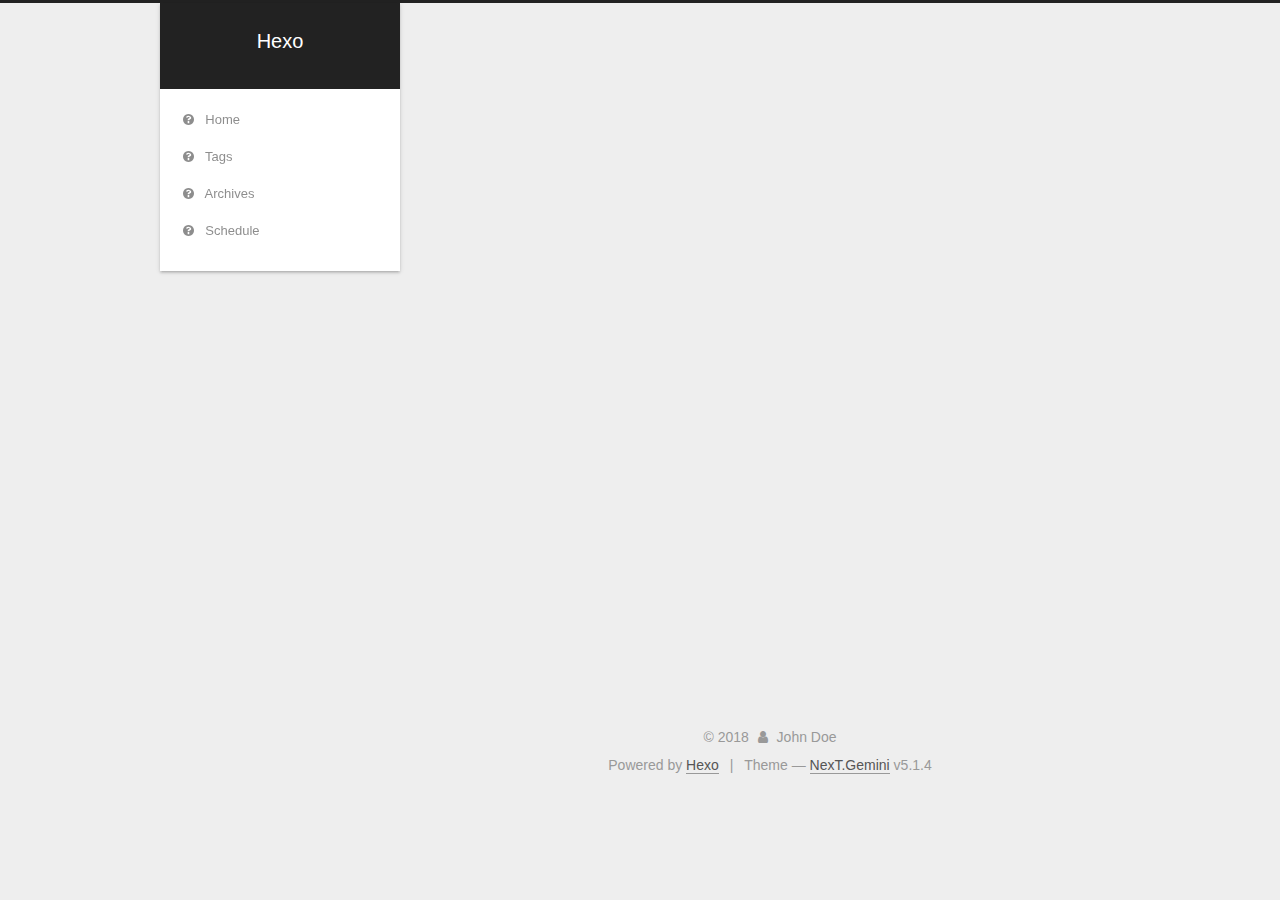
<file: tags/test-tag/index.html>
<!DOCTYPE html>



  


<html class="theme-next gemini use-motion" lang="">
<head>
  <meta charset="UTF-8"/>
<meta http-equiv="X-UA-Compatible" content="IE=edge" />
<meta name="viewport" content="width=device-width, initial-scale=1, maximum-scale=1"/>
<meta name="theme-color" content="#222">









<meta http-equiv="Cache-Control" content="no-transform" />
<meta http-equiv="Cache-Control" content="no-siteapp" />
















  
  
  <link href="/lib/fancybox/source/jquery.fancybox.css?v=2.1.5" rel="stylesheet" type="text/css" />







<link href="/lib/font-awesome/css/font-awesome.min.css?v=4.6.2" rel="stylesheet" type="text/css" />

<link href="/css/main.css?v=5.1.4" rel="stylesheet" type="text/css" />


  <link rel="apple-touch-icon" sizes="180x180" href="/images/apple-touch-icon-next.png?v=5.1.4">


  <link rel="icon" type="image/png" sizes="32x32" href="/images/favicon-32x32-next.png?v=5.1.4">


  <link rel="icon" type="image/png" sizes="16x16" href="/images/favicon-16x16-next.png?v=5.1.4">


  <link rel="mask-icon" href="/images/logo.svg?v=5.1.4" color="#222">





  <meta name="keywords" content="Hexo, NexT" />










<meta property="og:type" content="website">
<meta property="og:title" content="Hexo">
<meta property="og:url" content="http://yoursite.com/tags/test-tag/index.html">
<meta property="og:site_name" content="Hexo">
<meta property="og:locale" content="default">
<meta name="twitter:card" content="summary">
<meta name="twitter:title" content="Hexo">



<script type="text/javascript" id="hexo.configurations">
  var NexT = window.NexT || {};
  var CONFIG = {
    root: '/',
    scheme: 'Gemini',
    version: '5.1.4',
    sidebar: {"position":"left","display":"post","offset":12,"b2t":false,"scrollpercent":false,"onmobile":false},
    fancybox: true,
    tabs: true,
    motion: {"enable":true,"async":false,"transition":{"post_block":"fadeIn","post_header":"slideDownIn","post_body":"slideDownIn","coll_header":"slideLeftIn","sidebar":"slideUpIn"}},
    duoshuo: {
      userId: '0',
      author: 'Author'
    },
    algolia: {
      applicationID: '',
      apiKey: '',
      indexName: '',
      hits: {"per_page":10},
      labels: {"input_placeholder":"Search for Posts","hits_empty":"We didn't find any results for the search: ${query}","hits_stats":"${hits} results found in ${time} ms"}
    }
  };
</script>



  <link rel="canonical" href="http://yoursite.com/tags/test-tag/"/>





  <title>Tag: test tag | Hexo</title>
  








</head>

<body itemscope itemtype="http://schema.org/WebPage" lang="default">

  
  
    
  

  <div class="container sidebar-position-left ">
    <div class="headband"></div>

    <header id="header" class="header" itemscope itemtype="http://schema.org/WPHeader">
      <div class="header-inner"><div class="site-brand-wrapper">
  <div class="site-meta ">
    

    <div class="custom-logo-site-title">
      <a href="/"  class="brand" rel="start">
        <span class="logo-line-before"><i></i></span>
        <span class="site-title">Hexo</span>
        <span class="logo-line-after"><i></i></span>
      </a>
    </div>
      
        <p class="site-subtitle"></p>
      
  </div>

  <div class="site-nav-toggle">
    <button>
      <span class="btn-bar"></span>
      <span class="btn-bar"></span>
      <span class="btn-bar"></span>
    </button>
  </div>
</div>

<nav class="site-nav">
  

  
    <ul id="menu" class="menu">
      
        
        <li class="menu-item menu-item-home">
          <a href="/" rel="section">
            
              <i class="menu-item-icon fa fa-fw fa-question-circle"></i> <br />
            
            Home
          </a>
        </li>
      
        
        <li class="menu-item menu-item-tags">
          <a href="/tags" rel="section">
            
              <i class="menu-item-icon fa fa-fw fa-question-circle"></i> <br />
            
            Tags
          </a>
        </li>
      
        
        <li class="menu-item menu-item-archives">
          <a href="/archives" rel="section">
            
              <i class="menu-item-icon fa fa-fw fa-question-circle"></i> <br />
            
            Archives
          </a>
        </li>
      
        
        <li class="menu-item menu-item-schedule">
          <a href="/schedule" rel="section">
            
              <i class="menu-item-icon fa fa-fw fa-question-circle"></i> <br />
            
            Schedule
          </a>
        </li>
      

      
    </ul>
  

  
</nav>



 </div>
    </header>

    <main id="main" class="main">
      <div class="main-inner">
        <div class="content-wrap">
          <div id="content" class="content">
            

  
  
  
  <div class="post-block tag">

    <div id="posts" class="posts-collapse">
      <div class="collection-title">
        <h1>test tag<small>Tag</small>
        </h1>
      </div>

      
        

  <article class="post post-type-tags" itemscope itemtype="http://schema.org/Article">
    <header class="post-header">

      <h2 class="post-title">
        
            <a class="post-title-link" href="/2018/07/29/tags/" itemprop="url">
              
                <span itemprop="name">tags</span>
              
            </a>
        
      </h2>

      <div class="post-meta">
        <time class="post-time" itemprop="dateCreated"
              datetime="2018-07-29T09:49:22+08:00"
              content="2018-07-29" >
          07-29
        </time>
      </div>

    </header>
  </article>


      
    </div>

  </div>
  
  
  

  


          </div>
          


          

        </div>
        
          
  
  <div class="sidebar-toggle">
    <div class="sidebar-toggle-line-wrap">
      <span class="sidebar-toggle-line sidebar-toggle-line-first"></span>
      <span class="sidebar-toggle-line sidebar-toggle-line-middle"></span>
      <span class="sidebar-toggle-line sidebar-toggle-line-last"></span>
    </div>
  </div>

  <aside id="sidebar" class="sidebar">
    
    <div class="sidebar-inner">

      

      

      <section class="site-overview-wrap sidebar-panel sidebar-panel-active">
        <div class="site-overview">
          <div class="site-author motion-element" itemprop="author" itemscope itemtype="http://schema.org/Person">
            
              <p class="site-author-name" itemprop="name">John Doe</p>
              <p class="site-description motion-element" itemprop="description"></p>
          </div>

          <nav class="site-state motion-element">

            
              <div class="site-state-item site-state-posts">
              
                <a href="/archives">
              
                  <span class="site-state-item-count">4</span>
                  <span class="site-state-item-name">posts</span>
                </a>
              </div>
            

            

            
              
              
              <div class="site-state-item site-state-tags">
                
                  <span class="site-state-item-count">4</span>
                  <span class="site-state-item-name">tags</span>
                
              </div>
            

          </nav>

          

          

          
          

          
          

          

        </div>
      </section>

      

      

    </div>
  </aside>


        
      </div>
    </main>

    <footer id="footer" class="footer">
      <div class="footer-inner">
        <div class="copyright">&copy; <span itemprop="copyrightYear">2018</span>
  <span class="with-love">
    <i class="fa fa-user"></i>
  </span>
  <span class="author" itemprop="copyrightHolder">John Doe</span>

  
</div>


  <div class="powered-by">Powered by <a class="theme-link" target="_blank" href="https://hexo.io">Hexo</a></div>



  <span class="post-meta-divider">|</span>



  <div class="theme-info">Theme &mdash; <a class="theme-link" target="_blank" href="https://github.com/iissnan/hexo-theme-next">NexT.Gemini</a> v5.1.4</div>




        







        
      </div>
    </footer>

    
      <div class="back-to-top">
        <i class="fa fa-arrow-up"></i>
        
      </div>
    

    

  </div>

  

<script type="text/javascript">
  if (Object.prototype.toString.call(window.Promise) !== '[object Function]') {
    window.Promise = null;
  }
</script>









  












  
  
    <script type="text/javascript" src="/lib/jquery/index.js?v=2.1.3"></script>
  

  
  
    <script type="text/javascript" src="/lib/fastclick/lib/fastclick.min.js?v=1.0.6"></script>
  

  
  
    <script type="text/javascript" src="/lib/jquery_lazyload/jquery.lazyload.js?v=1.9.7"></script>
  

  
  
    <script type="text/javascript" src="/lib/velocity/velocity.min.js?v=1.2.1"></script>
  

  
  
    <script type="text/javascript" src="/lib/velocity/velocity.ui.min.js?v=1.2.1"></script>
  

  
  
    <script type="text/javascript" src="/lib/fancybox/source/jquery.fancybox.pack.js?v=2.1.5"></script>
  


  


  <script type="text/javascript" src="/js/src/utils.js?v=5.1.4"></script>

  <script type="text/javascript" src="/js/src/motion.js?v=5.1.4"></script>



  
  


  <script type="text/javascript" src="/js/src/affix.js?v=5.1.4"></script>

  <script type="text/javascript" src="/js/src/schemes/pisces.js?v=5.1.4"></script>



  

  


  <script type="text/javascript" src="/js/src/bootstrap.js?v=5.1.4"></script>



  


  




	





  





  












  





  

  

  

  
  

  

  

  

</body>
</html>
</file>
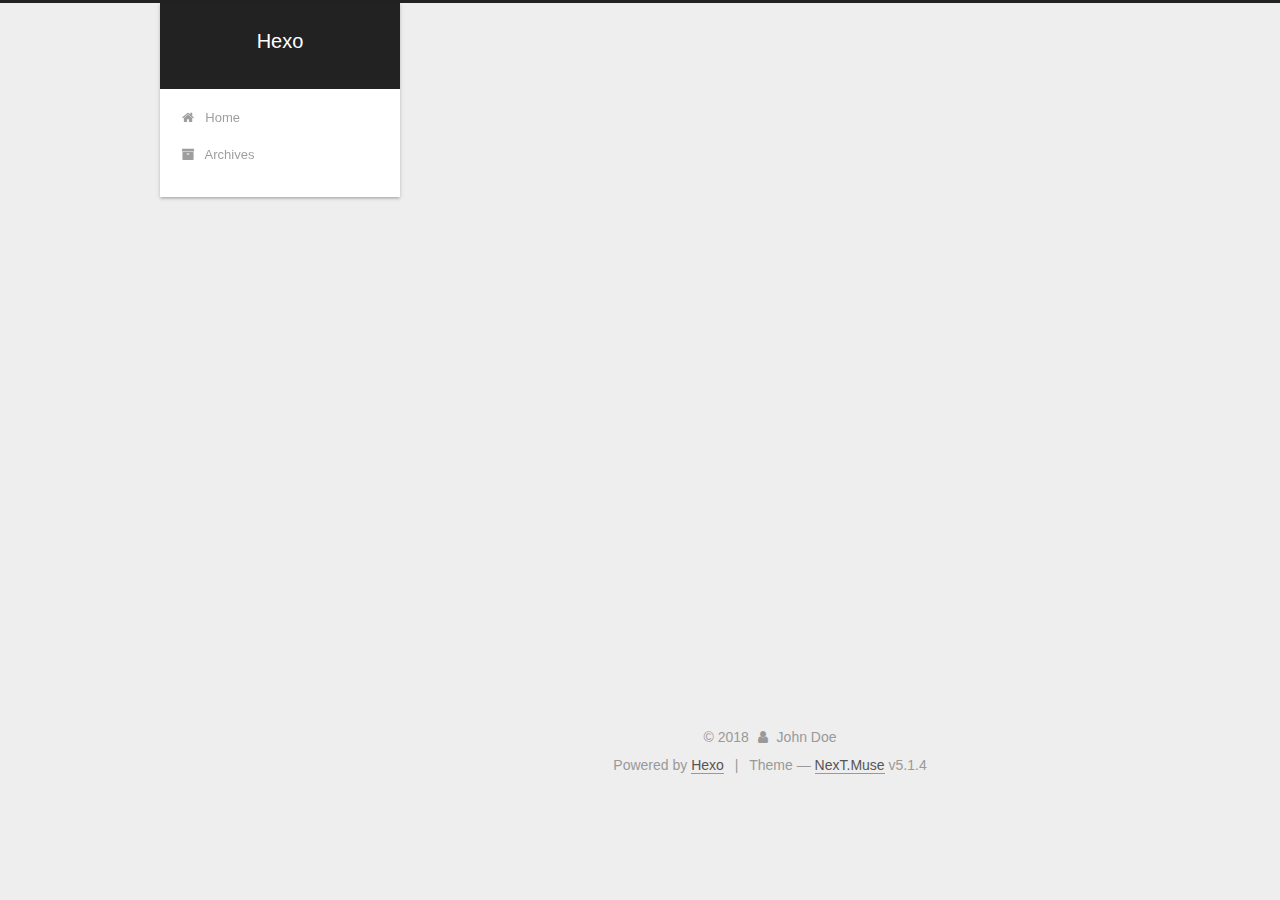
<file: archives/2018/07/index.html>
<!DOCTYPE html>



  


<html class="theme-next muse use-motion" lang="">
<head>
  <meta charset="UTF-8"/>
<meta http-equiv="X-UA-Compatible" content="IE=edge" />
<meta name="viewport" content="width=device-width, initial-scale=1, maximum-scale=1"/>
<meta name="theme-color" content="#222">









<meta http-equiv="Cache-Control" content="no-transform" />
<meta http-equiv="Cache-Control" content="no-siteapp" />
















  
  
  <link href="/lib/fancybox/source/jquery.fancybox.css?v=2.1.5" rel="stylesheet" type="text/css" />







<link href="/lib/font-awesome/css/font-awesome.min.css?v=4.6.2" rel="stylesheet" type="text/css" />

<link href="/css/main.css?v=5.1.4" rel="stylesheet" type="text/css" />


  <link rel="apple-touch-icon" sizes="180x180" href="/images/apple-touch-icon-next.png?v=5.1.4">


  <link rel="icon" type="image/png" sizes="32x32" href="/images/favicon-32x32-next.png?v=5.1.4">


  <link rel="icon" type="image/png" sizes="16x16" href="/images/favicon-16x16-next.png?v=5.1.4">


  <link rel="mask-icon" href="/images/logo.svg?v=5.1.4" color="#222">





  <meta name="keywords" content="Hexo, NexT" />










<meta property="og:type" content="website">
<meta property="og:title" content="Hexo">
<meta property="og:url" content="http://yoursite.com/archives/2018/07/index.html">
<meta property="og:site_name" content="Hexo">
<meta property="og:locale" content="default">
<meta name="twitter:card" content="summary">
<meta name="twitter:title" content="Hexo">



<script type="text/javascript" id="hexo.configurations">
  var NexT = window.NexT || {};
  var CONFIG = {
    root: '/',
    scheme: 'Muse',
    version: '5.1.4',
    sidebar: {"position":"left","display":"post","offset":12,"b2t":false,"scrollpercent":false,"onmobile":false},
    fancybox: true,
    tabs: true,
    motion: {"enable":true,"async":false,"transition":{"post_block":"fadeIn","post_header":"slideDownIn","post_body":"slideDownIn","coll_header":"slideLeftIn","sidebar":"slideUpIn"}},
    duoshuo: {
      userId: '0',
      author: 'Author'
    },
    algolia: {
      applicationID: '',
      apiKey: '',
      indexName: '',
      hits: {"per_page":10},
      labels: {"input_placeholder":"Search for Posts","hits_empty":"We didn't find any results for the search: ${query}","hits_stats":"${hits} results found in ${time} ms"}
    }
  };
</script>



  <link rel="canonical" href="http://yoursite.com/archives/2018/07/"/>





  <title>Archive | Hexo</title>
  








</head>

<body itemscope itemtype="http://schema.org/WebPage" lang="default">

  
  
    
  

  <div class="container sidebar-position-left page-archive">
    <div class="headband"></div>

    <header id="header" class="header" itemscope itemtype="http://schema.org/WPHeader">
      <div class="header-inner"><div class="site-brand-wrapper">
  <div class="site-meta ">
    

    <div class="custom-logo-site-title">
      <a href="/"  class="brand" rel="start">
        <span class="logo-line-before"><i></i></span>
        <span class="site-title">Hexo</span>
        <span class="logo-line-after"><i></i></span>
      </a>
    </div>
      
        <p class="site-subtitle"></p>
      
  </div>

  <div class="site-nav-toggle">
    <button>
      <span class="btn-bar"></span>
      <span class="btn-bar"></span>
      <span class="btn-bar"></span>
    </button>
  </div>
</div>

<nav class="site-nav">
  

  
    <ul id="menu" class="menu">
      
        
        <li class="menu-item menu-item-home">
          <a href="/" rel="section">
            
              <i class="menu-item-icon fa fa-fw fa-home"></i> <br />
            
            Home
          </a>
        </li>
      
        
        <li class="menu-item menu-item-archives">
          <a href="/archives/" rel="section">
            
              <i class="menu-item-icon fa fa-fw fa-archive"></i> <br />
            
            Archives
          </a>
        </li>
      

      
    </ul>
  

  
</nav>



 </div>
    </header>

    <main id="main" class="main">
      <div class="main-inner">
        <div class="content-wrap">
          <div id="content" class="content">
            

  
  
  
  <div class="post-block archive">
    <div id="posts" class="posts-collapse">
      <span class="archive-move-on"></span>

      <span class="archive-page-counter">
        
        
        
          
        
        Um..! 2 posts in total. Keep on posting.
      </span>

      

        
        
        

        
          
          <div class="collection-title">
            <h1 class="archive-year" id="archive-year-2018">2018</h1>
          </div>
        
        

        

  <article class="post post-type-normal" itemscope itemtype="http://schema.org/Article">
    <header class="post-header">

      <h2 class="post-title">
        
            <a class="post-title-link" href="/2018/07/28/test-my-site/" itemprop="url">
              
                <span itemprop="name">test_my_site</span>
              
            </a>
        
      </h2>

      <div class="post-meta">
        <time class="post-time" itemprop="dateCreated"
              datetime="2018-07-28T20:35:45+08:00"
              content="2018-07-28" >
          07-28
        </time>
      </div>

    </header>
  </article>



      

        
        
        

        
        

        

  <article class="post post-type-normal" itemscope itemtype="http://schema.org/Article">
    <header class="post-header">

      <h2 class="post-title">
        
            <a class="post-title-link" href="/2018/07/28/hello-world/" itemprop="url">
              
                <span itemprop="name">Hello World</span>
              
            </a>
        
      </h2>

      <div class="post-meta">
        <time class="post-time" itemprop="dateCreated"
              datetime="2018-07-28T20:32:31+08:00"
              content="2018-07-28" >
          07-28
        </time>
      </div>

    </header>
  </article>



      

    </div>
  </div>
  
  
  

  



          </div>
          


          

        </div>
        
          
  
  <div class="sidebar-toggle">
    <div class="sidebar-toggle-line-wrap">
      <span class="sidebar-toggle-line sidebar-toggle-line-first"></span>
      <span class="sidebar-toggle-line sidebar-toggle-line-middle"></span>
      <span class="sidebar-toggle-line sidebar-toggle-line-last"></span>
    </div>
  </div>

  <aside id="sidebar" class="sidebar">
    
    <div class="sidebar-inner">

      

      

      <section class="site-overview-wrap sidebar-panel sidebar-panel-active">
        <div class="site-overview">
          <div class="site-author motion-element" itemprop="author" itemscope itemtype="http://schema.org/Person">
            
              <p class="site-author-name" itemprop="name">John Doe</p>
              <p class="site-description motion-element" itemprop="description"></p>
          </div>

          <nav class="site-state motion-element">

            
              <div class="site-state-item site-state-posts">
              
                <a href="/archives/">
              
                  <span class="site-state-item-count">2</span>
                  <span class="site-state-item-name">posts</span>
                </a>
              </div>
            

            

            

          </nav>

          

          

          
          

          
          

          

        </div>
      </section>

      

      

    </div>
  </aside>


        
      </div>
    </main>

    <footer id="footer" class="footer">
      <div class="footer-inner">
        <div class="copyright">&copy; <span itemprop="copyrightYear">2018</span>
  <span class="with-love">
    <i class="fa fa-user"></i>
  </span>
  <span class="author" itemprop="copyrightHolder">John Doe</span>

  
</div>


  <div class="powered-by">Powered by <a class="theme-link" target="_blank" href="https://hexo.io">Hexo</a></div>



  <span class="post-meta-divider">|</span>



  <div class="theme-info">Theme &mdash; <a class="theme-link" target="_blank" href="https://github.com/iissnan/hexo-theme-next">NexT.Muse</a> v5.1.4</div>




        







        
      </div>
    </footer>

    
      <div class="back-to-top">
        <i class="fa fa-arrow-up"></i>
        
      </div>
    

    

  </div>

  

<script type="text/javascript">
  if (Object.prototype.toString.call(window.Promise) !== '[object Function]') {
    window.Promise = null;
  }
</script>









  












  
  
    <script type="text/javascript" src="/lib/jquery/index.js?v=2.1.3"></script>
  

  
  
    <script type="text/javascript" src="/lib/fastclick/lib/fastclick.min.js?v=1.0.6"></script>
  

  
  
    <script type="text/javascript" src="/lib/jquery_lazyload/jquery.lazyload.js?v=1.9.7"></script>
  

  
  
    <script type="text/javascript" src="/lib/velocity/velocity.min.js?v=1.2.1"></script>
  

  
  
    <script type="text/javascript" src="/lib/velocity/velocity.ui.min.js?v=1.2.1"></script>
  

  
  
    <script type="text/javascript" src="/lib/fancybox/source/jquery.fancybox.pack.js?v=2.1.5"></script>
  


  


  <script type="text/javascript" src="/js/src/utils.js?v=5.1.4"></script>

  <script type="text/javascript" src="/js/src/motion.js?v=5.1.4"></script>



  
  

  

  


  <script type="text/javascript" src="/js/src/bootstrap.js?v=5.1.4"></script>



  


  




	





  





  












  





  

  

  

  
  

  

  

  

</body>
</html>
</file>
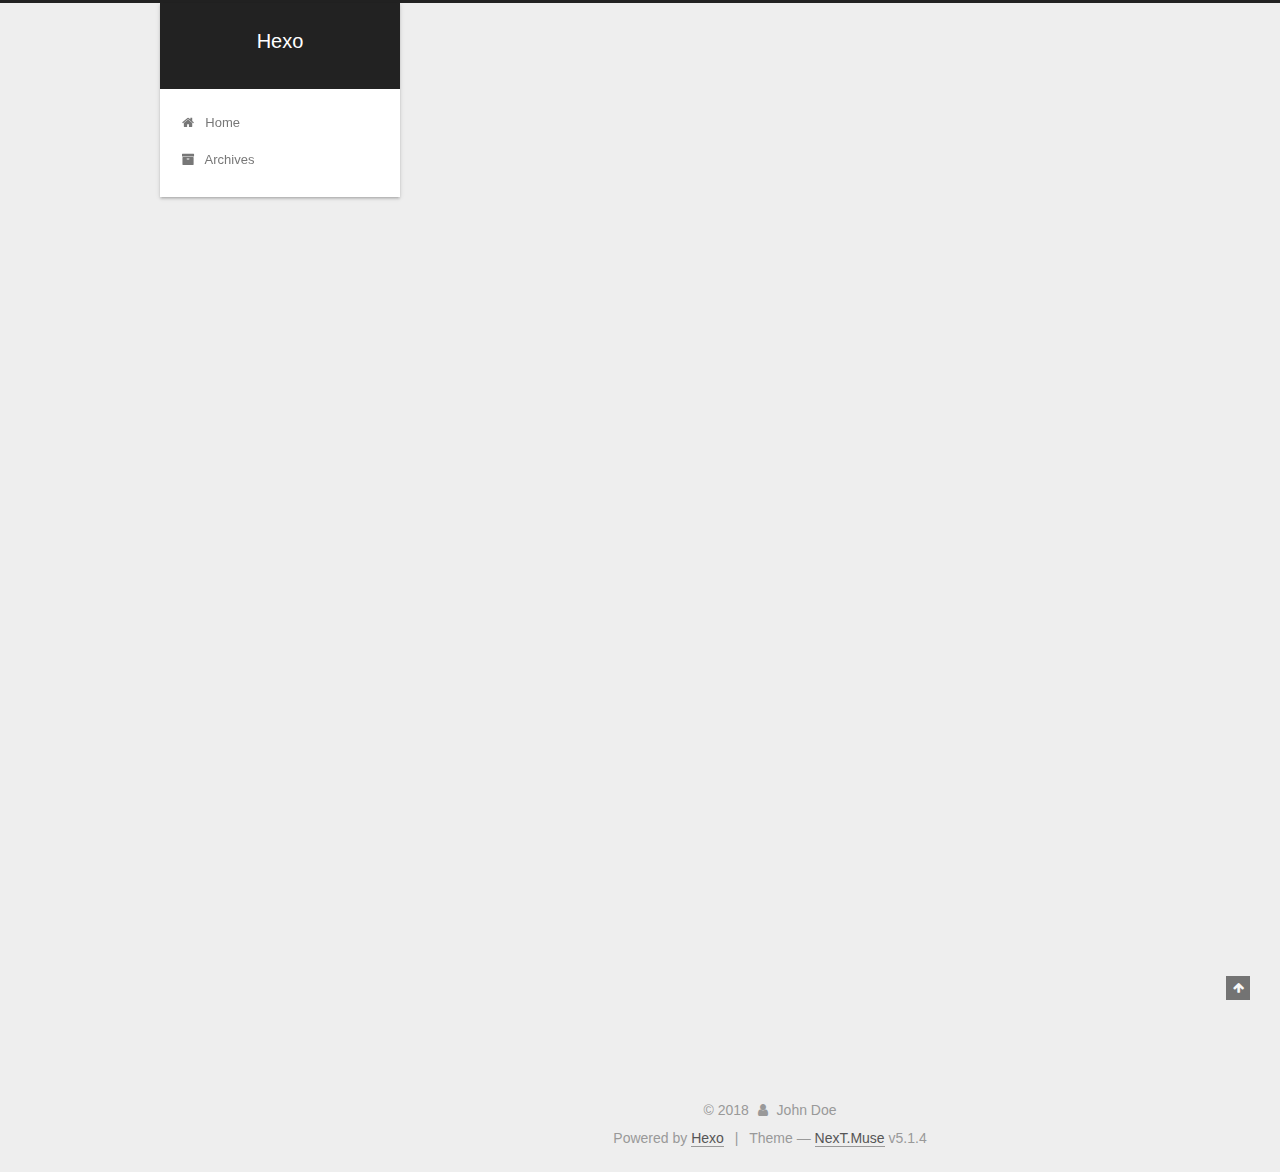
<file: 2018/07/28/hello-world/index.html>
<!DOCTYPE html>



  


<html class="theme-next muse use-motion" lang="">
<head>
  <meta charset="UTF-8"/>
<meta http-equiv="X-UA-Compatible" content="IE=edge" />
<meta name="viewport" content="width=device-width, initial-scale=1, maximum-scale=1"/>
<meta name="theme-color" content="#222">









<meta http-equiv="Cache-Control" content="no-transform" />
<meta http-equiv="Cache-Control" content="no-siteapp" />
















  
  
  <link href="/lib/fancybox/source/jquery.fancybox.css?v=2.1.5" rel="stylesheet" type="text/css" />







<link href="/lib/font-awesome/css/font-awesome.min.css?v=4.6.2" rel="stylesheet" type="text/css" />

<link href="/css/main.css?v=5.1.4" rel="stylesheet" type="text/css" />


  <link rel="apple-touch-icon" sizes="180x180" href="/images/apple-touch-icon-next.png?v=5.1.4">


  <link rel="icon" type="image/png" sizes="32x32" href="/images/favicon-32x32-next.png?v=5.1.4">


  <link rel="icon" type="image/png" sizes="16x16" href="/images/favicon-16x16-next.png?v=5.1.4">


  <link rel="mask-icon" href="/images/logo.svg?v=5.1.4" color="#222">





  <meta name="keywords" content="Hexo, NexT" />










<meta name="description" content="Welcome to Hexo! This is your very first post. Check documentation for more info. If you get any problems when using Hexo, you can find the answer in troubleshooting or you can ask me on GitHub. Quick">
<meta property="og:type" content="article">
<meta property="og:title" content="Hello World">
<meta property="og:url" content="http://yoursite.com/2018/07/28/hello-world/index.html">
<meta property="og:site_name" content="Hexo">
<meta property="og:description" content="Welcome to Hexo! This is your very first post. Check documentation for more info. If you get any problems when using Hexo, you can find the answer in troubleshooting or you can ask me on GitHub. Quick">
<meta property="og:locale" content="default">
<meta property="og:updated_time" content="2018-07-28T12:32:31.709Z">
<meta name="twitter:card" content="summary">
<meta name="twitter:title" content="Hello World">
<meta name="twitter:description" content="Welcome to Hexo! This is your very first post. Check documentation for more info. If you get any problems when using Hexo, you can find the answer in troubleshooting or you can ask me on GitHub. Quick">



<script type="text/javascript" id="hexo.configurations">
  var NexT = window.NexT || {};
  var CONFIG = {
    root: '/',
    scheme: 'Muse',
    version: '5.1.4',
    sidebar: {"position":"left","display":"post","offset":12,"b2t":false,"scrollpercent":false,"onmobile":false},
    fancybox: true,
    tabs: true,
    motion: {"enable":true,"async":false,"transition":{"post_block":"fadeIn","post_header":"slideDownIn","post_body":"slideDownIn","coll_header":"slideLeftIn","sidebar":"slideUpIn"}},
    duoshuo: {
      userId: '0',
      author: 'Author'
    },
    algolia: {
      applicationID: '',
      apiKey: '',
      indexName: '',
      hits: {"per_page":10},
      labels: {"input_placeholder":"Search for Posts","hits_empty":"We didn't find any results for the search: ${query}","hits_stats":"${hits} results found in ${time} ms"}
    }
  };
</script>



  <link rel="canonical" href="http://yoursite.com/2018/07/28/hello-world/"/>





  <title>Hello World | Hexo</title>
  








</head>

<body itemscope itemtype="http://schema.org/WebPage" lang="default">

  
  
    
  

  <div class="container sidebar-position-left page-post-detail">
    <div class="headband"></div>

    <header id="header" class="header" itemscope itemtype="http://schema.org/WPHeader">
      <div class="header-inner"><div class="site-brand-wrapper">
  <div class="site-meta ">
    

    <div class="custom-logo-site-title">
      <a href="/"  class="brand" rel="start">
        <span class="logo-line-before"><i></i></span>
        <span class="site-title">Hexo</span>
        <span class="logo-line-after"><i></i></span>
      </a>
    </div>
      
        <p class="site-subtitle"></p>
      
  </div>

  <div class="site-nav-toggle">
    <button>
      <span class="btn-bar"></span>
      <span class="btn-bar"></span>
      <span class="btn-bar"></span>
    </button>
  </div>
</div>

<nav class="site-nav">
  

  
    <ul id="menu" class="menu">
      
        
        <li class="menu-item menu-item-home">
          <a href="/" rel="section">
            
              <i class="menu-item-icon fa fa-fw fa-home"></i> <br />
            
            Home
          </a>
        </li>
      
        
        <li class="menu-item menu-item-archives">
          <a href="/archives/" rel="section">
            
              <i class="menu-item-icon fa fa-fw fa-archive"></i> <br />
            
            Archives
          </a>
        </li>
      

      
    </ul>
  

  
</nav>



 </div>
    </header>

    <main id="main" class="main">
      <div class="main-inner">
        <div class="content-wrap">
          <div id="content" class="content">
            

  <div id="posts" class="posts-expand">
    

  

  
  
  

  <article class="post post-type-normal" itemscope itemtype="http://schema.org/Article">
  
  
  
  <div class="post-block">
    <link itemprop="mainEntityOfPage" href="http://yoursite.com/2018/07/28/hello-world/">

    <span hidden itemprop="author" itemscope itemtype="http://schema.org/Person">
      <meta itemprop="name" content="John Doe">
      <meta itemprop="description" content="">
      <meta itemprop="image" content="/images/avatar.gif">
    </span>

    <span hidden itemprop="publisher" itemscope itemtype="http://schema.org/Organization">
      <meta itemprop="name" content="Hexo">
    </span>

    
      <header class="post-header">

        
        
          <h1 class="post-title" itemprop="name headline">Hello World</h1>
        

        <div class="post-meta">
          <span class="post-time">
            
              <span class="post-meta-item-icon">
                <i class="fa fa-calendar-o"></i>
              </span>
              
                <span class="post-meta-item-text">Posted on</span>
              
              <time title="Post created" itemprop="dateCreated datePublished" datetime="2018-07-28T20:32:31+08:00">
                2018-07-28
              </time>
            

            

            
          </span>

          

          
            
          

          
          

          

          

          

        </div>
      </header>
    

    
    
    
    <div class="post-body" itemprop="articleBody">

      
      

      
        <p>Welcome to <a href="https://hexo.io/" target="_blank" rel="noopener">Hexo</a>! This is your very first post. Check <a href="https://hexo.io/docs/" target="_blank" rel="noopener">documentation</a> for more info. If you get any problems when using Hexo, you can find the answer in <a href="https://hexo.io/docs/troubleshooting.html" target="_blank" rel="noopener">troubleshooting</a> or you can ask me on <a href="https://github.com/hexojs/hexo/issues" target="_blank" rel="noopener">GitHub</a>.</p>
<h2 id="Quick-Start"><a href="#Quick-Start" class="headerlink" title="Quick Start"></a>Quick Start</h2><h3 id="Create-a-new-post"><a href="#Create-a-new-post" class="headerlink" title="Create a new post"></a>Create a new post</h3><figure class="highlight bash"><table><tr><td class="gutter"><pre><span class="line">1</span><br></pre></td><td class="code"><pre><span class="line">$ hexo new <span class="string">"My New Post"</span></span><br></pre></td></tr></table></figure>
<p>More info: <a href="https://hexo.io/docs/writing.html" target="_blank" rel="noopener">Writing</a></p>
<h3 id="Run-server"><a href="#Run-server" class="headerlink" title="Run server"></a>Run server</h3><figure class="highlight bash"><table><tr><td class="gutter"><pre><span class="line">1</span><br></pre></td><td class="code"><pre><span class="line">$ hexo server</span><br></pre></td></tr></table></figure>
<p>More info: <a href="https://hexo.io/docs/server.html" target="_blank" rel="noopener">Server</a></p>
<h3 id="Generate-static-files"><a href="#Generate-static-files" class="headerlink" title="Generate static files"></a>Generate static files</h3><figure class="highlight bash"><table><tr><td class="gutter"><pre><span class="line">1</span><br></pre></td><td class="code"><pre><span class="line">$ hexo generate</span><br></pre></td></tr></table></figure>
<p>More info: <a href="https://hexo.io/docs/generating.html" target="_blank" rel="noopener">Generating</a></p>
<h3 id="Deploy-to-remote-sites"><a href="#Deploy-to-remote-sites" class="headerlink" title="Deploy to remote sites"></a>Deploy to remote sites</h3><figure class="highlight bash"><table><tr><td class="gutter"><pre><span class="line">1</span><br></pre></td><td class="code"><pre><span class="line">$ hexo deploy</span><br></pre></td></tr></table></figure>
<p>More info: <a href="https://hexo.io/docs/deployment.html" target="_blank" rel="noopener">Deployment</a></p>

      
    </div>
    
    
    

    

    

    

    <footer class="post-footer">
      

      
      
      

      
        <div class="post-nav">
          <div class="post-nav-next post-nav-item">
            
          </div>

          <span class="post-nav-divider"></span>

          <div class="post-nav-prev post-nav-item">
            
              <a href="/2018/07/28/test-my-site/" rel="prev" title="test_my_site">
                test_my_site <i class="fa fa-chevron-right"></i>
              </a>
            
          </div>
        </div>
      

      
      
    </footer>
  </div>
  
  
  
  </article>



    <div class="post-spread">
      
    </div>
  </div>


          </div>
          


          

  



        </div>
        
          
  
  <div class="sidebar-toggle">
    <div class="sidebar-toggle-line-wrap">
      <span class="sidebar-toggle-line sidebar-toggle-line-first"></span>
      <span class="sidebar-toggle-line sidebar-toggle-line-middle"></span>
      <span class="sidebar-toggle-line sidebar-toggle-line-last"></span>
    </div>
  </div>

  <aside id="sidebar" class="sidebar">
    
    <div class="sidebar-inner">

      

      
        <ul class="sidebar-nav motion-element">
          <li class="sidebar-nav-toc sidebar-nav-active" data-target="post-toc-wrap">
            Table of Contents
          </li>
          <li class="sidebar-nav-overview" data-target="site-overview-wrap">
            Overview
          </li>
        </ul>
      

      <section class="site-overview-wrap sidebar-panel">
        <div class="site-overview">
          <div class="site-author motion-element" itemprop="author" itemscope itemtype="http://schema.org/Person">
            
              <p class="site-author-name" itemprop="name">John Doe</p>
              <p class="site-description motion-element" itemprop="description"></p>
          </div>

          <nav class="site-state motion-element">

            
              <div class="site-state-item site-state-posts">
              
                <a href="/archives/">
              
                  <span class="site-state-item-count">2</span>
                  <span class="site-state-item-name">posts</span>
                </a>
              </div>
            

            

            

          </nav>

          

          

          
          

          
          

          

        </div>
      </section>

      
      <!--noindex-->
        <section class="post-toc-wrap motion-element sidebar-panel sidebar-panel-active">
          <div class="post-toc">

            
              
            

            
              <div class="post-toc-content"><ol class="nav"><li class="nav-item nav-level-2"><a class="nav-link" href="#Quick-Start"><span class="nav-number">1.</span> <span class="nav-text">Quick Start</span></a><ol class="nav-child"><li class="nav-item nav-level-3"><a class="nav-link" href="#Create-a-new-post"><span class="nav-number">1.1.</span> <span class="nav-text">Create a new post</span></a></li><li class="nav-item nav-level-3"><a class="nav-link" href="#Run-server"><span class="nav-number">1.2.</span> <span class="nav-text">Run server</span></a></li><li class="nav-item nav-level-3"><a class="nav-link" href="#Generate-static-files"><span class="nav-number">1.3.</span> <span class="nav-text">Generate static files</span></a></li><li class="nav-item nav-level-3"><a class="nav-link" href="#Deploy-to-remote-sites"><span class="nav-number">1.4.</span> <span class="nav-text">Deploy to remote sites</span></a></li></ol></li></ol></div>
            

          </div>
        </section>
      <!--/noindex-->
      

      

    </div>
  </aside>


        
      </div>
    </main>

    <footer id="footer" class="footer">
      <div class="footer-inner">
        <div class="copyright">&copy; <span itemprop="copyrightYear">2018</span>
  <span class="with-love">
    <i class="fa fa-user"></i>
  </span>
  <span class="author" itemprop="copyrightHolder">John Doe</span>

  
</div>


  <div class="powered-by">Powered by <a class="theme-link" target="_blank" href="https://hexo.io">Hexo</a></div>



  <span class="post-meta-divider">|</span>



  <div class="theme-info">Theme &mdash; <a class="theme-link" target="_blank" href="https://github.com/iissnan/hexo-theme-next">NexT.Muse</a> v5.1.4</div>




        







        
      </div>
    </footer>

    
      <div class="back-to-top">
        <i class="fa fa-arrow-up"></i>
        
      </div>
    

    

  </div>

  

<script type="text/javascript">
  if (Object.prototype.toString.call(window.Promise) !== '[object Function]') {
    window.Promise = null;
  }
</script>









  












  
  
    <script type="text/javascript" src="/lib/jquery/index.js?v=2.1.3"></script>
  

  
  
    <script type="text/javascript" src="/lib/fastclick/lib/fastclick.min.js?v=1.0.6"></script>
  

  
  
    <script type="text/javascript" src="/lib/jquery_lazyload/jquery.lazyload.js?v=1.9.7"></script>
  

  
  
    <script type="text/javascript" src="/lib/velocity/velocity.min.js?v=1.2.1"></script>
  

  
  
    <script type="text/javascript" src="/lib/velocity/velocity.ui.min.js?v=1.2.1"></script>
  

  
  
    <script type="text/javascript" src="/lib/fancybox/source/jquery.fancybox.pack.js?v=2.1.5"></script>
  


  


  <script type="text/javascript" src="/js/src/utils.js?v=5.1.4"></script>

  <script type="text/javascript" src="/js/src/motion.js?v=5.1.4"></script>



  
  

  
  <script type="text/javascript" src="/js/src/scrollspy.js?v=5.1.4"></script>
<script type="text/javascript" src="/js/src/post-details.js?v=5.1.4"></script>



  


  <script type="text/javascript" src="/js/src/bootstrap.js?v=5.1.4"></script>



  


  




	





  





  












  





  

  

  

  
  

  

  

  

</body>
</html>
</file>
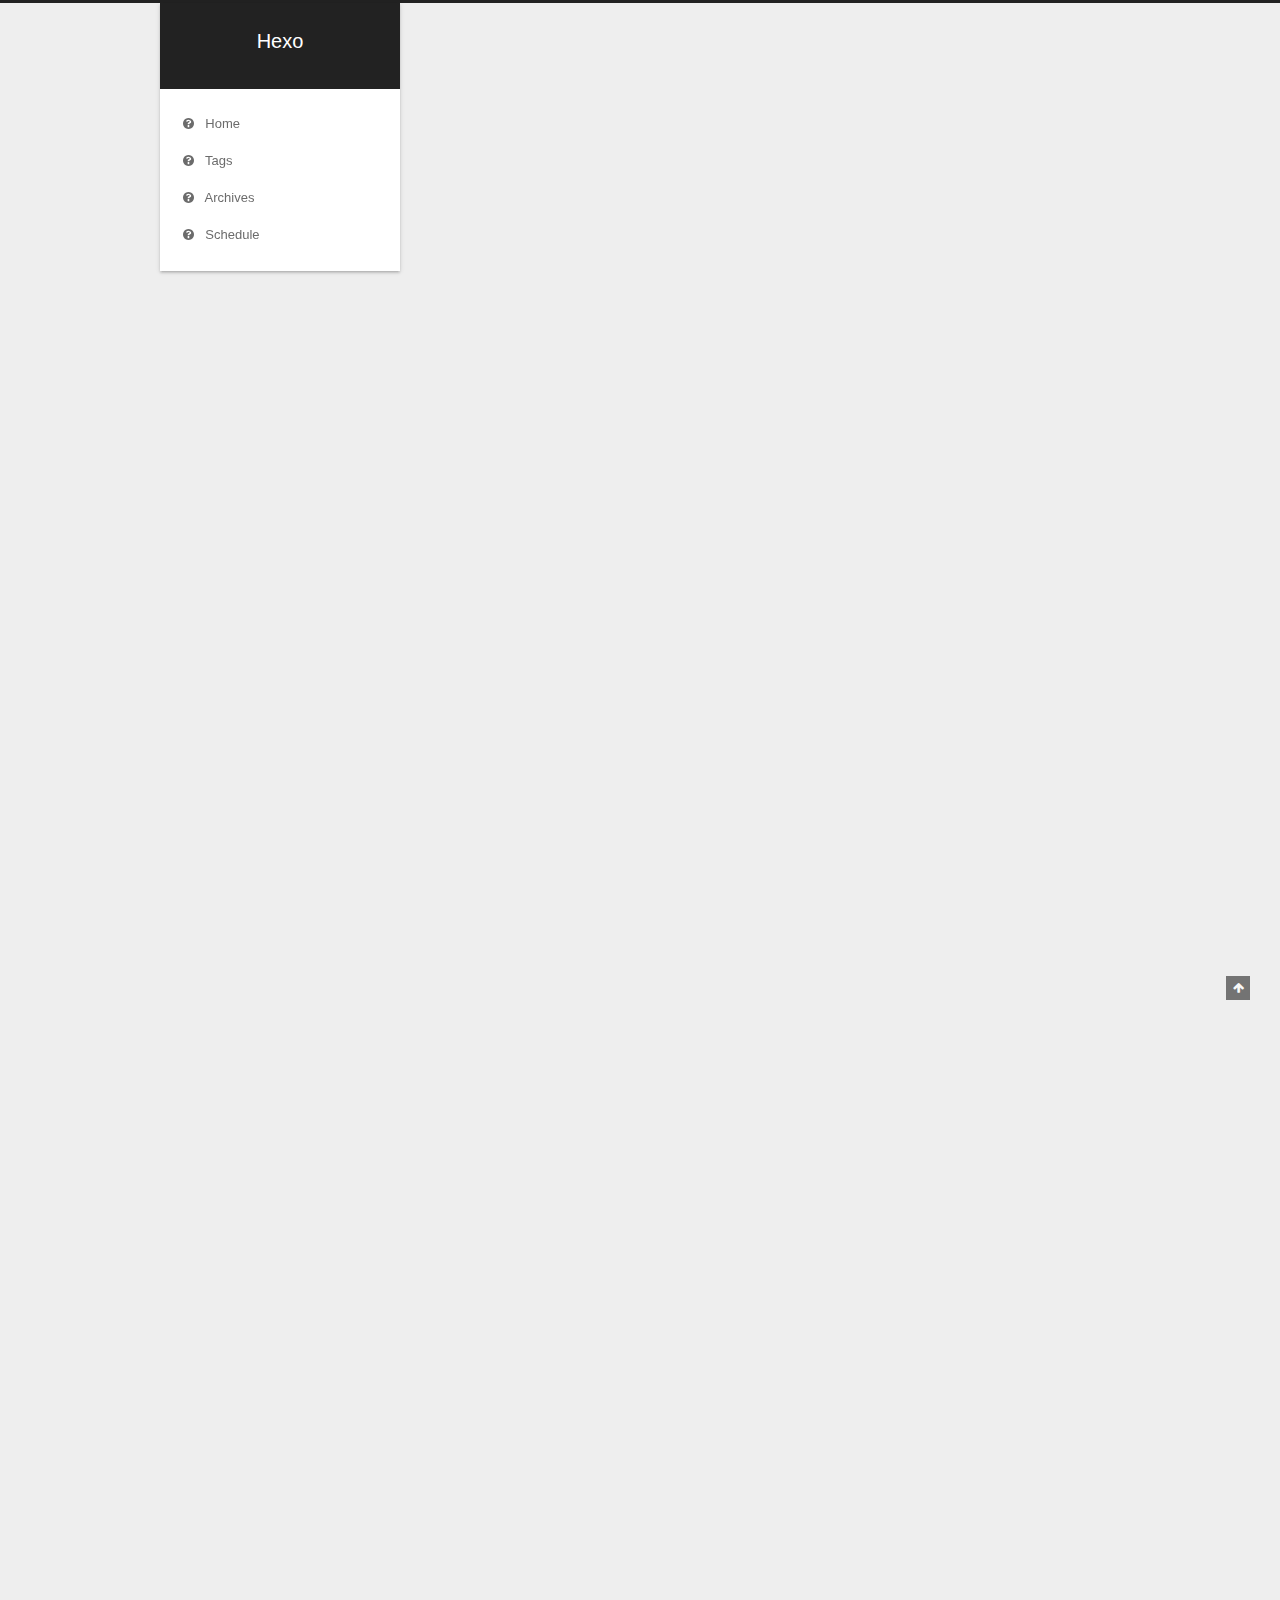
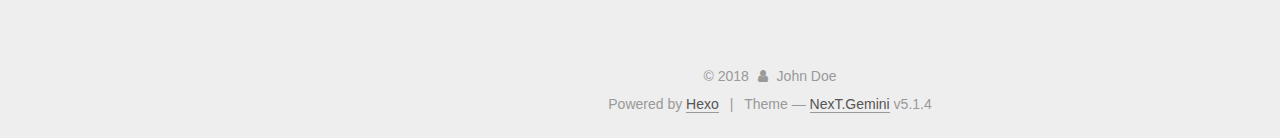
<file: 2018/07/28/hexo-使用命令/index.html>
<!DOCTYPE html>



  


<html class="theme-next gemini use-motion" lang="">
<head>
  <meta charset="UTF-8"/>
<meta http-equiv="X-UA-Compatible" content="IE=edge" />
<meta name="viewport" content="width=device-width, initial-scale=1, maximum-scale=1"/>
<meta name="theme-color" content="#222">









<meta http-equiv="Cache-Control" content="no-transform" />
<meta http-equiv="Cache-Control" content="no-siteapp" />
















  
  
  <link href="/lib/fancybox/source/jquery.fancybox.css?v=2.1.5" rel="stylesheet" type="text/css" />







<link href="/lib/font-awesome/css/font-awesome.min.css?v=4.6.2" rel="stylesheet" type="text/css" />

<link href="/css/main.css?v=5.1.4" rel="stylesheet" type="text/css" />


  <link rel="apple-touch-icon" sizes="180x180" href="/images/apple-touch-icon-next.png?v=5.1.4">


  <link rel="icon" type="image/png" sizes="32x32" href="/images/favicon-32x32-next.png?v=5.1.4">


  <link rel="icon" type="image/png" sizes="16x16" href="/images/favicon-16x16-next.png?v=5.1.4">


  <link rel="mask-icon" href="/images/logo.svg?v=5.1.4" color="#222">





  <meta name="keywords" content="hexo shell hexo-shell hexo 常用命令," />










<meta name="description" content="Hexo 常用命令hexo12345678# 安装hexonpm install hexo -g# 升级hexonpm update hexo -g# 初始化目录# 1. 进入到空目录中# 2. 初始化hexo init 部署流程123456789101112131415161718# 新建文章hexo n &quot;&amp;lt;page_title&amp;gt;&quot;hexo new &quot;&amp;lt;page_title&amp;">
<meta name="keywords" content="hexo shell hexo-shell hexo 常用命令">
<meta property="og:type" content="article">
<meta property="og:title" content="[hexo]-使用命令">
<meta property="og:url" content="http://yoursite.com/2018/07/28/hexo-使用命令/index.html">
<meta property="og:site_name" content="Hexo">
<meta property="og:description" content="Hexo 常用命令hexo12345678# 安装hexonpm install hexo -g# 升级hexonpm update hexo -g# 初始化目录# 1. 进入到空目录中# 2. 初始化hexo init 部署流程123456789101112131415161718# 新建文章hexo n &quot;&amp;lt;page_title&amp;gt;&quot;hexo new &quot;&amp;lt;page_title&amp;">
<meta property="og:locale" content="default">
<meta property="og:updated_time" content="2018-07-29T01:48:06.248Z">
<meta name="twitter:card" content="summary">
<meta name="twitter:title" content="[hexo]-使用命令">
<meta name="twitter:description" content="Hexo 常用命令hexo12345678# 安装hexonpm install hexo -g# 升级hexonpm update hexo -g# 初始化目录# 1. 进入到空目录中# 2. 初始化hexo init 部署流程123456789101112131415161718# 新建文章hexo n &quot;&amp;lt;page_title&amp;gt;&quot;hexo new &quot;&amp;lt;page_title&amp;">



<script type="text/javascript" id="hexo.configurations">
  var NexT = window.NexT || {};
  var CONFIG = {
    root: '/',
    scheme: 'Gemini',
    version: '5.1.4',
    sidebar: {"position":"left","display":"post","offset":12,"b2t":false,"scrollpercent":false,"onmobile":false},
    fancybox: true,
    tabs: true,
    motion: {"enable":true,"async":false,"transition":{"post_block":"fadeIn","post_header":"slideDownIn","post_body":"slideDownIn","coll_header":"slideLeftIn","sidebar":"slideUpIn"}},
    duoshuo: {
      userId: '0',
      author: 'Author'
    },
    algolia: {
      applicationID: '',
      apiKey: '',
      indexName: '',
      hits: {"per_page":10},
      labels: {"input_placeholder":"Search for Posts","hits_empty":"We didn't find any results for the search: ${query}","hits_stats":"${hits} results found in ${time} ms"}
    }
  };
</script>



  <link rel="canonical" href="http://yoursite.com/2018/07/28/hexo-使用命令/"/>





  <title>[hexo]-使用命令 | Hexo</title>
  








</head>

<body itemscope itemtype="http://schema.org/WebPage" lang="default">

  
  
    
  

  <div class="container sidebar-position-left page-post-detail">
    <div class="headband"></div>

    <header id="header" class="header" itemscope itemtype="http://schema.org/WPHeader">
      <div class="header-inner"><div class="site-brand-wrapper">
  <div class="site-meta ">
    

    <div class="custom-logo-site-title">
      <a href="/"  class="brand" rel="start">
        <span class="logo-line-before"><i></i></span>
        <span class="site-title">Hexo</span>
        <span class="logo-line-after"><i></i></span>
      </a>
    </div>
      
        <p class="site-subtitle"></p>
      
  </div>

  <div class="site-nav-toggle">
    <button>
      <span class="btn-bar"></span>
      <span class="btn-bar"></span>
      <span class="btn-bar"></span>
    </button>
  </div>
</div>

<nav class="site-nav">
  

  
    <ul id="menu" class="menu">
      
        
        <li class="menu-item menu-item-home">
          <a href="/" rel="section">
            
              <i class="menu-item-icon fa fa-fw fa-question-circle"></i> <br />
            
            Home
          </a>
        </li>
      
        
        <li class="menu-item menu-item-tags">
          <a href="/tags" rel="section">
            
              <i class="menu-item-icon fa fa-fw fa-question-circle"></i> <br />
            
            Tags
          </a>
        </li>
      
        
        <li class="menu-item menu-item-archives">
          <a href="/archives" rel="section">
            
              <i class="menu-item-icon fa fa-fw fa-question-circle"></i> <br />
            
            Archives
          </a>
        </li>
      
        
        <li class="menu-item menu-item-schedule">
          <a href="/schedule" rel="section">
            
              <i class="menu-item-icon fa fa-fw fa-question-circle"></i> <br />
            
            Schedule
          </a>
        </li>
      

      
    </ul>
  

  
</nav>



 </div>
    </header>

    <main id="main" class="main">
      <div class="main-inner">
        <div class="content-wrap">
          <div id="content" class="content">
            

  <div id="posts" class="posts-expand">
    

  

  
  
  

  <article class="post post-type-tags" itemscope itemtype="http://schema.org/Article">
  
  
  
  <div class="post-block">
    <link itemprop="mainEntityOfPage" href="http://yoursite.com/2018/07/28/hexo-使用命令/">

    <span hidden itemprop="author" itemscope itemtype="http://schema.org/Person">
      <meta itemprop="name" content="John Doe">
      <meta itemprop="description" content="">
      <meta itemprop="image" content="/images/avatar.gif">
    </span>

    <span hidden itemprop="publisher" itemscope itemtype="http://schema.org/Organization">
      <meta itemprop="name" content="Hexo">
    </span>

    
      <header class="post-header">

        
        
          <h1 class="post-title" itemprop="name headline">[hexo]-使用命令</h1>
        

        <div class="post-meta">
          <span class="post-time">
            
              <span class="post-meta-item-icon">
                <i class="fa fa-calendar-o"></i>
              </span>
              
                <span class="post-meta-item-text">Posted on</span>
              
              <time title="Post created" itemprop="dateCreated datePublished" datetime="2018-07-28T23:20:43+08:00">
                2018-07-28
              </time>
            

            

            
          </span>

          

          
            
          

          
          

          

          

          

        </div>
      </header>
    

    
    
    
    <div class="post-body" itemprop="articleBody">

      
      

      
        <h1 id="Hexo-常用命令"><a href="#Hexo-常用命令" class="headerlink" title="Hexo 常用命令"></a>Hexo 常用命令</h1><h2 id="hexo"><a href="#hexo" class="headerlink" title="hexo"></a>hexo</h2><figure class="highlight shell"><table><tr><td class="gutter"><pre><span class="line">1</span><br><span class="line">2</span><br><span class="line">3</span><br><span class="line">4</span><br><span class="line">5</span><br><span class="line">6</span><br><span class="line">7</span><br><span class="line">8</span><br></pre></td><td class="code"><pre><span class="line"><span class="meta">#</span><span class="bash"> 安装hexo</span></span><br><span class="line">npm install hexo -g</span><br><span class="line"><span class="meta">#</span><span class="bash"> 升级hexo</span></span><br><span class="line">npm update hexo -g</span><br><span class="line"><span class="meta">#</span><span class="bash"> 初始化目录</span></span><br><span class="line"><span class="meta">#</span><span class="bash"> 1. 进入到空目录中</span></span><br><span class="line"><span class="meta">#</span><span class="bash"> 2. 初始化</span></span><br><span class="line">hexo init</span><br></pre></td></tr></table></figure>
<h2 id="部署流程"><a href="#部署流程" class="headerlink" title="部署流程"></a>部署流程</h2><figure class="highlight shell"><table><tr><td class="gutter"><pre><span class="line">1</span><br><span class="line">2</span><br><span class="line">3</span><br><span class="line">4</span><br><span class="line">5</span><br><span class="line">6</span><br><span class="line">7</span><br><span class="line">8</span><br><span class="line">9</span><br><span class="line">10</span><br><span class="line">11</span><br><span class="line">12</span><br><span class="line">13</span><br><span class="line">14</span><br><span class="line">15</span><br><span class="line">16</span><br><span class="line">17</span><br><span class="line">18</span><br></pre></td><td class="code"><pre><span class="line"><span class="meta">#</span><span class="bash"> 新建文章</span></span><br><span class="line">hexo n "&lt;page_title&gt;"</span><br><span class="line">hexo new "&lt;page_title&gt;"</span><br><span class="line"></span><br><span class="line"><span class="meta">#</span><span class="bash"> 发布文章</span></span><br><span class="line">hexo p</span><br><span class="line"></span><br><span class="line"><span class="meta">#</span><span class="bash"> 生成静态文件</span></span><br><span class="line">hexo g</span><br><span class="line">hexo generate</span><br><span class="line"></span><br><span class="line"><span class="meta">#</span><span class="bash"> 启动服务预览</span></span><br><span class="line">hexo s</span><br><span class="line">hexo server</span><br><span class="line"></span><br><span class="line"><span class="meta">#</span><span class="bash"> 部署 hexo</span></span><br><span class="line">hexo d</span><br><span class="line">hexo deploy</span><br></pre></td></tr></table></figure>
<h2 id="启动服务命令"><a href="#启动服务命令" class="headerlink" title="启动服务命令"></a>启动服务命令</h2><figure class="highlight shell"><table><tr><td class="gutter"><pre><span class="line">1</span><br><span class="line">2</span><br><span class="line">3</span><br><span class="line">4</span><br><span class="line">5</span><br><span class="line">6</span><br><span class="line">7</span><br><span class="line">8</span><br><span class="line">9</span><br><span class="line">10</span><br><span class="line">11</span><br><span class="line">12</span><br><span class="line">13</span><br><span class="line">14</span><br><span class="line">15</span><br><span class="line">16</span><br><span class="line">17</span><br><span class="line">18</span><br><span class="line">19</span><br><span class="line">20</span><br><span class="line">21</span><br></pre></td><td class="code"><pre><span class="line"><span class="meta">#</span><span class="bash"> Hexo 启动服务</span></span><br><span class="line"><span class="meta">#</span><span class="bash"> [ Hexo 会监视文件变动自动更新 ]</span></span><br><span class="line">hexo server</span><br><span class="line"></span><br><span class="line"><span class="meta">#</span><span class="bash"> 静态模式</span></span><br><span class="line">hexo server -s</span><br><span class="line"></span><br><span class="line"><span class="meta">#</span><span class="bash"> 指定端口启动</span></span><br><span class="line">hexo server -p &lt;port&gt;</span><br><span class="line"></span><br><span class="line"><span class="meta">#</span><span class="bash"> 指定IP启动</span></span><br><span class="line">hexo server -i &lt;ip-address&gt;</span><br><span class="line"></span><br><span class="line"><span class="meta">#</span><span class="bash"> 清除缓存</span></span><br><span class="line">hexo clean</span><br><span class="line"></span><br><span class="line"><span class="meta">#</span><span class="bash"> 生成静态网页</span></span><br><span class="line">hexo generate</span><br><span class="line"></span><br><span class="line"><span class="meta">#</span><span class="bash"> 生成静态网页,监视文件变动</span></span><br><span class="line">hexo generate --watch</span><br></pre></td></tr></table></figure>

      
    </div>
    
    
    

    

    

    

    <footer class="post-footer">
      
        <div class="post-tags">
          
            <a href="/tags/hexo-shell-hexo-shell-hexo-常用命令/" rel="tag"># hexo shell hexo-shell hexo 常用命令</a>
          
        </div>
      

      
      
      

      
        <div class="post-nav">
          <div class="post-nav-next post-nav-item">
            
              <a href="/2018/07/28/hello-world/" rel="next" title="Hello World">
                <i class="fa fa-chevron-left"></i> Hello World
              </a>
            
          </div>

          <span class="post-nav-divider"></span>

          <div class="post-nav-prev post-nav-item">
            
              <a href="/2018/07/29/Maven-创建项目/" rel="prev" title="[Maven]-创建项目">
                [Maven]-创建项目 <i class="fa fa-chevron-right"></i>
              </a>
            
          </div>
        </div>
      

      
      
    </footer>
  </div>
  
  
  
  </article>



    <div class="post-spread">
      
    </div>
  </div>


          </div>
          


          

  



        </div>
        
          
  
  <div class="sidebar-toggle">
    <div class="sidebar-toggle-line-wrap">
      <span class="sidebar-toggle-line sidebar-toggle-line-first"></span>
      <span class="sidebar-toggle-line sidebar-toggle-line-middle"></span>
      <span class="sidebar-toggle-line sidebar-toggle-line-last"></span>
    </div>
  </div>

  <aside id="sidebar" class="sidebar">
    
    <div class="sidebar-inner">

      

      
        <ul class="sidebar-nav motion-element">
          <li class="sidebar-nav-toc sidebar-nav-active" data-target="post-toc-wrap">
            Table of Contents
          </li>
          <li class="sidebar-nav-overview" data-target="site-overview-wrap">
            Overview
          </li>
        </ul>
      

      <section class="site-overview-wrap sidebar-panel">
        <div class="site-overview">
          <div class="site-author motion-element" itemprop="author" itemscope itemtype="http://schema.org/Person">
            
              <p class="site-author-name" itemprop="name">John Doe</p>
              <p class="site-description motion-element" itemprop="description"></p>
          </div>

          <nav class="site-state motion-element">

            
              <div class="site-state-item site-state-posts">
              
                <a href="/archives">
              
                  <span class="site-state-item-count">4</span>
                  <span class="site-state-item-name">posts</span>
                </a>
              </div>
            

            

            
              
              
              <div class="site-state-item site-state-tags">
                
                  <span class="site-state-item-count">4</span>
                  <span class="site-state-item-name">tags</span>
                
              </div>
            

          </nav>

          

          

          
          

          
          

          

        </div>
      </section>

      
      <!--noindex-->
        <section class="post-toc-wrap motion-element sidebar-panel sidebar-panel-active">
          <div class="post-toc">

            
              
            

            
              <div class="post-toc-content"><ol class="nav"><li class="nav-item nav-level-1"><a class="nav-link" href="#Hexo-常用命令"><span class="nav-number">1.</span> <span class="nav-text">Hexo 常用命令</span></a><ol class="nav-child"><li class="nav-item nav-level-2"><a class="nav-link" href="#hexo"><span class="nav-number">1.1.</span> <span class="nav-text">hexo</span></a></li><li class="nav-item nav-level-2"><a class="nav-link" href="#部署流程"><span class="nav-number">1.2.</span> <span class="nav-text">部署流程</span></a></li><li class="nav-item nav-level-2"><a class="nav-link" href="#启动服务命令"><span class="nav-number">1.3.</span> <span class="nav-text">启动服务命令</span></a></li></ol></li></ol></div>
            

          </div>
        </section>
      <!--/noindex-->
      

      

    </div>
  </aside>


        
      </div>
    </main>

    <footer id="footer" class="footer">
      <div class="footer-inner">
        <div class="copyright">&copy; <span itemprop="copyrightYear">2018</span>
  <span class="with-love">
    <i class="fa fa-user"></i>
  </span>
  <span class="author" itemprop="copyrightHolder">John Doe</span>

  
</div>


  <div class="powered-by">Powered by <a class="theme-link" target="_blank" href="https://hexo.io">Hexo</a></div>



  <span class="post-meta-divider">|</span>



  <div class="theme-info">Theme &mdash; <a class="theme-link" target="_blank" href="https://github.com/iissnan/hexo-theme-next">NexT.Gemini</a> v5.1.4</div>




        







        
      </div>
    </footer>

    
      <div class="back-to-top">
        <i class="fa fa-arrow-up"></i>
        
      </div>
    

    

  </div>

  

<script type="text/javascript">
  if (Object.prototype.toString.call(window.Promise) !== '[object Function]') {
    window.Promise = null;
  }
</script>









  












  
  
    <script type="text/javascript" src="/lib/jquery/index.js?v=2.1.3"></script>
  

  
  
    <script type="text/javascript" src="/lib/fastclick/lib/fastclick.min.js?v=1.0.6"></script>
  

  
  
    <script type="text/javascript" src="/lib/jquery_lazyload/jquery.lazyload.js?v=1.9.7"></script>
  

  
  
    <script type="text/javascript" src="/lib/velocity/velocity.min.js?v=1.2.1"></script>
  

  
  
    <script type="text/javascript" src="/lib/velocity/velocity.ui.min.js?v=1.2.1"></script>
  

  
  
    <script type="text/javascript" src="/lib/fancybox/source/jquery.fancybox.pack.js?v=2.1.5"></script>
  


  


  <script type="text/javascript" src="/js/src/utils.js?v=5.1.4"></script>

  <script type="text/javascript" src="/js/src/motion.js?v=5.1.4"></script>



  
  


  <script type="text/javascript" src="/js/src/affix.js?v=5.1.4"></script>

  <script type="text/javascript" src="/js/src/schemes/pisces.js?v=5.1.4"></script>



  
  <script type="text/javascript" src="/js/src/scrollspy.js?v=5.1.4"></script>
<script type="text/javascript" src="/js/src/post-details.js?v=5.1.4"></script>



  


  <script type="text/javascript" src="/js/src/bootstrap.js?v=5.1.4"></script>



  


  




	





  





  












  





  

  

  

  
  

  

  

  

</body>
</html>
</file>
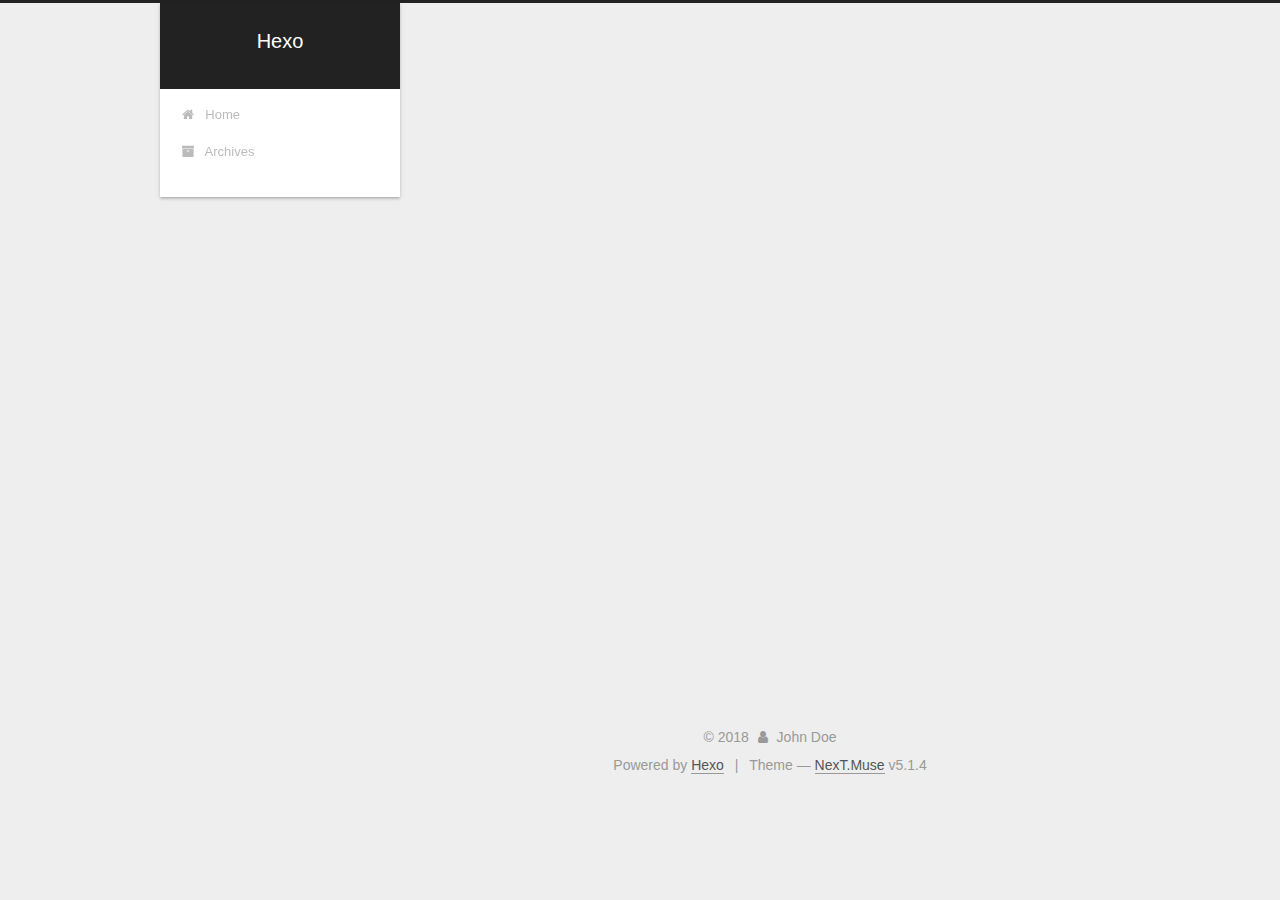
<file: 2018/07/28/test-my-site/index.html>
<!DOCTYPE html>



  


<html class="theme-next muse use-motion" lang="">
<head>
  <meta charset="UTF-8"/>
<meta http-equiv="X-UA-Compatible" content="IE=edge" />
<meta name="viewport" content="width=device-width, initial-scale=1, maximum-scale=1"/>
<meta name="theme-color" content="#222">









<meta http-equiv="Cache-Control" content="no-transform" />
<meta http-equiv="Cache-Control" content="no-siteapp" />
















  
  
  <link href="/lib/fancybox/source/jquery.fancybox.css?v=2.1.5" rel="stylesheet" type="text/css" />







<link href="/lib/font-awesome/css/font-awesome.min.css?v=4.6.2" rel="stylesheet" type="text/css" />

<link href="/css/main.css?v=5.1.4" rel="stylesheet" type="text/css" />


  <link rel="apple-touch-icon" sizes="180x180" href="/images/apple-touch-icon-next.png?v=5.1.4">


  <link rel="icon" type="image/png" sizes="32x32" href="/images/favicon-32x32-next.png?v=5.1.4">


  <link rel="icon" type="image/png" sizes="16x16" href="/images/favicon-16x16-next.png?v=5.1.4">


  <link rel="mask-icon" href="/images/logo.svg?v=5.1.4" color="#222">





  <meta name="keywords" content="Hexo, NexT" />










<meta property="og:type" content="article">
<meta property="og:title" content="test_my_site">
<meta property="og:url" content="http://yoursite.com/2018/07/28/test-my-site/index.html">
<meta property="og:site_name" content="Hexo">
<meta property="og:locale" content="default">
<meta property="og:updated_time" content="2018-07-28T12:35:45.989Z">
<meta name="twitter:card" content="summary">
<meta name="twitter:title" content="test_my_site">



<script type="text/javascript" id="hexo.configurations">
  var NexT = window.NexT || {};
  var CONFIG = {
    root: '/',
    scheme: 'Muse',
    version: '5.1.4',
    sidebar: {"position":"left","display":"post","offset":12,"b2t":false,"scrollpercent":false,"onmobile":false},
    fancybox: true,
    tabs: true,
    motion: {"enable":true,"async":false,"transition":{"post_block":"fadeIn","post_header":"slideDownIn","post_body":"slideDownIn","coll_header":"slideLeftIn","sidebar":"slideUpIn"}},
    duoshuo: {
      userId: '0',
      author: 'Author'
    },
    algolia: {
      applicationID: '',
      apiKey: '',
      indexName: '',
      hits: {"per_page":10},
      labels: {"input_placeholder":"Search for Posts","hits_empty":"We didn't find any results for the search: ${query}","hits_stats":"${hits} results found in ${time} ms"}
    }
  };
</script>



  <link rel="canonical" href="http://yoursite.com/2018/07/28/test-my-site/"/>





  <title>test_my_site | Hexo</title>
  








</head>

<body itemscope itemtype="http://schema.org/WebPage" lang="default">

  
  
    
  

  <div class="container sidebar-position-left page-post-detail">
    <div class="headband"></div>

    <header id="header" class="header" itemscope itemtype="http://schema.org/WPHeader">
      <div class="header-inner"><div class="site-brand-wrapper">
  <div class="site-meta ">
    

    <div class="custom-logo-site-title">
      <a href="/"  class="brand" rel="start">
        <span class="logo-line-before"><i></i></span>
        <span class="site-title">Hexo</span>
        <span class="logo-line-after"><i></i></span>
      </a>
    </div>
      
        <p class="site-subtitle"></p>
      
  </div>

  <div class="site-nav-toggle">
    <button>
      <span class="btn-bar"></span>
      <span class="btn-bar"></span>
      <span class="btn-bar"></span>
    </button>
  </div>
</div>

<nav class="site-nav">
  

  
    <ul id="menu" class="menu">
      
        
        <li class="menu-item menu-item-home">
          <a href="/" rel="section">
            
              <i class="menu-item-icon fa fa-fw fa-home"></i> <br />
            
            Home
          </a>
        </li>
      
        
        <li class="menu-item menu-item-archives">
          <a href="/archives/" rel="section">
            
              <i class="menu-item-icon fa fa-fw fa-archive"></i> <br />
            
            Archives
          </a>
        </li>
      

      
    </ul>
  

  
</nav>



 </div>
    </header>

    <main id="main" class="main">
      <div class="main-inner">
        <div class="content-wrap">
          <div id="content" class="content">
            

  <div id="posts" class="posts-expand">
    

  

  
  
  

  <article class="post post-type-normal" itemscope itemtype="http://schema.org/Article">
  
  
  
  <div class="post-block">
    <link itemprop="mainEntityOfPage" href="http://yoursite.com/2018/07/28/test-my-site/">

    <span hidden itemprop="author" itemscope itemtype="http://schema.org/Person">
      <meta itemprop="name" content="John Doe">
      <meta itemprop="description" content="">
      <meta itemprop="image" content="/images/avatar.gif">
    </span>

    <span hidden itemprop="publisher" itemscope itemtype="http://schema.org/Organization">
      <meta itemprop="name" content="Hexo">
    </span>

    
      <header class="post-header">

        
        
          <h1 class="post-title" itemprop="name headline">test_my_site</h1>
        

        <div class="post-meta">
          <span class="post-time">
            
              <span class="post-meta-item-icon">
                <i class="fa fa-calendar-o"></i>
              </span>
              
                <span class="post-meta-item-text">Posted on</span>
              
              <time title="Post created" itemprop="dateCreated datePublished" datetime="2018-07-28T20:35:45+08:00">
                2018-07-28
              </time>
            

            

            
          </span>

          

          
            
          

          
          

          

          

          

        </div>
      </header>
    

    
    
    
    <div class="post-body" itemprop="articleBody">

      
      

      
        
      
    </div>
    
    
    

    

    

    

    <footer class="post-footer">
      

      
      
      

      
        <div class="post-nav">
          <div class="post-nav-next post-nav-item">
            
              <a href="/2018/07/28/hello-world/" rel="next" title="Hello World">
                <i class="fa fa-chevron-left"></i> Hello World
              </a>
            
          </div>

          <span class="post-nav-divider"></span>

          <div class="post-nav-prev post-nav-item">
            
          </div>
        </div>
      

      
      
    </footer>
  </div>
  
  
  
  </article>



    <div class="post-spread">
      
    </div>
  </div>


          </div>
          


          

  



        </div>
        
          
  
  <div class="sidebar-toggle">
    <div class="sidebar-toggle-line-wrap">
      <span class="sidebar-toggle-line sidebar-toggle-line-first"></span>
      <span class="sidebar-toggle-line sidebar-toggle-line-middle"></span>
      <span class="sidebar-toggle-line sidebar-toggle-line-last"></span>
    </div>
  </div>

  <aside id="sidebar" class="sidebar">
    
    <div class="sidebar-inner">

      

      

      <section class="site-overview-wrap sidebar-panel sidebar-panel-active">
        <div class="site-overview">
          <div class="site-author motion-element" itemprop="author" itemscope itemtype="http://schema.org/Person">
            
              <p class="site-author-name" itemprop="name">John Doe</p>
              <p class="site-description motion-element" itemprop="description"></p>
          </div>

          <nav class="site-state motion-element">

            
              <div class="site-state-item site-state-posts">
              
                <a href="/archives/">
              
                  <span class="site-state-item-count">2</span>
                  <span class="site-state-item-name">posts</span>
                </a>
              </div>
            

            

            

          </nav>

          

          

          
          

          
          

          

        </div>
      </section>

      

      

    </div>
  </aside>


        
      </div>
    </main>

    <footer id="footer" class="footer">
      <div class="footer-inner">
        <div class="copyright">&copy; <span itemprop="copyrightYear">2018</span>
  <span class="with-love">
    <i class="fa fa-user"></i>
  </span>
  <span class="author" itemprop="copyrightHolder">John Doe</span>

  
</div>


  <div class="powered-by">Powered by <a class="theme-link" target="_blank" href="https://hexo.io">Hexo</a></div>



  <span class="post-meta-divider">|</span>



  <div class="theme-info">Theme &mdash; <a class="theme-link" target="_blank" href="https://github.com/iissnan/hexo-theme-next">NexT.Muse</a> v5.1.4</div>




        







        
      </div>
    </footer>

    
      <div class="back-to-top">
        <i class="fa fa-arrow-up"></i>
        
      </div>
    

    

  </div>

  

<script type="text/javascript">
  if (Object.prototype.toString.call(window.Promise) !== '[object Function]') {
    window.Promise = null;
  }
</script>









  












  
  
    <script type="text/javascript" src="/lib/jquery/index.js?v=2.1.3"></script>
  

  
  
    <script type="text/javascript" src="/lib/fastclick/lib/fastclick.min.js?v=1.0.6"></script>
  

  
  
    <script type="text/javascript" src="/lib/jquery_lazyload/jquery.lazyload.js?v=1.9.7"></script>
  

  
  
    <script type="text/javascript" src="/lib/velocity/velocity.min.js?v=1.2.1"></script>
  

  
  
    <script type="text/javascript" src="/lib/velocity/velocity.ui.min.js?v=1.2.1"></script>
  

  
  
    <script type="text/javascript" src="/lib/fancybox/source/jquery.fancybox.pack.js?v=2.1.5"></script>
  


  


  <script type="text/javascript" src="/js/src/utils.js?v=5.1.4"></script>

  <script type="text/javascript" src="/js/src/motion.js?v=5.1.4"></script>



  
  

  
  <script type="text/javascript" src="/js/src/scrollspy.js?v=5.1.4"></script>
<script type="text/javascript" src="/js/src/post-details.js?v=5.1.4"></script>



  


  <script type="text/javascript" src="/js/src/bootstrap.js?v=5.1.4"></script>



  


  




	





  





  












  





  

  

  

  
  

  

  

  

</body>
</html>
</file>
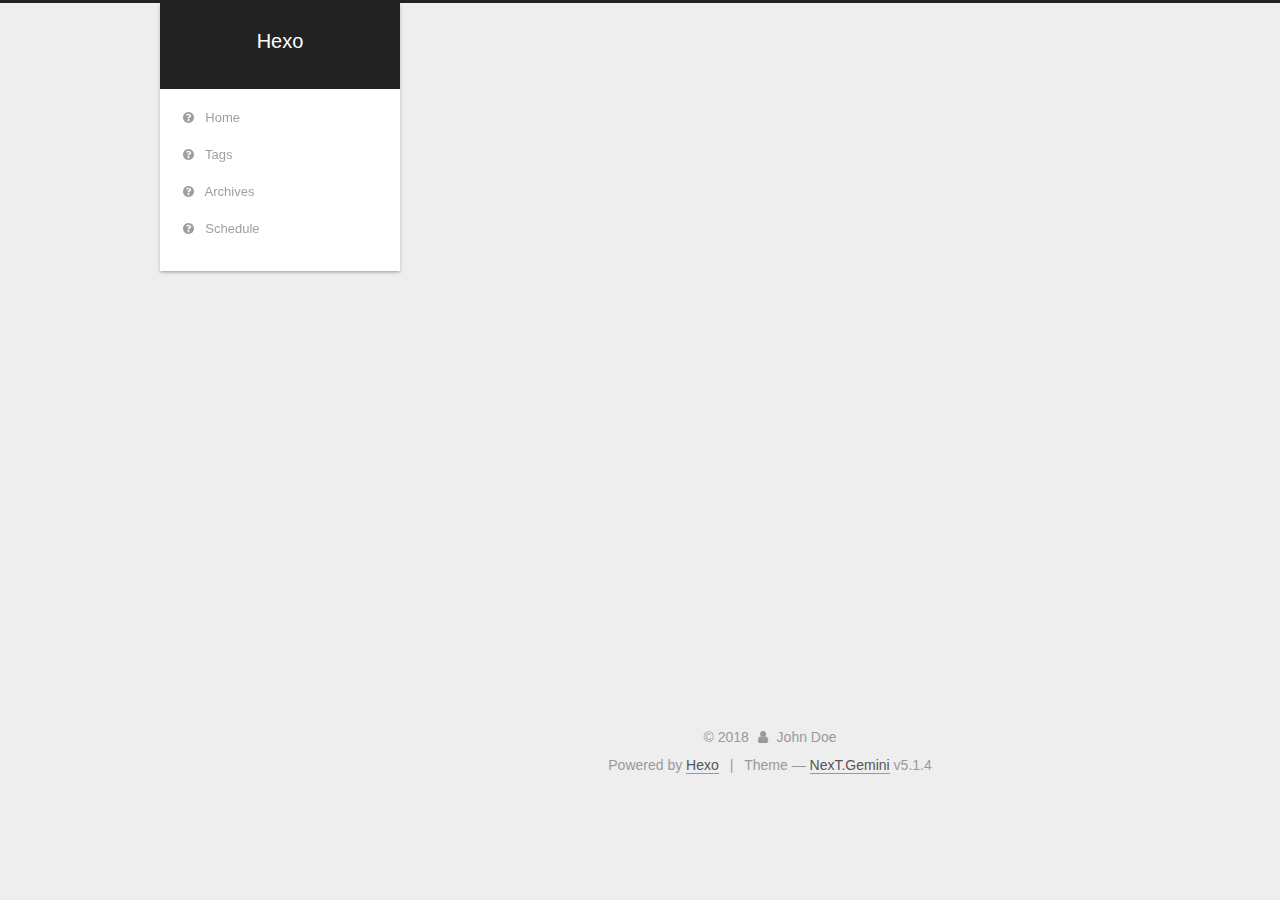
<file: 2018/07/29/Maven-创建项目/index.html>
<!DOCTYPE html>



  


<html class="theme-next gemini use-motion" lang="">
<head>
  <meta charset="UTF-8"/>
<meta http-equiv="X-UA-Compatible" content="IE=edge" />
<meta name="viewport" content="width=device-width, initial-scale=1, maximum-scale=1"/>
<meta name="theme-color" content="#222">









<meta http-equiv="Cache-Control" content="no-transform" />
<meta http-equiv="Cache-Control" content="no-siteapp" />
















  
  
  <link href="/lib/fancybox/source/jquery.fancybox.css?v=2.1.5" rel="stylesheet" type="text/css" />







<link href="/lib/font-awesome/css/font-awesome.min.css?v=4.6.2" rel="stylesheet" type="text/css" />

<link href="/css/main.css?v=5.1.4" rel="stylesheet" type="text/css" />


  <link rel="apple-touch-icon" sizes="180x180" href="/images/apple-touch-icon-next.png?v=5.1.4">


  <link rel="icon" type="image/png" sizes="32x32" href="/images/favicon-32x32-next.png?v=5.1.4">


  <link rel="icon" type="image/png" sizes="16x16" href="/images/favicon-16x16-next.png?v=5.1.4">


  <link rel="mask-icon" href="/images/logo.svg?v=5.1.4" color="#222">





  <meta name="keywords" content="Maven Maven 创建项目 IDE 项目," />










<meta name="description" content="Maven 使用简单命令进阶命令maven 无IDE创建项目 1mvn archetype:generate -DarchetypeArtifactId=maven-archetype-quickstart">
<meta name="keywords" content="Maven Maven 创建项目 IDE 项目">
<meta property="og:type" content="article">
<meta property="og:title" content="[Maven]-创建项目">
<meta property="og:url" content="http://yoursite.com/2018/07/29/Maven-创建项目/index.html">
<meta property="og:site_name" content="Hexo">
<meta property="og:description" content="Maven 使用简单命令进阶命令maven 无IDE创建项目 1mvn archetype:generate -DarchetypeArtifactId=maven-archetype-quickstart">
<meta property="og:locale" content="default">
<meta property="og:updated_time" content="2018-07-29T01:48:22.301Z">
<meta name="twitter:card" content="summary">
<meta name="twitter:title" content="[Maven]-创建项目">
<meta name="twitter:description" content="Maven 使用简单命令进阶命令maven 无IDE创建项目 1mvn archetype:generate -DarchetypeArtifactId=maven-archetype-quickstart">



<script type="text/javascript" id="hexo.configurations">
  var NexT = window.NexT || {};
  var CONFIG = {
    root: '/',
    scheme: 'Gemini',
    version: '5.1.4',
    sidebar: {"position":"left","display":"post","offset":12,"b2t":false,"scrollpercent":false,"onmobile":false},
    fancybox: true,
    tabs: true,
    motion: {"enable":true,"async":false,"transition":{"post_block":"fadeIn","post_header":"slideDownIn","post_body":"slideDownIn","coll_header":"slideLeftIn","sidebar":"slideUpIn"}},
    duoshuo: {
      userId: '0',
      author: 'Author'
    },
    algolia: {
      applicationID: '',
      apiKey: '',
      indexName: '',
      hits: {"per_page":10},
      labels: {"input_placeholder":"Search for Posts","hits_empty":"We didn't find any results for the search: ${query}","hits_stats":"${hits} results found in ${time} ms"}
    }
  };
</script>



  <link rel="canonical" href="http://yoursite.com/2018/07/29/Maven-创建项目/"/>





  <title>[Maven]-创建项目 | Hexo</title>
  








</head>

<body itemscope itemtype="http://schema.org/WebPage" lang="default">

  
  
    
  

  <div class="container sidebar-position-left page-post-detail">
    <div class="headband"></div>

    <header id="header" class="header" itemscope itemtype="http://schema.org/WPHeader">
      <div class="header-inner"><div class="site-brand-wrapper">
  <div class="site-meta ">
    

    <div class="custom-logo-site-title">
      <a href="/"  class="brand" rel="start">
        <span class="logo-line-before"><i></i></span>
        <span class="site-title">Hexo</span>
        <span class="logo-line-after"><i></i></span>
      </a>
    </div>
      
        <p class="site-subtitle"></p>
      
  </div>

  <div class="site-nav-toggle">
    <button>
      <span class="btn-bar"></span>
      <span class="btn-bar"></span>
      <span class="btn-bar"></span>
    </button>
  </div>
</div>

<nav class="site-nav">
  

  
    <ul id="menu" class="menu">
      
        
        <li class="menu-item menu-item-home">
          <a href="/" rel="section">
            
              <i class="menu-item-icon fa fa-fw fa-question-circle"></i> <br />
            
            Home
          </a>
        </li>
      
        
        <li class="menu-item menu-item-tags">
          <a href="/tags" rel="section">
            
              <i class="menu-item-icon fa fa-fw fa-question-circle"></i> <br />
            
            Tags
          </a>
        </li>
      
        
        <li class="menu-item menu-item-archives">
          <a href="/archives" rel="section">
            
              <i class="menu-item-icon fa fa-fw fa-question-circle"></i> <br />
            
            Archives
          </a>
        </li>
      
        
        <li class="menu-item menu-item-schedule">
          <a href="/schedule" rel="section">
            
              <i class="menu-item-icon fa fa-fw fa-question-circle"></i> <br />
            
            Schedule
          </a>
        </li>
      

      
    </ul>
  

  
</nav>



 </div>
    </header>

    <main id="main" class="main">
      <div class="main-inner">
        <div class="content-wrap">
          <div id="content" class="content">
            

  <div id="posts" class="posts-expand">
    

  

  
  
  

  <article class="post post-type-tags" itemscope itemtype="http://schema.org/Article">
  
  
  
  <div class="post-block">
    <link itemprop="mainEntityOfPage" href="http://yoursite.com/2018/07/29/Maven-创建项目/">

    <span hidden itemprop="author" itemscope itemtype="http://schema.org/Person">
      <meta itemprop="name" content="John Doe">
      <meta itemprop="description" content="">
      <meta itemprop="image" content="/images/avatar.gif">
    </span>

    <span hidden itemprop="publisher" itemscope itemtype="http://schema.org/Organization">
      <meta itemprop="name" content="Hexo">
    </span>

    
      <header class="post-header">

        
        
          <h1 class="post-title" itemprop="name headline">[Maven]-创建项目</h1>
        

        <div class="post-meta">
          <span class="post-time">
            
              <span class="post-meta-item-icon">
                <i class="fa fa-calendar-o"></i>
              </span>
              
                <span class="post-meta-item-text">Posted on</span>
              
              <time title="Post created" itemprop="dateCreated datePublished" datetime="2018-07-29T00:58:22+08:00">
                2018-07-29
              </time>
            

            

            
          </span>

          

          
            
          

          
          

          

          

          

        </div>
      </header>
    

    
    
    
    <div class="post-body" itemprop="articleBody">

      
      

      
        <h1 id="Maven-使用"><a href="#Maven-使用" class="headerlink" title="Maven 使用"></a>Maven 使用</h1><h2 id="简单命令"><a href="#简单命令" class="headerlink" title="简单命令"></a>简单命令</h2><h2 id="进阶命令"><a href="#进阶命令" class="headerlink" title="进阶命令"></a>进阶命令</h2><p><code>maven 无IDE创建项目</code></p>
<figure class="highlight shell"><table><tr><td class="gutter"><pre><span class="line">1</span><br></pre></td><td class="code"><pre><span class="line">mvn archetype:generate -DarchetypeArtifactId=maven-archetype-quickstart</span><br></pre></td></tr></table></figure>

      
    </div>
    
    
    

    

    

    

    <footer class="post-footer">
      
        <div class="post-tags">
          
            <a href="/tags/Maven-Maven-创建项目-IDE-项目/" rel="tag"># Maven Maven 创建项目 IDE 项目</a>
          
        </div>
      

      
      
      

      
        <div class="post-nav">
          <div class="post-nav-next post-nav-item">
            
              <a href="/2018/07/28/hexo-使用命令/" rel="next" title="[hexo]-使用命令">
                <i class="fa fa-chevron-left"></i> [hexo]-使用命令
              </a>
            
          </div>

          <span class="post-nav-divider"></span>

          <div class="post-nav-prev post-nav-item">
            
              <a href="/2018/07/29/tags/" rel="prev" title="tags">
                tags <i class="fa fa-chevron-right"></i>
              </a>
            
          </div>
        </div>
      

      
      
    </footer>
  </div>
  
  
  
  </article>



    <div class="post-spread">
      
    </div>
  </div>


          </div>
          


          

  



        </div>
        
          
  
  <div class="sidebar-toggle">
    <div class="sidebar-toggle-line-wrap">
      <span class="sidebar-toggle-line sidebar-toggle-line-first"></span>
      <span class="sidebar-toggle-line sidebar-toggle-line-middle"></span>
      <span class="sidebar-toggle-line sidebar-toggle-line-last"></span>
    </div>
  </div>

  <aside id="sidebar" class="sidebar">
    
    <div class="sidebar-inner">

      

      
        <ul class="sidebar-nav motion-element">
          <li class="sidebar-nav-toc sidebar-nav-active" data-target="post-toc-wrap">
            Table of Contents
          </li>
          <li class="sidebar-nav-overview" data-target="site-overview-wrap">
            Overview
          </li>
        </ul>
      

      <section class="site-overview-wrap sidebar-panel">
        <div class="site-overview">
          <div class="site-author motion-element" itemprop="author" itemscope itemtype="http://schema.org/Person">
            
              <p class="site-author-name" itemprop="name">John Doe</p>
              <p class="site-description motion-element" itemprop="description"></p>
          </div>

          <nav class="site-state motion-element">

            
              <div class="site-state-item site-state-posts">
              
                <a href="/archives">
              
                  <span class="site-state-item-count">4</span>
                  <span class="site-state-item-name">posts</span>
                </a>
              </div>
            

            

            
              
              
              <div class="site-state-item site-state-tags">
                
                  <span class="site-state-item-count">4</span>
                  <span class="site-state-item-name">tags</span>
                
              </div>
            

          </nav>

          

          

          
          

          
          

          

        </div>
      </section>

      
      <!--noindex-->
        <section class="post-toc-wrap motion-element sidebar-panel sidebar-panel-active">
          <div class="post-toc">

            
              
            

            
              <div class="post-toc-content"><ol class="nav"><li class="nav-item nav-level-1"><a class="nav-link" href="#Maven-使用"><span class="nav-number">1.</span> <span class="nav-text">Maven 使用</span></a><ol class="nav-child"><li class="nav-item nav-level-2"><a class="nav-link" href="#简单命令"><span class="nav-number">1.1.</span> <span class="nav-text">简单命令</span></a></li><li class="nav-item nav-level-2"><a class="nav-link" href="#进阶命令"><span class="nav-number">1.2.</span> <span class="nav-text">进阶命令</span></a></li></ol></li></ol></div>
            

          </div>
        </section>
      <!--/noindex-->
      

      

    </div>
  </aside>


        
      </div>
    </main>

    <footer id="footer" class="footer">
      <div class="footer-inner">
        <div class="copyright">&copy; <span itemprop="copyrightYear">2018</span>
  <span class="with-love">
    <i class="fa fa-user"></i>
  </span>
  <span class="author" itemprop="copyrightHolder">John Doe</span>

  
</div>


  <div class="powered-by">Powered by <a class="theme-link" target="_blank" href="https://hexo.io">Hexo</a></div>



  <span class="post-meta-divider">|</span>



  <div class="theme-info">Theme &mdash; <a class="theme-link" target="_blank" href="https://github.com/iissnan/hexo-theme-next">NexT.Gemini</a> v5.1.4</div>




        







        
      </div>
    </footer>

    
      <div class="back-to-top">
        <i class="fa fa-arrow-up"></i>
        
      </div>
    

    

  </div>

  

<script type="text/javascript">
  if (Object.prototype.toString.call(window.Promise) !== '[object Function]') {
    window.Promise = null;
  }
</script>









  












  
  
    <script type="text/javascript" src="/lib/jquery/index.js?v=2.1.3"></script>
  

  
  
    <script type="text/javascript" src="/lib/fastclick/lib/fastclick.min.js?v=1.0.6"></script>
  

  
  
    <script type="text/javascript" src="/lib/jquery_lazyload/jquery.lazyload.js?v=1.9.7"></script>
  

  
  
    <script type="text/javascript" src="/lib/velocity/velocity.min.js?v=1.2.1"></script>
  

  
  
    <script type="text/javascript" src="/lib/velocity/velocity.ui.min.js?v=1.2.1"></script>
  

  
  
    <script type="text/javascript" src="/lib/fancybox/source/jquery.fancybox.pack.js?v=2.1.5"></script>
  


  


  <script type="text/javascript" src="/js/src/utils.js?v=5.1.4"></script>

  <script type="text/javascript" src="/js/src/motion.js?v=5.1.4"></script>



  
  


  <script type="text/javascript" src="/js/src/affix.js?v=5.1.4"></script>

  <script type="text/javascript" src="/js/src/schemes/pisces.js?v=5.1.4"></script>



  
  <script type="text/javascript" src="/js/src/scrollspy.js?v=5.1.4"></script>
<script type="text/javascript" src="/js/src/post-details.js?v=5.1.4"></script>



  


  <script type="text/javascript" src="/js/src/bootstrap.js?v=5.1.4"></script>



  


  




	





  





  












  





  

  

  

  
  

  

  

  

</body>
</html>
</file>
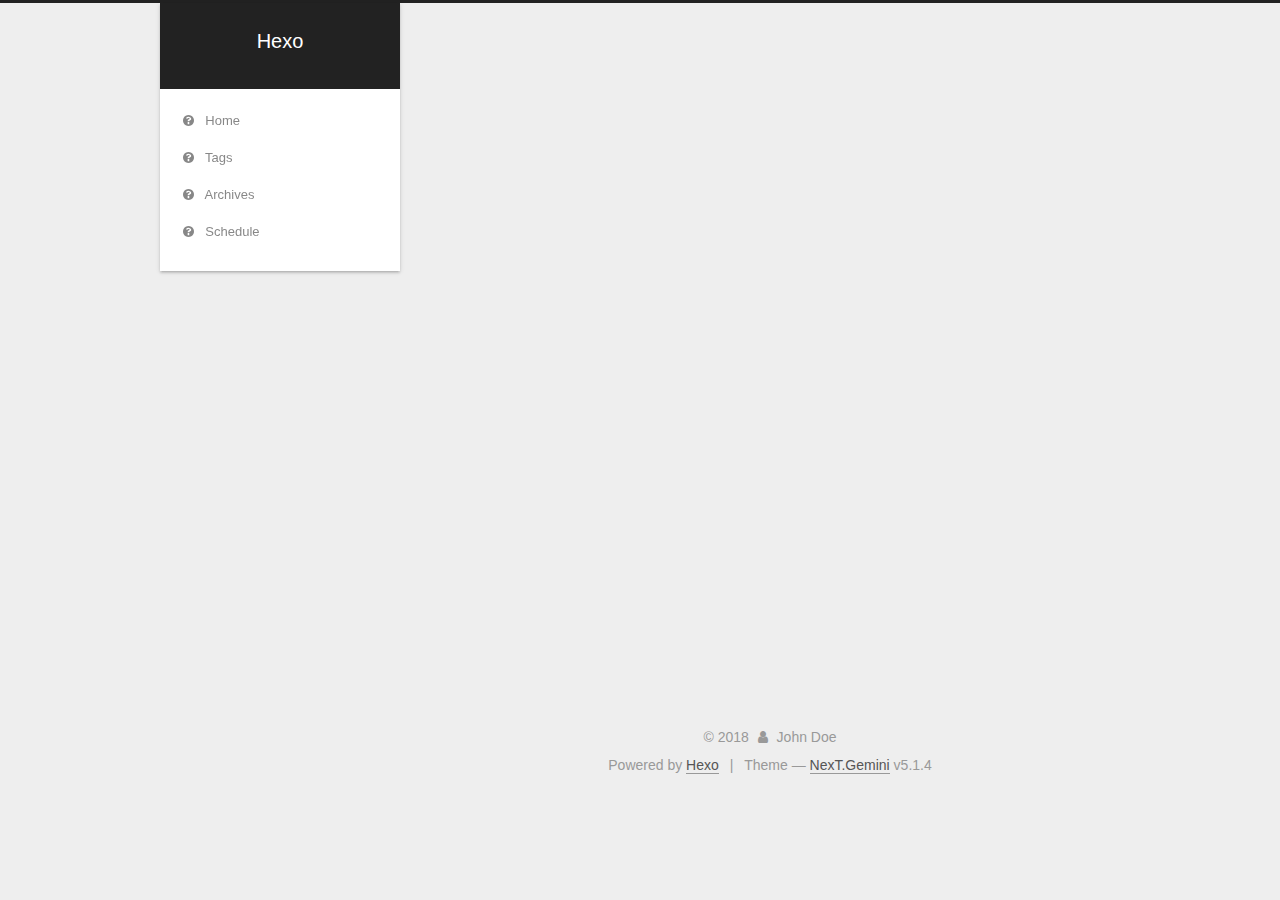
<file: 2018/07/29/tags/index.html>
<!DOCTYPE html>



  


<html class="theme-next gemini use-motion" lang="">
<head>
  <meta charset="UTF-8"/>
<meta http-equiv="X-UA-Compatible" content="IE=edge" />
<meta name="viewport" content="width=device-width, initial-scale=1, maximum-scale=1"/>
<meta name="theme-color" content="#222">









<meta http-equiv="Cache-Control" content="no-transform" />
<meta http-equiv="Cache-Control" content="no-siteapp" />
















  
  
  <link href="/lib/fancybox/source/jquery.fancybox.css?v=2.1.5" rel="stylesheet" type="text/css" />







<link href="/lib/font-awesome/css/font-awesome.min.css?v=4.6.2" rel="stylesheet" type="text/css" />

<link href="/css/main.css?v=5.1.4" rel="stylesheet" type="text/css" />


  <link rel="apple-touch-icon" sizes="180x180" href="/images/apple-touch-icon-next.png?v=5.1.4">


  <link rel="icon" type="image/png" sizes="32x32" href="/images/favicon-32x32-next.png?v=5.1.4">


  <link rel="icon" type="image/png" sizes="16x16" href="/images/favicon-16x16-next.png?v=5.1.4">


  <link rel="mask-icon" href="/images/logo.svg?v=5.1.4" color="#222">





  <meta name="keywords" content="test tag,tag," />










<meta name="keywords" content="test tag,tag">
<meta property="og:type" content="article">
<meta property="og:title" content="tags">
<meta property="og:url" content="http://yoursite.com/2018/07/29/tags/index.html">
<meta property="og:site_name" content="Hexo">
<meta property="og:locale" content="default">
<meta property="og:updated_time" content="2018-07-29T01:54:11.284Z">
<meta name="twitter:card" content="summary">
<meta name="twitter:title" content="tags">



<script type="text/javascript" id="hexo.configurations">
  var NexT = window.NexT || {};
  var CONFIG = {
    root: '/',
    scheme: 'Gemini',
    version: '5.1.4',
    sidebar: {"position":"left","display":"post","offset":12,"b2t":false,"scrollpercent":false,"onmobile":false},
    fancybox: true,
    tabs: true,
    motion: {"enable":true,"async":false,"transition":{"post_block":"fadeIn","post_header":"slideDownIn","post_body":"slideDownIn","coll_header":"slideLeftIn","sidebar":"slideUpIn"}},
    duoshuo: {
      userId: '0',
      author: 'Author'
    },
    algolia: {
      applicationID: '',
      apiKey: '',
      indexName: '',
      hits: {"per_page":10},
      labels: {"input_placeholder":"Search for Posts","hits_empty":"We didn't find any results for the search: ${query}","hits_stats":"${hits} results found in ${time} ms"}
    }
  };
</script>



  <link rel="canonical" href="http://yoursite.com/2018/07/29/tags/"/>





  <title>tags | Hexo</title>
  








</head>

<body itemscope itemtype="http://schema.org/WebPage" lang="default">

  
  
    
  

  <div class="container sidebar-position-left page-post-detail">
    <div class="headband"></div>

    <header id="header" class="header" itemscope itemtype="http://schema.org/WPHeader">
      <div class="header-inner"><div class="site-brand-wrapper">
  <div class="site-meta ">
    

    <div class="custom-logo-site-title">
      <a href="/"  class="brand" rel="start">
        <span class="logo-line-before"><i></i></span>
        <span class="site-title">Hexo</span>
        <span class="logo-line-after"><i></i></span>
      </a>
    </div>
      
        <p class="site-subtitle"></p>
      
  </div>

  <div class="site-nav-toggle">
    <button>
      <span class="btn-bar"></span>
      <span class="btn-bar"></span>
      <span class="btn-bar"></span>
    </button>
  </div>
</div>

<nav class="site-nav">
  

  
    <ul id="menu" class="menu">
      
        
        <li class="menu-item menu-item-home">
          <a href="/" rel="section">
            
              <i class="menu-item-icon fa fa-fw fa-question-circle"></i> <br />
            
            Home
          </a>
        </li>
      
        
        <li class="menu-item menu-item-tags">
          <a href="/tags" rel="section">
            
              <i class="menu-item-icon fa fa-fw fa-question-circle"></i> <br />
            
            Tags
          </a>
        </li>
      
        
        <li class="menu-item menu-item-archives">
          <a href="/archives" rel="section">
            
              <i class="menu-item-icon fa fa-fw fa-question-circle"></i> <br />
            
            Archives
          </a>
        </li>
      
        
        <li class="menu-item menu-item-schedule">
          <a href="/schedule" rel="section">
            
              <i class="menu-item-icon fa fa-fw fa-question-circle"></i> <br />
            
            Schedule
          </a>
        </li>
      

      
    </ul>
  

  
</nav>



 </div>
    </header>

    <main id="main" class="main">
      <div class="main-inner">
        <div class="content-wrap">
          <div id="content" class="content">
            

  <div id="posts" class="posts-expand">
    

  

  
  
  

  <article class="post post-type-tags" itemscope itemtype="http://schema.org/Article">
  
  
  
  <div class="post-block">
    <link itemprop="mainEntityOfPage" href="http://yoursite.com/2018/07/29/tags/">

    <span hidden itemprop="author" itemscope itemtype="http://schema.org/Person">
      <meta itemprop="name" content="John Doe">
      <meta itemprop="description" content="">
      <meta itemprop="image" content="/images/avatar.gif">
    </span>

    <span hidden itemprop="publisher" itemscope itemtype="http://schema.org/Organization">
      <meta itemprop="name" content="Hexo">
    </span>

    
      <header class="post-header">

        
        
          <h1 class="post-title" itemprop="name headline">tags</h1>
        

        <div class="post-meta">
          <span class="post-time">
            
              <span class="post-meta-item-icon">
                <i class="fa fa-calendar-o"></i>
              </span>
              
                <span class="post-meta-item-text">Posted on</span>
              
              <time title="Post created" itemprop="dateCreated datePublished" datetime="2018-07-29T09:49:22+08:00">
                2018-07-29
              </time>
            

            

            
          </span>

          

          
            
          

          
          

          

          

          

        </div>
      </header>
    

    
    
    
    <div class="post-body" itemprop="articleBody">

      
      

      
        
      
    </div>
    
    
    

    

    

    

    <footer class="post-footer">
      
        <div class="post-tags">
          
            <a href="/tags/test-tag/" rel="tag"># test tag</a>
          
            <a href="/tags/tag/" rel="tag"># tag</a>
          
        </div>
      

      
      
      

      
        <div class="post-nav">
          <div class="post-nav-next post-nav-item">
            
              <a href="/2018/07/29/Maven-创建项目/" rel="next" title="[Maven]-创建项目">
                <i class="fa fa-chevron-left"></i> [Maven]-创建项目
              </a>
            
          </div>

          <span class="post-nav-divider"></span>

          <div class="post-nav-prev post-nav-item">
            
          </div>
        </div>
      

      
      
    </footer>
  </div>
  
  
  
  </article>



    <div class="post-spread">
      
    </div>
  </div>


          </div>
          


          

  



        </div>
        
          
  
  <div class="sidebar-toggle">
    <div class="sidebar-toggle-line-wrap">
      <span class="sidebar-toggle-line sidebar-toggle-line-first"></span>
      <span class="sidebar-toggle-line sidebar-toggle-line-middle"></span>
      <span class="sidebar-toggle-line sidebar-toggle-line-last"></span>
    </div>
  </div>

  <aside id="sidebar" class="sidebar">
    
    <div class="sidebar-inner">

      

      

      <section class="site-overview-wrap sidebar-panel sidebar-panel-active">
        <div class="site-overview">
          <div class="site-author motion-element" itemprop="author" itemscope itemtype="http://schema.org/Person">
            
              <p class="site-author-name" itemprop="name">John Doe</p>
              <p class="site-description motion-element" itemprop="description"></p>
          </div>

          <nav class="site-state motion-element">

            
              <div class="site-state-item site-state-posts">
              
                <a href="/archives">
              
                  <span class="site-state-item-count">4</span>
                  <span class="site-state-item-name">posts</span>
                </a>
              </div>
            

            

            
              
              
              <div class="site-state-item site-state-tags">
                
                  <span class="site-state-item-count">4</span>
                  <span class="site-state-item-name">tags</span>
                
              </div>
            

          </nav>

          

          

          
          

          
          

          

        </div>
      </section>

      

      

    </div>
  </aside>


        
      </div>
    </main>

    <footer id="footer" class="footer">
      <div class="footer-inner">
        <div class="copyright">&copy; <span itemprop="copyrightYear">2018</span>
  <span class="with-love">
    <i class="fa fa-user"></i>
  </span>
  <span class="author" itemprop="copyrightHolder">John Doe</span>

  
</div>


  <div class="powered-by">Powered by <a class="theme-link" target="_blank" href="https://hexo.io">Hexo</a></div>



  <span class="post-meta-divider">|</span>



  <div class="theme-info">Theme &mdash; <a class="theme-link" target="_blank" href="https://github.com/iissnan/hexo-theme-next">NexT.Gemini</a> v5.1.4</div>




        







        
      </div>
    </footer>

    
      <div class="back-to-top">
        <i class="fa fa-arrow-up"></i>
        
      </div>
    

    

  </div>

  

<script type="text/javascript">
  if (Object.prototype.toString.call(window.Promise) !== '[object Function]') {
    window.Promise = null;
  }
</script>









  












  
  
    <script type="text/javascript" src="/lib/jquery/index.js?v=2.1.3"></script>
  

  
  
    <script type="text/javascript" src="/lib/fastclick/lib/fastclick.min.js?v=1.0.6"></script>
  

  
  
    <script type="text/javascript" src="/lib/jquery_lazyload/jquery.lazyload.js?v=1.9.7"></script>
  

  
  
    <script type="text/javascript" src="/lib/velocity/velocity.min.js?v=1.2.1"></script>
  

  
  
    <script type="text/javascript" src="/lib/velocity/velocity.ui.min.js?v=1.2.1"></script>
  

  
  
    <script type="text/javascript" src="/lib/fancybox/source/jquery.fancybox.pack.js?v=2.1.5"></script>
  


  


  <script type="text/javascript" src="/js/src/utils.js?v=5.1.4"></script>

  <script type="text/javascript" src="/js/src/motion.js?v=5.1.4"></script>



  
  


  <script type="text/javascript" src="/js/src/affix.js?v=5.1.4"></script>

  <script type="text/javascript" src="/js/src/schemes/pisces.js?v=5.1.4"></script>



  
  <script type="text/javascript" src="/js/src/scrollspy.js?v=5.1.4"></script>
<script type="text/javascript" src="/js/src/post-details.js?v=5.1.4"></script>



  


  <script type="text/javascript" src="/js/src/bootstrap.js?v=5.1.4"></script>



  


  




	





  





  












  





  

  

  

  
  

  

  

  

</body>
</html>
</file>
<file: css/main.css>
/* normalize.css v3.0.2 | MIT License | git.io/normalize */
html {
  font-family: sans-serif; /* 1 */
  -ms-text-size-adjust: 100%; /* 2 */
  -webkit-text-size-adjust: 100%; /* 2 */
}
body {
  margin: 0;
}
article,
aside,
details,
figcaption,
figure,
footer,
header,
hgroup,
main,
menu,
nav,
section,
summary {
  display: block;
}
audio,
canvas,
progress,
video {
  display: inline-block; /* 1 */
  vertical-align: baseline; /* 2 */
}
audio:not([controls]) {
  display: none;
  height: 0;
}
[hidden],
template {
  display: none;
}
a {
  background-color: transparent;
}
a:active,
a:hover {
  outline: 0;
}
abbr[title] {
  border-bottom: 1px dotted;
}
b,
strong {
  font-weight: bold;
}
dfn {
  font-style: italic;
}
h1 {
  font-size: 2em;
  margin: 0.67em 0;
}
mark {
  background: #ff0;
  color: #000;
}
small {
  font-size: 80%;
}
sub,
sup {
  font-size: 75%;
  line-height: 0;
  position: relative;
  vertical-align: baseline;
}
sup {
  top: -0.5em;
}
sub {
  bottom: -0.25em;
}
img {
  border: 0;
}
svg:not(:root) {
  overflow: hidden;
}
figure {
  margin: 1em 40px;
}
hr {
  -moz-box-sizing: content-box;
  box-sizing: content-box;
  height: 0;
}
pre {
  overflow: auto;
}
code,
kbd,
pre,
samp {
  font-family: monospace, monospace;
  font-size: 1em;
}
button,
input,
optgroup,
select,
textarea {
  color: inherit; /* 1 */
  font: inherit; /* 2 */
  margin: 0; /* 3 */
}
button {
  overflow: visible;
}
button,
select {
  text-transform: none;
}
button,
html input[type="button"],
input[type="reset"],
input[type="submit"] {
  -webkit-appearance: button; /* 2 */
  cursor: pointer; /* 3 */
}
button[disabled],
html input[disabled] {
  cursor: default;
}
button::-moz-focus-inner,
input::-moz-focus-inner {
  border: 0;
  padding: 0;
}
input {
  line-height: normal;
}
input[type="checkbox"],
input[type="radio"] {
  box-sizing: border-box; /* 1 */
  padding: 0; /* 2 */
}
input[type="number"]::-webkit-inner-spin-button,
input[type="number"]::-webkit-outer-spin-button {
  height: auto;
}
input[type="search"] {
  -webkit-appearance: textfield; /* 1 */
  -moz-box-sizing: content-box;
  -webkit-box-sizing: content-box; /* 2 */
  box-sizing: content-box;
}
input[type="search"]::-webkit-search-cancel-button,
input[type="search"]::-webkit-search-decoration {
  -webkit-appearance: none;
}
fieldset {
  border: 1px solid #c0c0c0;
  margin: 0 2px;
  padding: 0.35em 0.625em 0.75em;
}
legend {
  border: 0; /* 1 */
  padding: 0; /* 2 */
}
textarea {
  overflow: auto;
}
optgroup {
  font-weight: bold;
}
table {
  border-collapse: collapse;
  border-spacing: 0;
}
td,
th {
  padding: 0;
}
::selection {
  background: #262a30;
  color: #fff;
}
body {
  position: relative;
  font-family: 'Lato', "PingFang SC", "Microsoft YaHei", sans-serif;
  font-size: 14px;
  line-height: 2;
  color: #555;
  background: #eee;
}
@media (max-width: 767px) {
  body {
    padding-right: 0 !important;
  }
}
@media (min-width: 768px) and (max-width: 991px) {
  body {
    padding-right: 0 !important;
  }
}
@media (min-width: 1600px) {
  body {
    font-size: 16px;
  }
}
h1,
h2,
h3,
h4,
h5,
h6 {
  margin: 0;
  padding: 0;
  font-weight: bold;
  line-height: 1.5;
  font-family: 'Lato', "PingFang SC", "Microsoft YaHei", sans-serif;
}
h2,
h3,
h4,
h5,
h6 {
  margin: 20px 0 15px;
}
h1 {
  font-size: 22px;
}
@media (max-width: 767px) {
  h1 {
    font-size: 18px;
  }
}
h2 {
  font-size: 20px;
}
@media (max-width: 767px) {
  h2 {
    font-size: 16px;
  }
}
h3 {
  font-size: 18px;
}
@media (max-width: 767px) {
  h3 {
    font-size: 14px;
  }
}
h4 {
  font-size: 16px;
}
@media (max-width: 767px) {
  h4 {
    font-size: 12px;
  }
}
h5 {
  font-size: 14px;
}
@media (max-width: 767px) {
  h5 {
    font-size: 10px;
  }
}
h6 {
  font-size: 12px;
}
@media (max-width: 767px) {
  h6 {
    font-size: 8px;
  }
}
p {
  margin: 0 0 20px 0;
}
a {
  color: #555;
  text-decoration: none;
  outline: none;
  border-bottom: 1px solid #999;
  word-wrap: break-word;
}
a:hover {
  color: #222;
  border-bottom-color: #222;
}
blockquote {
  margin: 0;
  padding: 0;
}
img {
  display: block;
  margin: auto;
  max-width: 100%;
  height: auto;
}
hr {
  margin: 40px 0;
  height: 3px;
  border: none;
  background-color: #ddd;
  background-image: repeating-linear-gradient(-45deg, #fff, #fff 4px, transparent 4px, transparent 8px);
}
blockquote {
  padding: 0 15px;
  color: #666;
  border-left: 4px solid #ddd;
}
blockquote cite::before {
  content: "-";
  padding: 0 5px;
}
dt {
  font-weight: 700;
}
dd {
  margin: 0;
  padding: 0;
}
kbd {
  border: 1px solid #ccc;
  border-radius: 0.2em;
  box-shadow: 0.1em 0.1em 0.2em rgba(0,0,0,0.1);
  background-color: #f9f9f9;
  font-family: inherit;
  background-image: -webkit-linear-gradient(top, #eee, #fff, #eee);
  padding: 0.1em 0.3em;
  white-space: nowrap;
}
.text-left {
  text-align: left;
}
.text-center {
  text-align: center;
}
.text-right {
  text-align: right;
}
.text-justify {
  text-align: justify;
}
.text-nowrap {
  white-space: nowrap;
}
.text-lowercase {
  text-transform: lowercase;
}
.text-uppercase {
  text-transform: uppercase;
}
.text-capitalize {
  text-transform: capitalize;
}
.center-block {
  display: block;
  margin-left: auto;
  margin-right: auto;
}
.clearfix:before,
.clearfix:after {
  content: " ";
  display: table;
}
.clearfix:after {
  clear: both;
}
.pullquote {
  width: 45%;
}
.pullquote.left {
  float: left;
  margin-left: 5px;
  margin-right: 10px;
}
.pullquote.right {
  float: right;
  margin-left: 10px;
  margin-right: 5px;
}
.affix.affix.affix {
  position: fixed;
}
.translation {
  margin-top: -20px;
  font-size: 14px;
  color: #999;
}
.scrollbar-measure {
  width: 100px;
  height: 100px;
  overflow: scroll;
  position: absolute;
  top: -9999px;
}
.use-motion .motion-element {
  opacity: 0;
}
table {
  margin: 20px 0;
  width: 100%;
  border-collapse: collapse;
  border-spacing: 0;
  border: 1px solid #ddd;
  font-size: 14px;
  table-layout: fixed;
  word-wrap: break-all;
}
table>tbody>tr:nth-of-type(odd) {
  background-color: #f9f9f9;
}
table>tbody>tr:hover {
  background-color: #f5f5f5;
}
caption,
th,
td {
  padding: 8px;
  text-align: left;
  vertical-align: middle;
  font-weight: normal;
}
th,
td {
  border-bottom: 3px solid #ddd;
  border-right: 1px solid #eee;
}
th {
  padding-bottom: 10px;
  font-weight: 700;
}
td {
  border-bottom-width: 1px;
}
html,
body {
  height: 100%;
}
.container {
  position: relative;
  min-height: 100%;
}
.header-inner {
  margin: 0 auto;
  padding: 100px 0 70px;
  width: calc(100% - 252px);
}
@media (min-width: 1600px) {
  .container .header-inner {
    width: 900px;
  }
}
.main {
  padding-bottom: 150px;
}
.main-inner {
  margin: 0 auto;
  width: calc(100% - 252px);
}
@media (min-width: 1600px) {
  .container .main-inner {
    width: 900px;
  }
}
.footer {
  position: absolute;
  left: 0;
  bottom: 0;
  width: 100%;
  min-height: 50px;
}
.footer-inner {
  box-sizing: border-box;
  margin: 20px auto;
  width: calc(100% - 252px);
}
@media (min-width: 1600px) {
  .container .footer-inner {
    width: 900px;
  }
}
pre,
.highlight {
  overflow: auto;
  margin: 20px 0;
  padding: 0;
  font-size: 13px;
  color: #4d4d4c;
  background: #f7f7f7;
  line-height: 1.6;
}
pre,
code {
  font-family: consolas, Menlo, "PingFang SC", "Microsoft YaHei", monospace;
}
code {
  padding: 2px 4px;
  word-wrap: break-word;
  color: #555;
  background: #eee;
  border-radius: 3px;
  font-size: 13px;
}
pre {
  padding: 10px;
}
pre code {
  padding: 0;
  color: #4d4d4c;
  background: none;
  text-shadow: none;
}
.highlight {
  border-radius: 1px;
}
.highlight pre {
  border: none;
  margin: 0;
  padding: 10px 0;
}
.highlight table {
  margin: 0;
  width: auto;
  border: none;
}
.highlight td {
  border: none;
  padding: 0;
}
.highlight figcaption {
  font-size: 1em;
  color: #4d4d4c;
  line-height: 1em;
  margin-bottom: 1em;
}
.highlight figcaption:before,
.highlight figcaption:after {
  content: " ";
  display: table;
}
.highlight figcaption:after {
  clear: both;
}
.highlight figcaption a {
  float: right;
  color: #4d4d4c;
}
.highlight figcaption a:hover {
  border-bottom-color: #4d4d4c;
}
.highlight .gutter pre {
  padding-left: 10px;
  padding-right: 10px;
  color: #869194;
  text-align: right;
  background-color: #eff2f3;
}
.highlight .code pre {
  width: 100%;
  padding-left: 10px;
  padding-right: 10px;
  background-color: #f7f7f7;
}
.highlight .line {
  height: 20px;
}
.gutter {
  -webkit-user-select: none;
  -moz-user-select: none;
  -ms-user-select: none;
  user-select: none;
}
.gist table {
  width: auto;
}
.gist table td {
  border: none;
}
pre .deletion {
  background: #fdd;
}
pre .addition {
  background: #dfd;
}
pre .meta {
  color: #8959a8;
}
pre .comment {
  color: #8e908c;
}
pre .variable,
pre .attribute,
pre .tag,
pre .regexp,
pre .ruby .constant,
pre .xml .tag .title,
pre .xml .pi,
pre .xml .doctype,
pre .html .doctype,
pre .css .id,
pre .css .class,
pre .css .pseudo {
  color: #c82829;
}
pre .number,
pre .preprocessor,
pre .built_in,
pre .literal,
pre .params,
pre .constant,
pre .command {
  color: #f5871f;
}
pre .ruby .class .title,
pre .css .rules .attribute,
pre .string,
pre .value,
pre .inheritance,
pre .header,
pre .ruby .symbol,
pre .xml .cdata,
pre .special,
pre .number,
pre .formula {
  color: #718c00;
}
pre .title,
pre .css .hexcolor {
  color: #3e999f;
}
pre .function,
pre .python .decorator,
pre .python .title,
pre .ruby .function .title,
pre .ruby .title .keyword,
pre .perl .sub,
pre .javascript .title,
pre .coffeescript .title {
  color: #4271ae;
}
pre .keyword,
pre .javascript .function {
  color: #8959a8;
}
.full-image.full-image.full-image.full-image {
  border: none;
  max-width: 100%;
  width: auto;
  margin: 20px auto 25px;
}
@media (min-width: 992px) {
  .full-image.full-image.full-image.full-image {
    max-width: none;
    width: 118%;
    margin: 0 -9%;
  }
}
.blockquote-center,
.page-home .post-type-quote blockquote,
.page-post-detail .post-type-quote blockquote {
  position: relative;
  margin: 40px 0;
  padding: 0;
  border-left: none;
  text-align: center;
}
.blockquote-center::before,
.page-home .post-type-quote blockquote::before,
.page-post-detail .post-type-quote blockquote::before,
.blockquote-center::after,
.page-home .post-type-quote blockquote::after,
.page-post-detail .post-type-quote blockquote::after {
  position: absolute;
  content: ' ';
  display: block;
  width: 100%;
  height: 24px;
  opacity: 0.2;
  background-repeat: no-repeat;
  background-position: 0 -6px;
  background-size: 22px 22px;
}
.blockquote-center::before,
.page-home .post-type-quote blockquote::before,
.page-post-detail .post-type-quote blockquote::before {
  top: -20px;
  background-image: url("../images/quote-l.svg");
  border-top: 1px solid #ccc;
}
.blockquote-center::after,
.page-home .post-type-quote blockquote::after,
.page-post-detail .post-type-quote blockquote::after {
  bottom: -20px;
  background-image: url("../images/quote-r.svg");
  border-bottom: 1px solid #ccc;
  background-position: 100% 8px;
}
.blockquote-center p,
.page-home .post-type-quote blockquote p,
.page-post-detail .post-type-quote blockquote p,
.blockquote-center div,
.page-home .post-type-quote blockquote div,
.page-post-detail .post-type-quote blockquote div {
  text-align: center;
}
.post .post-body .group-picture img {
  box-sizing: border-box;
  padding: 0 3px;
  border: none;
}
.post .group-picture-row {
  overflow: hidden;
  margin-top: 6px;
}
.post .group-picture-row:first-child {
  margin-top: 0;
}
.post .group-picture-column {
  float: left;
}
.page-post-detail .post-body .group-picture-column {
  float: none;
  margin-top: 10px;
  width: auto !important;
}
.page-post-detail .post-body .group-picture-column img {
  margin: 0 auto;
}
.page-archive .group-picture-container {
  overflow: hidden;
}
.page-archive .group-picture-row {
  float: left;
}
.page-archive .group-picture-row:first-child {
  margin-top: 6px;
}
.page-archive .group-picture-column {
  max-width: 150px;
  max-height: 150px;
}
.post-body .note {
  position: relative;
  padding: 15px;
  margin-bottom: 20px;
  border: 1px solid #eee;
  border-left-width: 5px;
  border-radius: 3px;
}
.post-body .note h2,
.post-body .note h3,
.post-body .note h4,
.post-body .note h5,
.post-body .note h6 {
  margin-top: 0;
  margin-bottom: 0;
  border-bottom: initial;
  padding-top: 0 !important;
}
.post-body .note p:first-child,
.post-body .note ul:first-child,
.post-body .note ol:first-child,
.post-body .note table:first-child,
.post-body .note pre:first-child,
.post-body .note blockquote:first-child {
  margin-top: 0;
}
.post-body .note p:last-child,
.post-body .note ul:last-child,
.post-body .note ol:last-child,
.post-body .note table:last-child,
.post-body .note pre:last-child,
.post-body .note blockquote:last-child {
  margin-bottom: 0;
}
.post-body .note.default {
  border-left-color: #777;
}
.post-body .note.default h2,
.post-body .note.default h3,
.post-body .note.default h4,
.post-body .note.default h5,
.post-body .note.default h6 {
  color: #777;
}
.post-body .note.primary {
  border-left-color: #6f42c1;
}
.post-body .note.primary h2,
.post-body .note.primary h3,
.post-body .note.primary h4,
.post-body .note.primary h5,
.post-body .note.primary h6 {
  color: #6f42c1;
}
.post-body .note.info {
  border-left-color: #428bca;
}
.post-body .note.info h2,
.post-body .note.info h3,
.post-body .note.info h4,
.post-body .note.info h5,
.post-body .note.info h6 {
  color: #428bca;
}
.post-body .note.success {
  border-left-color: #5cb85c;
}
.post-body .note.success h2,
.post-body .note.success h3,
.post-body .note.success h4,
.post-body .note.success h5,
.post-body .note.success h6 {
  color: #5cb85c;
}
.post-body .note.warning {
  border-left-color: #f0ad4e;
}
.post-body .note.warning h2,
.post-body .note.warning h3,
.post-body .note.warning h4,
.post-body .note.warning h5,
.post-body .note.warning h6 {
  color: #f0ad4e;
}
.post-body .note.danger {
  border-left-color: #d9534f;
}
.post-body .note.danger h2,
.post-body .note.danger h3,
.post-body .note.danger h4,
.post-body .note.danger h5,
.post-body .note.danger h6 {
  color: #d9534f;
}
.post-body .label {
  display: inline;
  padding: 0 2px;
  white-space: nowrap;
}
.post-body .label.default {
  background-color: #f0f0f0;
}
.post-body .label.primary {
  background-color: #efe6f7;
}
.post-body .label.info {
  background-color: #e5f2f8;
}
.post-body .label.success {
  background-color: #e7f4e9;
}
.post-body .label.warning {
  background-color: #fcf6e1;
}
.post-body .label.danger {
  background-color: #fae8eb;
}
.post-body .tabs {
  position: relative;
  display: block;
  margin-bottom: 20px;
  padding-top: 10px;
}
.post-body .tabs ul.nav-tabs {
  margin: 0;
  padding: 0;
  display: flex;
  margin-bottom: -1px;
}
@media (max-width: 413px) {
  .post-body .tabs ul.nav-tabs {
    display: block;
    margin-bottom: 5px;
  }
}
.post-body .tabs ul.nav-tabs li.tab {
  list-style-type: none !important;
  margin: 0 0.25em 0 0;
  border-top: 3px solid transparent;
  border-left: 1px solid transparent;
  border-right: 1px solid transparent;
}
@media (max-width: 413px) {
  .post-body .tabs ul.nav-tabs li.tab {
    margin: initial;
    border-top: 1px solid transparent;
    border-left: 3px solid transparent;
    border-right: 1px solid transparent;
    border-bottom: 1px solid transparent;
  }
}
.post-body .tabs ul.nav-tabs li.tab a {
  outline: 0;
  border-bottom: initial;
  display: block;
  line-height: 1.8em;
  padding: 0.25em 0.75em;
  transition-duration: 0.2s;
  transition-timing-function: ease-out;
  transition-delay: 0s;
}
.post-body .tabs ul.nav-tabs li.tab a i {
  width: 1.285714285714286em;
}
.post-body .tabs ul.nav-tabs li.tab.active {
  border-top: 3px solid #fc6423;
  border-left: 1px solid #ddd;
  border-right: 1px solid #ddd;
  background-color: #fff;
}
@media (max-width: 413px) {
  .post-body .tabs ul.nav-tabs li.tab.active {
    border-top: 1px solid #ddd;
    border-left: 3px solid #fc6423;
    border-right: 1px solid #ddd;
    border-bottom: 1px solid #ddd;
  }
}
.post-body .tabs ul.nav-tabs li.tab.active a {
  cursor: default;
  color: #555;
}
.post-body .tabs .tab-content {
  background-color: #fff;
}
.post-body .tabs .tab-content .tab-pane {
  border: 1px solid #ddd;
  padding: 20px 20px 0 20px;
}
.post-body .tabs .tab-content .tab-pane:not(.active) {
  display: none !important;
}
.post-body .tabs .tab-content .tab-pane.active {
  display: block !important;
}
.btn {
  display: inline-block;
  padding: 0 20px;
  font-size: 14px;
  color: #555;
  background: #fff;
  border: 2px solid #555;
  text-decoration: none;
  border-radius: 2px;
  transition-property: background-color;
  transition-duration: 0.2s;
  transition-timing-function: ease-in-out;
  transition-delay: 0s;
  line-height: 2;
}
.btn:hover {
  border-color: #222;
  color: #fff;
  background: #222;
}
.btn +.btn {
  margin: 0 0 8px 8px;
}
.btn .fa-fw {
  width: 1.285714285714286em;
  text-align: left;
}
.btn-bar {
  display: block;
  width: 22px;
  height: 2px;
  background: #555;
  border-radius: 1px;
}
.btn-bar+.btn-bar {
  margin-top: 4px;
}
.pagination {
  margin: 120px 0 40px;
  text-align: center;
  border-top: 1px solid #eee;
}
.page-number-basic,
.pagination .prev,
.pagination .next,
.pagination .page-number,
.pagination .space {
  display: inline-block;
  position: relative;
  top: -1px;
  margin: 0 10px;
  padding: 0 11px;
}
@media (max-width: 767px) {
  .page-number-basic,
  .pagination .prev,
  .pagination .next,
  .pagination .page-number,
  .pagination .space {
    margin: 0 5px;
  }
}
.pagination .prev,
.pagination .next,
.pagination .page-number {
  border-bottom: 0;
  border-top: 1px solid #eee;
  transition-property: border-color;
  transition-duration: 0.2s;
  transition-timing-function: ease-in-out;
  transition-delay: 0s;
}
.pagination .prev:hover,
.pagination .next:hover,
.pagination .page-number:hover {
  border-top-color: #222;
}
.pagination .space {
  padding: 0;
  margin: 0;
}
.pagination .prev {
  margin-left: 0;
}
.pagination .next {
  margin-right: 0;
}
.pagination .page-number.current {
  color: #fff;
  background: #ccc;
  border-top-color: #ccc;
}
@media (max-width: 767px) {
  .pagination {
    border-top: none;
  }
  .pagination .prev,
  .pagination .next,
  .pagination .page-number {
    margin-bottom: 10px;
    border-top: 0;
    border-bottom: 1px solid #eee;
    padding: 0 10px;
  }
  .pagination .prev:hover,
  .pagination .next:hover,
  .pagination .page-number:hover {
    border-bottom-color: #222;
  }
}
.comments {
  margin: 60px 20px 0;
}
.tag-cloud {
  text-align: center;
}
.tag-cloud a {
  display: inline-block;
  margin: 10px;
}
.back-to-top {
  box-sizing: border-box;
  position: fixed;
  bottom: -100px;
  right: 30px;
  z-index: 1050;
  padding: 0 6px;
  width: 24px;
  background: #222;
  font-size: 12px;
  opacity: 0.6;
  color: #fff;
  cursor: pointer;
  text-align: center;
  -webkit-transform: translateZ(0);
  transition-property: bottom;
  transition-duration: 0.2s;
  transition-timing-function: ease-in-out;
  transition-delay: 0s;
}
@media (min-width: 768px) and (max-width: 991px) {
  .back-to-top {
    display: none !important;
  }
}
@media (max-width: 767px) {
  .back-to-top {
    display: none !important;
  }
}
.back-to-top.back-to-top-on {
  bottom: 30px;
}
.header {
  background: transparent;
}
.header-inner {
  position: relative;
}
.headband {
  height: 3px;
  background: #222;
}
.site-meta {
  margin: 0;
  text-align: center;
}
@media (max-width: 767px) {
  .site-meta {
    text-align: center;
  }
}
.brand {
  position: relative;
  display: inline-block;
  padding: 0 40px;
  color: #fff;
  background: #222;
  border-bottom: none;
}
.brand:hover {
  color: #fff;
}
.logo {
  display: inline-block;
  margin-right: 5px;
  line-height: 36px;
  vertical-align: top;
}
.site-title {
  display: inline-block;
  vertical-align: top;
  line-height: 36px;
  font-size: 20px;
  font-weight: normal;
  font-family: 'Lato', "PingFang SC", "Microsoft YaHei", sans-serif;
}
.site-subtitle {
  margin-top: 10px;
  font-size: 13px;
  color: #ddd;
}
.use-motion .brand {
  opacity: 0;
}
.use-motion .logo,
.use-motion .site-title,
.use-motion .site-subtitle {
  opacity: 0;
  position: relative;
  top: -10px;
}
.site-nav-toggle {
  display: none;
  position: absolute;
  top: 10px;
  left: 10px;
}
@media (max-width: 767px) {
  .site-nav-toggle {
    display: block;
  }
}
.site-nav-toggle button {
  margin-top: 2px;
  padding: 9px 10px;
  background: transparent;
  border: none;
}
@media (max-width: 767px) {
  .site-nav {
    display: none;
    margin: 0 -10px;
    padding: 0 10px;
    clear: both;
    border-top: 1px solid #ddd;
  }
}
@media (min-width: 768px) and (max-width: 991px) {
  .site-nav {
    display: block !important;
  }
}
@media (min-width: 992px) {
  .site-nav {
    display: block !important;
  }
}
.menu {
  margin-top: 20px;
  padding-left: 0;
  text-align: center;
}
.menu .menu-item {
  display: inline-block;
  margin: 0 10px;
  list-style: none;
}
@media screen and (max-width: 767px) {
  .menu .menu-item {
    margin-top: 10px;
  }
}
.menu .menu-item a {
  display: block;
  font-size: 13px;
  line-height: inherit;
  border-bottom: 1px solid transparent;
  transition-property: border-color;
  transition-duration: 0.2s;
  transition-timing-function: ease-in-out;
  transition-delay: 0s;
}
.menu .menu-item a:hover,
.menu-item-active a {
  border-bottom-color: #222;
}
.menu .menu-item .fa {
  margin-right: 5px;
}
.use-motion .menu-item {
  opacity: 0;
}
.post-body {
  font-family: 'Lato', "PingFang SC", "Microsoft YaHei", sans-serif;
}
@media (max-width: 767px) {
  .post-body {
    word-break: break-word;
  }
}
.post-body .fancybox img {
  display: block !important;
  margin: 0 auto;
  cursor: pointer;
  cursor: zoom-in;
  cursor: -webkit-zoom-in;
}
.post-body .image-caption,
.post-body .figure .caption {
  margin: -20px auto 15px;
  text-align: center;
  font-size: 14px;
  color: #999;
  font-weight: bold;
  line-height: 1;
}
.post-sticky-flag {
  display: inline-block;
  font-size: 16px;
  -ms-transform: rotate(30deg);
  -webkit-transform: rotate(30deg);
  -moz-transform: rotate(30deg);
  -ms-transform: rotate(30deg);
  -o-transform: rotate(30deg);
  transform: rotate(30deg);
}
.use-motion .post-block,
.use-motion .pagination,
.use-motion .comments {
  opacity: 0;
}
.use-motion .post-header {
  opacity: 0;
}
.use-motion .post-body {
  opacity: 0;
}
.use-motion .collection-title {
  opacity: 0;
}
.posts-expand {
  padding-top: 40px;
}
@media (max-width: 767px) {
  .posts-expand {
    margin: 0 20px;
  }
  .post-body pre .gutter pre {
    padding-right: 10px;
  }
  .post-body .highlight {
    margin-left: 0px;
    margin-right: 0px;
    padding: 0;
  }
  .post-body .highlight .gutter pre {
    padding-right: 10px;
  }
}
@media (min-width: 992px) {
  .posts-expand .post-body {
    text-align: justify;
  }
}
.posts-expand .post-body h2,
.posts-expand .post-body h3,
.posts-expand .post-body h4,
.posts-expand .post-body h5,
.posts-expand .post-body h6 {
  padding-top: 10px;
}
.posts-expand .post-body h2 .header-anchor,
.posts-expand .post-body h3 .header-anchor,
.posts-expand .post-body h4 .header-anchor,
.posts-expand .post-body h5 .header-anchor,
.posts-expand .post-body h6 .header-anchor {
  float: right;
  margin-left: 10px;
  color: #ccc;
  border-bottom-style: none;
  visibility: hidden;
}
.posts-expand .post-body h2 .header-anchor:hover,
.posts-expand .post-body h3 .header-anchor:hover,
.posts-expand .post-body h4 .header-anchor:hover,
.posts-expand .post-body h5 .header-anchor:hover,
.posts-expand .post-body h6 .header-anchor:hover {
  color: inherit;
}
.posts-expand .post-body h2:hover .header-anchor,
.posts-expand .post-body h3:hover .header-anchor,
.posts-expand .post-body h4:hover .header-anchor,
.posts-expand .post-body h5:hover .header-anchor,
.posts-expand .post-body h6:hover .header-anchor {
  visibility: visible;
}
.posts-expand .post-body ul li {
  list-style: circle;
}
.posts-expand .post-body img {
  box-sizing: border-box;
  margin: auto;
  padding: 3px;
  border: 1px solid #ddd;
}
.posts-expand .post-body .fancybox img {
  margin: 0 auto 25px;
}
@media (max-width: 767px) {
  .posts-collapse {
    margin: 0 20px;
  }
  .posts-collapse .post-title,
  .posts-collapse .post-meta {
    display: block;
    width: auto;
    text-align: left;
  }
}
.posts-collapse {
  position: relative;
  z-index: 1010;
  margin-left: 55px;
}
.posts-collapse::after {
  content: " ";
  position: absolute;
  top: 20px;
  left: 0;
  margin-left: -2px;
  width: 4px;
  height: 100%;
  background: #f5f5f5;
  z-index: -1;
}
@media (max-width: 767px) {
  .posts-collapse {
    margin: 0 20px;
  }
}
.posts-collapse .collection-title {
  position: relative;
  margin: 60px 0;
}
.posts-collapse .collection-title h1,
.posts-collapse .collection-title h2 {
  margin-left: 20px;
}
.posts-collapse .collection-title small {
  color: #bbb;
  margin-left: 5px;
}
.posts-collapse .collection-title::before {
  content: " ";
  position: absolute;
  left: 0;
  top: 50%;
  margin-left: -4px;
  margin-top: -4px;
  width: 8px;
  height: 8px;
  background: #bbb;
  border-radius: 50%;
}
.posts-collapse .post {
  margin: 30px 0;
}
.posts-collapse .post-header {
  position: relative;
  transition-duration: 0.2s;
  transition-timing-function: ease-in-out;
  transition-delay: 0s;
  transition-property: border;
  border-bottom: 1px dashed #ccc;
}
.posts-collapse .post-header::before {
  content: " ";
  position: absolute;
  left: 0;
  top: 12px;
  width: 6px;
  height: 6px;
  margin-left: -4px;
  background: #bbb;
  border-radius: 50%;
  border: 1px solid #fff;
  transition-duration: 0.2s;
  transition-timing-function: ease-in-out;
  transition-delay: 0s;
  transition-property: background;
}
.posts-collapse .post-header:hover {
  border-bottom-color: #666;
}
.posts-collapse .post-header:hover::before {
  background: #222;
}
.posts-collapse .post-meta {
  position: absolute;
  font-size: 12px;
  left: 20px;
  top: 5px;
}
.posts-collapse .post-comments-count {
  display: none;
}
.posts-collapse .post-title {
  margin-left: 60px;
  font-size: 16px;
  font-weight: normal;
  line-height: inherit;
}
.posts-collapse .post-title::after {
  margin-left: 3px;
  opacity: 0.6;
}
.posts-collapse .post-title a {
  color: #666;
  border-bottom: none;
}
.page-home .post-type-quote .post-header,
.page-post-detail .post-type-quote .post-header,
.page-home .post-type-quote .post-tags,
.page-post-detail .post-type-quote .post-tags {
  display: none;
}
.posts-expand .post-title {
  text-align: center;
  word-break: break-word;
  font-weight: 400;
}
.posts-expand .post-title-link {
  display: inline-block;
  position: relative;
  color: #555;
  border-bottom: none;
  line-height: 1.2;
  vertical-align: top;
}
.posts-expand .post-title-link::before {
  content: "";
  position: absolute;
  width: 100%;
  height: 2px;
  bottom: 0;
  left: 0;
  background-color: #000;
  visibility: hidden;
  -webkit-transform: scaleX(0);
  -moz-transform: scaleX(0);
  -ms-transform: scaleX(0);
  -o-transform: scaleX(0);
  transform: scaleX(0);
  transition-duration: 0.2s;
  transition-timing-function: ease-in-out;
  transition-delay: 0s;
}
.posts-expand .post-title-link:hover::before {
  visibility: visible;
  -webkit-transform: scaleX(1);
  -moz-transform: scaleX(1);
  -ms-transform: scaleX(1);
  -o-transform: scaleX(1);
  transform: scaleX(1);
}
.posts-expand .post-title-link .fa {
  font-size: 16px;
}
.posts-expand .post-meta {
  margin: 3px 0 60px 0;
  color: #999;
  font-family: 'Lato', "PingFang SC", "Microsoft YaHei", sans-serif;
  font-size: 12px;
  text-align: center;
}
.posts-expand .post-meta .post-category-list {
  display: inline-block;
  margin: 0;
  padding: 3px;
}
.posts-expand .post-meta .post-category-list-link {
  color: #999;
}
.posts-expand .post-meta .post-description {
  font-size: 14px;
  margin-top: 2px;
}
.post-meta-divider {
  margin: 0 0.5em;
}
.post-meta-item-icon {
  margin-right: 3px;
}
@media (min-width: 768px) and (max-width: 991px) {
  .post-meta-item-icon {
    display: inline-block;
  }
}
@media (max-width: 767px) {
  .post-meta-item-icon {
    display: inline-block;
  }
}
@media (min-width: 768px) and (max-width: 991px) {
  .post-meta-item-text {
    display: none;
  }
}
@media (max-width: 767px) {
  .post-meta-item-text {
    display: none;
  }
}
@media (max-width: 767px) {
  .posts-expand .post-comments-count {
    display: none;
  }
}
.post-button {
  margin-top: 40px;
}
.posts-expand .post-tags {
  margin-top: 40px;
  text-align: center;
}
.posts-expand .post-tags a {
  display: inline-block;
  margin-right: 10px;
  font-size: 13px;
}
.post-nav {
  display: table;
  margin-top: 15px;
  width: 100%;
  border-top: 1px solid #eee;
}
.post-nav-divider {
  display: table-cell;
  width: 10%;
}
.post-nav-item {
  display: table-cell;
  padding: 10px 0 0 0;
  width: 45%;
  vertical-align: top;
}
.post-nav-item a {
  position: relative;
  display: block;
  line-height: 25px;
  font-size: 14px;
  color: #555;
  border-bottom: none;
}
.post-nav-item a:hover {
  color: #222;
  border-bottom: none;
}
.post-nav-item a:active {
  top: 2px;
}
.post-nav-item .fa {
  position: absolute;
  top: 8px;
  left: 0;
  font-size: 12px;
}
.post-nav-next a {
  padding-left: 15px;
}
.post-nav-prev {
  text-align: right;
}
.post-nav-prev a {
  padding-right: 15px;
}
.post-nav-prev .fa {
  right: 0;
  left: auto;
}
.posts-expand .post-eof {
  display: block;
  margin: 80px auto 60px;
  width: 8%;
  height: 1px;
  background: #ccc;
  text-align: center;
}
.post:last-child .post-eof.post-eof.post-eof {
  display: none;
}
.post-gallery {
  display: table;
  table-layout: fixed;
  width: 100%;
  border-collapse: separate;
}
.post-gallery-row {
  display: table-row;
}
.post-gallery .post-gallery-img {
  display: table-cell;
  text-align: center;
  vertical-align: middle;
  border: none;
}
.post-gallery .post-gallery-img img {
  max-width: 100%;
  max-height: 100%;
  border: none;
}
.fancybox-close,
.fancybox-close:hover {
  border: none;
}
.rtl.post-body p,
.rtl.post-body a,
.rtl.post-body h1,
.rtl.post-body h2,
.rtl.post-body h3,
.rtl.post-body h4,
.rtl.post-body h5,
.rtl.post-body h6,
.rtl.post-body li,
.rtl.post-body ul,
.rtl.post-body ol {
  direction: rtl;
  font-family: UKIJ Ekran;
}
.rtl.post-title {
  font-family: UKIJ Ekran;
}
.sidebar {
  position: fixed;
  right: 0;
  top: 0;
  bottom: 0;
  width: 0;
  z-index: 1040;
  box-shadow: inset 0 2px 6px #000;
  background: #222;
  -webkit-transform: translateZ(0);
}
.sidebar a {
  color: #999;
  border-bottom-color: #555;
}
.sidebar a:hover {
  color: #eee;
}
@media (min-width: 768px) and (max-width: 991px) {
  .sidebar {
    display: none !important;
  }
}
@media (max-width: 767px) {
  .sidebar {
    display: none !important;
  }
}
.sidebar-inner {
  position: relative;
  padding: 20px 10px;
  color: #999;
  text-align: center;
}
.site-overview-wrap {
  overflow: hidden;
}
.site-overview {
  overflow-y: auto;
  overflow-x: hidden;
}
.sidebar-toggle {
  position: fixed;
  right: 30px;
  bottom: 45px;
  width: 14px;
  height: 14px;
  padding: 5px;
  background: #222;
  line-height: 0;
  z-index: 1050;
  cursor: pointer;
  -webkit-transform: translateZ(0);
}
@media (min-width: 768px) and (max-width: 991px) {
  .sidebar-toggle {
    display: none !important;
  }
}
@media (max-width: 767px) {
  .sidebar-toggle {
    display: none !important;
  }
}
.sidebar-toggle-line {
  position: relative;
  display: inline-block;
  vertical-align: top;
  height: 2px;
  width: 100%;
  background: #fff;
  margin-top: 3px;
}
.sidebar-toggle-line:first-child {
  margin-top: 0;
}
.site-author-image {
  display: block;
  margin: 0 auto;
  padding: 2px;
  max-width: 120px;
  height: auto;
  border: 1px solid #eee;
}
.site-author-name {
  margin: 0;
  text-align: center;
  color: #222;
  font-weight: 600;
}
.site-description {
  margin-top: 0;
  text-align: center;
  font-size: 13px;
  color: #999;
}
.site-state {
  overflow: hidden;
  line-height: 1.4;
  white-space: nowrap;
  text-align: center;
}
.site-state-item {
  display: inline-block;
  padding: 0 15px;
  border-left: 1px solid #eee;
}
.site-state-item:first-child {
  border-left: none;
}
.site-state-item a {
  border-bottom: none;
}
.site-state-item-count {
  display: block;
  text-align: center;
  color: inherit;
  font-weight: 600;
  font-size: 16px;
}
.site-state-item-name {
  font-size: 13px;
  color: #999;
}
.feed-link {
  margin-top: 20px;
}
.feed-link a {
  display: inline-block;
  padding: 0 15px;
  color: #fc6423;
  border: 1px solid #fc6423;
  border-radius: 4px;
}
.feed-link a i {
  color: #fc6423;
  font-size: 14px;
}
.feed-link a:hover {
  color: #fff;
  background: #fc6423;
}
.feed-link a:hover i {
  color: #fff;
}
.links-of-author {
  margin-top: 20px;
}
.links-of-author a {
  display: inline-block;
  vertical-align: middle;
  margin-right: 10px;
  margin-bottom: 10px;
  border-bottom-color: #555;
  font-size: 13px;
}
.links-of-author a:before {
  display: inline-block;
  vertical-align: middle;
  margin-right: 3px;
  content: " ";
  width: 4px;
  height: 4px;
  border-radius: 50%;
  background: #ab2096;
}
.links-of-blogroll {
  font-size: 13px;
}
.links-of-blogroll-title {
  margin-top: 20px;
  font-size: 14px;
  font-weight: 600;
}
.links-of-blogroll-list {
  margin: 0;
  padding: 0;
  list-style: none;
}
.links-of-blogroll-item {
  padding: 2px 10px;
}
.links-of-blogroll-item a {
  max-width: 280px;
  box-sizing: border-box;
  display: inline-block;
  overflow: hidden;
  white-space: nowrap;
  text-overflow: ellipsis;
}
.sidebar-nav {
  margin: 0 0 20px;
  padding-left: 0;
}
.sidebar-nav li {
  display: inline-block;
  cursor: pointer;
  border-bottom: 1px solid transparent;
  font-size: 14px;
  color: #555;
}
.sidebar-nav li:hover {
  color: #fc6423;
}
.page-post-detail .sidebar-nav-toc {
  padding: 0 5px;
}
.page-post-detail .sidebar-nav-overview {
  margin-left: 10px;
}
.sidebar-nav .sidebar-nav-active {
  color: #fc6423;
  border-bottom-color: #fc6423;
}
.sidebar-nav .sidebar-nav-active:hover {
  color: #fc6423;
}
.sidebar-panel {
  display: none;
}
.sidebar-panel-active {
  display: block;
}
.post-toc-empty {
  font-size: 14px;
  color: #666;
}
.post-toc-wrap {
  overflow: hidden;
}
.post-toc {
  overflow: auto;
}
.post-toc ol {
  margin: 0;
  padding: 0 2px 5px 10px;
  text-align: left;
  list-style: none;
  font-size: 14px;
}
.post-toc ol > ol {
  padding-left: 0;
}
.post-toc ol a {
  transition-duration: 0.2s;
  transition-timing-function: ease-in-out;
  transition-delay: 0s;
  transition-property: all;
  color: #666;
  border-bottom-color: #ccc;
}
.post-toc ol a:hover {
  color: #000;
  border-bottom-color: #000;
}
.post-toc .nav-item {
  overflow: hidden;
  text-overflow: ellipsis;
  text-align: justify;
  white-space: nowrap;
  line-height: 1.8;
}
.post-toc .nav .nav-child {
  display: none;
}
.post-toc .nav .active > .nav-child {
  display: block;
}
.post-toc .nav .active-current > .nav-child {
  display: block;
}
.post-toc .nav .active-current > .nav-child > .nav-item {
  display: block;
}
.post-toc .nav .active > a {
  color: #fc6423;
  border-bottom-color: #fc6423;
}
.post-toc .nav .active-current > a {
  color: #fc6423;
}
.post-toc .nav .active-current > a:hover {
  color: #fc6423;
}
.footer {
  font-size: 14px;
  color: #999;
}
.footer img {
  border: none;
}
.footer-inner {
  text-align: center;
}
.with-love {
  display: inline-block;
  margin: 0 5px;
}
.powered-by,
.theme-info {
  display: inline-block;
}
.cc-license {
  margin-top: 10px;
  text-align: center;
}
.cc-license .cc-opacity {
  opacity: 0.7;
  border-bottom: none;
}
.cc-license .cc-opacity:hover {
  opacity: 0.9;
}
.cc-license img {
  display: inline-block;
}
.theme-next #ds-thread #ds-reset {
  color: #555;
}
.theme-next #ds-thread #ds-reset .ds-replybox {
  margin-bottom: 30px;
}
.theme-next #ds-thread #ds-reset .ds-replybox .ds-avatar,
.theme-next #ds-reset .ds-avatar img {
  box-shadow: none;
}
.theme-next #ds-thread #ds-reset .ds-textarea-wrapper {
  border-color: #c7d4e1;
  background: none;
  border-top-right-radius: 3px;
  border-top-left-radius: 3px;
}
.theme-next #ds-thread #ds-reset .ds-textarea-wrapper textarea {
  height: 60px;
}
.theme-next #ds-reset .ds-rounded-top {
  border-radius: 0;
}
.theme-next #ds-thread #ds-reset .ds-post-toolbar {
  box-sizing: border-box;
  border: 1px solid #c7d4e1;
  background: #f6f8fa;
}
.theme-next #ds-thread #ds-reset .ds-post-options {
  height: 40px;
  border: none;
  background: none;
}
.theme-next #ds-thread #ds-reset .ds-toolbar-buttons {
  top: 11px;
}
.theme-next #ds-thread #ds-reset .ds-sync {
  top: 5px;
}
.theme-next #ds-thread #ds-reset .ds-post-button {
  top: 4px;
  right: 5px;
  width: 90px;
  height: 30px;
  border: 1px solid #c5ced7;
  border-radius: 3px;
  background-image: linear-gradient(#fbfbfc, #f5f7f9);
  color: #60676d;
}
.theme-next #ds-thread #ds-reset .ds-post-button:hover {
  background-position: 0 -30px;
  color: #60676d;
}
.theme-next #ds-thread #ds-reset .ds-comments-info {
  padding: 10px 0;
}
.theme-next #ds-thread #ds-reset .ds-sort {
  display: none;
}
.theme-next #ds-thread #ds-reset li.ds-tab a.ds-current {
  border: none;
  background: #f6f8fa;
  color: #60676d;
}
.theme-next #ds-thread #ds-reset li.ds-tab a.ds-current:hover {
  background-color: #e9f0f7;
  color: #60676d;
}
.theme-next #ds-thread #ds-reset li.ds-tab a {
  border-radius: 2px;
  padding: 5px;
}
.theme-next #ds-thread #ds-reset .ds-login-buttons p {
  color: #999;
  line-height: 36px;
}
.theme-next #ds-thread #ds-reset .ds-login-buttons .ds-service-list li {
  height: 28px;
}
.theme-next #ds-thread #ds-reset .ds-service-list a {
  background: none;
  padding: 5px;
  border: 1px solid;
  border-radius: 3px;
  text-align: center;
}
.theme-next #ds-thread #ds-reset .ds-service-list a:hover {
  color: #fff;
  background: #666;
}
.theme-next #ds-thread #ds-reset .ds-service-list .ds-weibo {
  color: #fc9b00;
  border-color: #fc9b00;
}
.theme-next #ds-thread #ds-reset .ds-service-list .ds-weibo:hover {
  background: #fc9b00;
}
.theme-next #ds-thread #ds-reset .ds-service-list .ds-qq {
  color: #60a3ec;
  border-color: #60a3ec;
}
.theme-next #ds-thread #ds-reset .ds-service-list .ds-qq:hover {
  background: #60a3ec;
}
.theme-next #ds-thread #ds-reset .ds-service-list .ds-renren {
  color: #2e7ac4;
  border-color: #2e7ac4;
}
.theme-next #ds-thread #ds-reset .ds-service-list .ds-renren:hover {
  background: #2e7ac4;
}
.theme-next #ds-thread #ds-reset .ds-service-list .ds-douban {
  color: #37994c;
  border-color: #37994c;
}
.theme-next #ds-thread #ds-reset .ds-service-list .ds-douban:hover {
  background: #37994c;
}
.theme-next #ds-thread #ds-reset .ds-service-list .ds-kaixin {
  color: #fef20d;
  border-color: #fef20d;
}
.theme-next #ds-thread #ds-reset .ds-service-list .ds-kaixin:hover {
  background: #fef20d;
}
.theme-next #ds-thread #ds-reset .ds-service-list .ds-netease {
  color: #f00;
  border-color: #f00;
}
.theme-next #ds-thread #ds-reset .ds-service-list .ds-netease:hover {
  background: #f00;
}
.theme-next #ds-thread #ds-reset .ds-service-list .ds-sohu {
  color: #ffcb05;
  border-color: #ffcb05;
}
.theme-next #ds-thread #ds-reset .ds-service-list .ds-sohu:hover {
  background: #ffcb05;
}
.theme-next #ds-thread #ds-reset .ds-service-list .ds-baidu {
  color: #2831e0;
  border-color: #2831e0;
}
.theme-next #ds-thread #ds-reset .ds-service-list .ds-baidu:hover {
  background: #2831e0;
}
.theme-next #ds-thread #ds-reset .ds-service-list .ds-google {
  color: #166bec;
  border-color: #166bec;
}
.theme-next #ds-thread #ds-reset .ds-service-list .ds-google:hover {
  background: #166bec;
}
.theme-next #ds-thread #ds-reset .ds-service-list .ds-weixin {
  color: #00ce0d;
  border-color: #00ce0d;
}
.theme-next #ds-thread #ds-reset .ds-service-list .ds-weixin:hover {
  background: #00ce0d;
}
.theme-next #ds-thread #ds-reset .ds-service-list .ds-more-services {
  border: none;
}
.theme-next #ds-thread #ds-reset .ds-service-list .ds-more-services:hover {
  background: none;
}
.theme-next #ds-reset .duoshuo-ua-admin {
  display: inline-block;
  color: #f00;
}
.theme-next #ds-reset .duoshuo-ua-platform,
.theme-next #ds-reset .duoshuo-ua-browser {
  color: #ccc;
}
.theme-next #ds-reset .duoshuo-ua-platform .fa,
.theme-next #ds-reset .duoshuo-ua-browser .fa {
  display: inline-block;
  margin-right: 3px;
}
.theme-next #ds-reset .duoshuo-ua-separator {
  display: inline-block;
  margin-left: 5px;
}
.theme-next .this_ua {
  background-color: #ccc !important;
  border-radius: 4px;
  padding: 0 5px !important;
  margin: 1px 1px !important;
  border: 1px solid #bbb !important;
  color: #fff;
  display: inline-block !important;
}
.theme-next .this_ua.admin {
  background-color: #d9534f !important;
  border-color: #d9534f !important;
}
.theme-next .this_ua.platform.iOS,
.theme-next .this_ua.platform.Mac,
.theme-next .this_ua.platform.Windows {
  background-color: #39b3d7 !important;
  border-color: #46b8da !important;
}
.theme-next .this_ua.platform.Linux {
  background-color: #3a3a3a !important;
  border-color: #1f1f1f !important;
}
.theme-next .this_ua.platform.Android {
  background-color: #00c47d !important;
  border-color: #01b171 !important;
}
.theme-next .this_ua.browser.Mobile,
.theme-next .this_ua.browser.Chrome {
  background-color: #5cb85c !important;
  border-color: #4cae4c !important;
}
.theme-next .this_ua.browser.Firefox {
  background-color: #f0ad4e !important;
  border-color: #eea236 !important;
}
.theme-next .this_ua.browser.Maxthon,
.theme-next .this_ua.browser.IE {
  background-color: #428bca !important;
  border-color: #357ebd !important;
}
.theme-next .this_ua.browser.baidu,
.theme-next .this_ua.browser.UCBrowser,
.theme-next .this_ua.browser.Opera {
  background-color: #d9534f !important;
  border-color: #d43f3a !important;
}
.theme-next .this_ua.browser.Android,
.theme-next .this_ua.browser.QQBrowser {
  background-color: #78ace9 !important;
  border-color: #4cae4c !important;
}
.post-spread {
  margin-top: 20px;
  text-align: center;
}
.jiathis_style {
  display: inline-block;
}
.jiathis_style a {
  border: none;
}
.fa {
  font-family: FontAwesome !important;
}
.post-spread {
  margin-top: 20px;
  text-align: center;
}
.bdshare-slide-button-box a {
  border: none;
}
.bdsharebuttonbox {
  display: inline-block;
}
.bdsharebuttonbox a {
  border: none;
}
.local-search-pop-overlay {
  position: fixed;
  width: 100%;
  height: 100%;
  top: 0;
  left: 0;
  z-index: 2080;
  background-color: rgba(0,0,0,0.3);
}
.local-search-popup {
  display: none;
  position: fixed;
  top: 10%;
  left: 50%;
  margin-left: -350px;
  width: 700px;
  height: 80%;
  padding: 0;
  background: #fff;
  color: #333;
  z-index: 9999;
  border-radius: 5px;
}
@media (max-width: 767px) {
  .local-search-popup {
    padding: 0;
    top: 0;
    left: 0;
    margin: 0;
    width: 100%;
    height: 100%;
    border-radius: 0;
  }
}
.local-search-popup ul.search-result-list {
  padding: 0;
  margin: 0 5px;
}
.local-search-popup p.search-result {
  border-bottom: 1px dashed #ccc;
  padding: 5px 0;
}
.local-search-popup a.search-result-title {
  font-weight: bold;
  font-size: 16px;
}
.local-search-popup .search-keyword {
  border-bottom: 1px dashed #f00;
  font-weight: bold;
  color: #f00;
}
.local-search-popup .local-search-header {
  padding: 5px;
  height: 36px;
  background: #f5f5f5;
  border-top-left-radius: 5px;
  border-top-right-radius: 5px;
}
.local-search-popup #local-search-result {
  overflow: auto;
  position: relative;
  padding: 5px 25px;
  height: calc(100% - 55px);
}
.local-search-popup .local-search-input-wrapper {
  display: inline-block;
  width: calc(100% - 90px);
  height: 36px;
  line-height: 36px;
  padding: 0 5px;
}
.local-search-popup .local-search-input-wrapper input {
  padding: 8px 0;
  height: 20px;
  display: block;
  width: 100%;
  outline: none;
  border: none;
  background: transparent;
  vertical-align: middle;
}
.local-search-popup .search-icon,
.local-search-popup .popup-btn-close {
  display: inline-block;
  font-size: 18px;
  color: #999;
  height: 36px;
  width: 18px;
  padding-left: 10px;
  padding-right: 10px;
}
.local-search-popup .search-icon {
  float: left;
}
.local-search-popup .popup-btn-close {
  border-left: 1px solid #eee;
  float: right;
  cursor: pointer;
}
.local-search-popup #no-result {
  position: absolute;
  left: 50%;
  top: 50%;
  -webkit-transform: translate(-50%, -50%);
  -webkit-transform: translate(-50%, -50%);
  -moz-transform: translate(-50%, -50%);
  -ms-transform: translate(-50%, -50%);
  -o-transform: translate(-50%, -50%);
  transform: translate(-50%, -50%);
  color: #ccc;
}
.site-uv,
.site-pv,
.page-pv {
  display: inline-block;
}
.site-uv .busuanzi-value,
.site-pv .busuanzi-value,
.page-pv .busuanzi-value {
  margin: 0 5px;
}
.site-uv {
  margin-right: 10px;
}
.site-uv::after {
  content: "|";
  padding-left: 10px;
}
.page-archive .archive-page-counter {
  position: relative;
  top: 3px;
  left: 20px;
}
@media (max-width: 767px) {
  .page-archive .archive-page-counter {
    top: 5px;
  }
}
.page-archive .posts-collapse .archive-move-on {
  position: absolute;
  top: 11px;
  left: 0;
  margin-left: -6px;
  width: 10px;
  height: 10px;
  opacity: 0.5;
  background: #555;
  border: 1px solid #fff;
  border-radius: 50%;
}
.category-all-page .category-all-title {
  text-align: center;
}
.category-all-page .category-all {
  margin-top: 20px;
}
.category-all-page .category-list {
  margin: 0;
  padding: 0;
  list-style: none;
}
.category-all-page .category-list-item {
  margin: 5px 10px;
}
.category-all-page .category-list-count {
  color: #bbb;
}
.category-all-page .category-list-count:before {
  display: inline;
  content: " (";
}
.category-all-page .category-list-count:after {
  display: inline;
  content: ") ";
}
.category-all-page .category-list-child {
  padding-left: 10px;
}
#schedule ul#event-list {
  padding-left: 30px;
}
#schedule ul#event-list hr {
  margin: 20px 0 45px 0 !important;
  background: #222;
}
#schedule ul#event-list hr:after {
  display: inline-block;
  content: 'NOW';
  background: #222;
  color: #fff;
  font-weight: bold;
  text-align: right;
  padding: 0 5px;
}
#schedule ul#event-list li.event {
  margin: 20px 0px;
  background: #f9f9f9;
  padding-left: 10px;
  min-height: 40px;
}
#schedule ul#event-list li.event h2.event-summary {
  margin: 0;
  padding-bottom: 3px;
}
#schedule ul#event-list li.event h2.event-summary:before {
  display: inline-block;
  font-family: FontAwesome;
  font-size: 8px;
  content: '\f111';
  vertical-align: middle;
  margin-right: 25px;
  color: #bbb;
}
#schedule ul#event-list li.event span.event-relative-time {
  display: inline-block;
  font-size: 12px;
  font-weight: 400;
  padding-left: 12px;
  color: #bbb;
}
#schedule ul#event-list li.event span.event-details {
  display: block;
  color: #bbb;
  margin-left: 56px;
  padding-top: 3px;
  padding-bottom: 6px;
  text-indent: -24px;
  line-height: 18px;
}
#schedule ul#event-list li.event span.event-details:before {
  text-indent: 0;
  display: inline-block;
  width: 14px;
  font-family: FontAwesome;
  text-align: center;
  margin-right: 9px;
  color: #bbb;
}
#schedule ul#event-list li.event span.event-details.event-location:before {
  content: '\f041';
}
#schedule ul#event-list li.event span.event-details.event-duration:before {
  content: '\f017';
}
#schedule ul#event-list li.event-past {
  background: #fcfcfc;
}
#schedule ul#event-list li.event-past > * {
  opacity: 0.6;
}
#schedule ul#event-list li.event-past h2.event-summary {
  color: #bbb;
}
#schedule ul#event-list li.event-past h2.event-summary:before {
  color: #dfdfdf;
}
#schedule ul#event-list li.event-now {
  background: #222;
  color: #fff;
  padding: 15px 0 15px 10px;
}
#schedule ul#event-list li.event-now h2.event-summary:before {
  -webkit-transform: scale(1.2);
  -moz-transform: scale(1.2);
  -ms-transform: scale(1.2);
  -o-transform: scale(1.2);
  transform: scale(1.2);
  color: #fff;
  animation: dot-flash 1s alternate infinite ease-in-out;
}
#schedule ul#event-list li.event-now * {
  color: #fff !important;
}
@-moz-keyframes dot-flash {
  from {
    opacity: 1;
    -webkit-transform: scale(1.1);
    -moz-transform: scale(1.1);
    -ms-transform: scale(1.1);
    -o-transform: scale(1.1);
    transform: scale(1.1);
  }
  to {
    opacity: 0;
    -webkit-transform: scale(1);
    -moz-transform: scale(1);
    -ms-transform: scale(1);
    -o-transform: scale(1);
    transform: scale(1);
  }
}
@-webkit-keyframes dot-flash {
  from {
    opacity: 1;
    -webkit-transform: scale(1.1);
    -moz-transform: scale(1.1);
    -ms-transform: scale(1.1);
    -o-transform: scale(1.1);
    transform: scale(1.1);
  }
  to {
    opacity: 0;
    -webkit-transform: scale(1);
    -moz-transform: scale(1);
    -ms-transform: scale(1);
    -o-transform: scale(1);
    transform: scale(1);
  }
}
@-o-keyframes dot-flash {
  from {
    opacity: 1;
    -webkit-transform: scale(1.1);
    -moz-transform: scale(1.1);
    -ms-transform: scale(1.1);
    -o-transform: scale(1.1);
    transform: scale(1.1);
  }
  to {
    opacity: 0;
    -webkit-transform: scale(1);
    -moz-transform: scale(1);
    -ms-transform: scale(1);
    -o-transform: scale(1);
    transform: scale(1);
  }
}
@keyframes dot-flash {
  from {
    opacity: 1;
    -webkit-transform: scale(1.1);
    -moz-transform: scale(1.1);
    -ms-transform: scale(1.1);
    -o-transform: scale(1.1);
    transform: scale(1.1);
  }
  to {
    opacity: 0;
    -webkit-transform: scale(1);
    -moz-transform: scale(1);
    -ms-transform: scale(1);
    -o-transform: scale(1);
    transform: scale(1);
  }
}
.page-post-detail .sidebar-toggle-line {
  background: #fc6423;
}
.page-post-detail .comments {
  overflow: hidden;
}
.header {
  position: relative;
  margin: 0 auto;
  width: 75%;
}
@media (min-width: 768px) and (max-width: 991px) {
  .header {
    width: auto;
  }
}
@media (max-width: 767px) {
  .header {
    width: auto;
  }
}
.header-inner {
  position: absolute;
  top: 0;
  overflow: hidden;
  padding: 0;
  width: 240px;
  background: #fff;
  box-shadow: 0 2px 2px 0 rgba(0,0,0,0.12), 0 3px 1px -2px rgba(0,0,0,0.06), 0 1px 5px 0 rgba(0,0,0,0.12);
  border-radius: initial;
}
@media (min-width: 1600px) {
  .container .header-inner {
    width: 240px;
  }
}
@media (min-width: 768px) and (max-width: 991px) {
  .header-inner {
    position: relative;
    width: auto;
    border-radius: initial;
  }
}
@media (max-width: 767px) {
  .header-inner {
    position: relative;
    width: auto;
    border-radius: initial;
  }
}
.main:before,
.main:after {
  content: " ";
  display: table;
}
.main:after {
  clear: both;
}
@media (min-width: 768px) and (max-width: 991px) {
  .main {
    padding-bottom: 100px;
  }
}
@media (max-width: 767px) {
  .main {
    padding-bottom: 100px;
  }
}
.container .main-inner {
  width: 75%;
}
@media (min-width: 768px) and (max-width: 991px) {
  .container .main-inner {
    width: auto;
  }
}
@media (max-width: 767px) {
  .container .main-inner {
    width: auto;
  }
}
.content-wrap {
  float: right;
  box-sizing: border-box;
  padding: 40px;
  width: calc(100% - 252px);
  background: #fff;
  min-height: 700px;
  box-shadow: 0 2px 2px 0 rgba(0,0,0,0.12), 0 3px 1px -2px rgba(0,0,0,0.06), 0 1px 5px 0 rgba(0,0,0,0.12);
  border-radius: initial;
}
@media (min-width: 768px) and (max-width: 991px) {
  .content-wrap {
    width: 100%;
    padding: 20px;
    border-radius: initial;
  }
}
@media (max-width: 767px) {
  .content-wrap {
    width: 100%;
    padding: 20px;
    min-height: auto;
    border-radius: initial;
  }
}
.sidebar {
  position: static;
  float: left;
  margin-top: 300px;
  width: 240px;
  background: #eee;
  box-shadow: none;
}
@media (min-width: 768px) and (max-width: 991px) {
  .sidebar {
    display: none;
  }
}
@media (max-width: 767px) {
  .sidebar {
    display: none;
  }
}
.sidebar-toggle {
  display: none;
}
.footer-inner {
  width: 75%;
  padding-left: 260px;
}
@media (min-width: 768px) and (max-width: 991px) {
  .footer-inner {
    width: auto;
    padding-left: 0 !important;
    padding-right: 0 !important;
  }
}
@media (max-width: 767px) {
  .footer-inner {
    width: auto;
    padding-left: 0 !important;
    padding-right: 0 !important;
  }
}
.sidebar-position-right .header-inner {
  right: 0;
}
.sidebar-position-right .content-wrap {
  float: left;
}
.sidebar-position-right .sidebar {
  float: right;
}
.sidebar-position-right .footer-inner {
  padding-left: 0;
  padding-right: 260px;
}
.site-brand-wrapper {
  position: relative;
}
.site-meta {
  padding: 20px 0;
  color: #fff;
  background: #222;
}
@media (min-width: 768px) and (max-width: 991px) {
  .site-meta {
    box-shadow: 0 0 16px rgba(0,0,0,0.5);
  }
}
@media (max-width: 767px) {
  .site-meta {
    box-shadow: 0 0 16px rgba(0,0,0,0.5);
  }
}
.brand {
  padding: 0;
  background: none;
}
.brand:hover {
  color: #fff;
}
.site-subtitle {
  margin: 10px 10px 0;
  font-weight: initial;
}
.site-search form {
  display: none;
}
.site-nav {
  border-top: none;
}
@media (min-width: 768px) and (max-width: 991px) {
  .site-nav {
    display: none !important;
  }
}
@media (min-width: 768px) and (max-width: 991px) {
  .site-nav-on {
    display: block !important;
  }
}
.menu .menu-item {
  display: block;
  margin: 0;
}
.menu .menu-item a {
  position: relative;
  box-sizing: border-box;
  padding: 5px 20px;
  text-align: left;
  line-height: inherit;
  transition-property: background-color;
  transition-duration: 0.2s;
  transition-timing-function: ease-in-out;
  transition-delay: 0s;
}
.menu .menu-item a:hover,
.menu-item-active a {
  background: #f9f9f9;
  border-bottom-color: #fff;
}
.menu .menu-item br {
  display: none;
}
.menu-item-active a:after {
  content: " ";
  position: absolute;
  top: 50%;
  margin-top: -3px;
  right: 15px;
  width: 6px;
  height: 6px;
  border-radius: 50%;
  background-color: #bbb;
}
.btn-bar {
  background-color: #fff;
}
.site-nav-toggle {
  left: 20px;
  top: 50%;
  -webkit-transform: translateY(-50%);
  -webkit-transform: translateY(-50%);
  -moz-transform: translateY(-50%);
  -ms-transform: translateY(-50%);
  -o-transform: translateY(-50%);
  transform: translateY(-50%);
}
@media (min-width: 768px) and (max-width: 991px) {
  .site-nav-toggle {
    display: block;
  }
}
.use-motion .sidebar .motion-element {
  opacity: 1;
}
.sidebar {
  margin-left: -100%;
  right: auto;
  bottom: auto;
  -webkit-transform: none;
}
.sidebar-inner {
  box-sizing: border-box;
  width: 240px;
  color: #555;
  background: #fff;
  box-shadow: 0 2px 2px 0 rgba(0,0,0,0.12), 0 3px 1px -2px rgba(0,0,0,0.06), 0 1px 5px 0 rgba(0,0,0,0.12), 0 -1px 0.5px 0 rgba(0,0,0,0.09);
  border-radius: initial;
  opacity: 0;
}
.sidebar-inner.affix {
  position: fixed;
  top: 12px;
}
.sidebar-inner.affix-bottom {
  position: absolute;
}
.site-overview {
  text-align: left;
}
.site-author:before,
.site-author:after {
  content: " ";
  display: table;
}
.site-author:after {
  clear: both;
}
.sidebar a {
  color: #555;
}
.sidebar a:hover {
  color: #222;
}
.site-state-item {
  padding: 0 10px;
}
.links-of-author-item a:before {
  display: none;
}
.links-of-author-item a {
  border-bottom: none;
  text-decoration: underline;
}
.feed-link {
  border-top: 1px dotted #ccc;
  border-bottom: 1px dotted #ccc;
  text-align: center;
}
.feed-link a {
  display: block;
  color: #fc6423;
  border: none;
}
.feed-link a:hover {
  background: none;
  color: #e34603;
}
.feed-link a:hover i {
  color: #e34603;
}
.links-of-author {
  display: flex;
  flex-wrap: wrap;
  justify-content: center;
}
.links-of-author-item {
  margin: 5px 0 0;
  width: 50%;
}
.links-of-author-item a {
  max-width: 216px;
  box-sizing: border-box;
  display: inline-block;
  margin-right: 0;
  margin-bottom: 0;
  padding: 0 5px;
  overflow: hidden;
  white-space: nowrap;
  text-overflow: ellipsis;
}
.links-of-author-item a {
  display: block;
  text-decoration: none;
}
.links-of-author-item a:hover {
  border-radius: 4px;
  background: #eee;
}
.links-of-author-item .fa {
  margin-right: 2px;
  font-size: 16px;
}
.links-of-author-item .fa-globe {
  font-size: 15px;
}
.links-of-blogroll {
  text-align: center;
  margin-top: 20px;
  padding: 3px 0 0;
  border-top: 1px dotted #ccc;
}
.links-of-blogroll-title {
  margin-top: 0;
}
.links-of-blogroll-item {
  padding: 0;
}
.links-of-blogroll-inline:before,
.links-of-blogroll-inline:after {
  content: " ";
  display: table;
}
.links-of-blogroll-inline:after {
  clear: both;
}
.links-of-blogroll-inline .links-of-blogroll-item {
  margin: 5px 0 0;
  width: 50%;
  display: inline-block;
  width: unset;
}
.links-of-blogroll-inline .links-of-blogroll-item a {
  max-width: 216px;
  box-sizing: border-box;
  display: inline-block;
  margin-right: 0;
  margin-bottom: 0;
  padding: 0 5px;
  overflow: hidden;
  white-space: nowrap;
  text-overflow: ellipsis;
}
.content-wrap {
  padding: initial;
  background: initial;
  box-shadow: initial;
  border-radius: initial;
}
.post-block {
  padding: 40px;
  background: #fff;
  box-shadow: 0 2px 2px 0 rgba(0,0,0,0.12), 0 3px 1px -2px rgba(0,0,0,0.06), 0 1px 5px 0 rgba(0,0,0,0.12);
  border-radius: initial;
}
#posts > article + article .post-block {
  margin-top: 12px;
  box-shadow: 0 2px 2px 0 rgba(0,0,0,0.12), 0 3px 1px -2px rgba(0,0,0,0.06), 0 1px 5px 0 rgba(0,0,0,0.12), 0 -1px 0.5px 0 rgba(0,0,0,0.09);
  border-radius: initial;
}
.comments {
  padding: 40px;
  margin: initial;
  margin-top: 12px;
  background: #fff;
  box-shadow: 0 2px 2px 0 rgba(0,0,0,0.12), 0 3px 1px -2px rgba(0,0,0,0.06), 0 1px 5px 0 rgba(0,0,0,0.12), 0 -1px 0.5px 0 rgba(0,0,0,0.09);
  border-radius: initial;
}
.posts-expand {
  padding-top: initial;
}
.post-nav-divider {
  width: 4%;
}
.post-nav-item {
  width: 48%;
}
.post-eof,
.post-spread {
  display: none !important;
}
.pagination {
  margin: 12px 0 0;
  border-top: initial;
  background: #fff;
  box-shadow: 0 2px 2px 0 rgba(0,0,0,0.12), 0 3px 1px -2px rgba(0,0,0,0.06), 0 1px 5px 0 rgba(0,0,0,0.12), 0 -1px 0.5px 0 rgba(0,0,0,0.09);
  border-radius: initial;
  padding: 10px 0 10px;
}
.pagination .prev,
.pagination .next,
.pagination .page-number {
  margin-bottom: initial;
  top: initial;
}
.main {
  padding-bottom: initial;
}
.footer {
  bottom: auto;
}
.post-header h1,
.post-header h2 {
  margin: initial;
}
.posts-expand .post-title-link {
  line-height: inherit;
}
.posts-expand .post-title {
  font-size: 1.7em;
}
.post-body h1 {
  font-size: 1.6em;
  border-bottom: 1px solid #eee;
}
.post-body h2 {
  font-size: 1.45em;
  border-bottom: 1px solid #eee;
}
.post-body h3 {
  font-size: 1.3em;
  border-bottom: 1px dotted #eee;
}
.post-body h4 {
  font-size: 1.2em;
}
.post-body h5 {
  font-size: 1.07em;
}
.post-body h6 {
  font-size: 1.03em;
}
@media (min-width: 768px) and (max-width: 991px) {
  .content-wrap {
    padding: 10px;
  }
  .posts-expand {
    margin: initial;
  }
  .posts-expand .post-button {
    margin-top: 20px;
  }
  .post-block {
    padding: 20px;
    box-shadow: 0 2px 2px 0 rgba(0,0,0,0.12), 0 3px 1px -2px rgba(0,0,0,0.06), 0 1px 5px 0 rgba(0,0,0,0.12), 0 -1px 0.5px 0 rgba(0,0,0,0.09);
    border-radius: initial;
  }
  #posts > article + article .post-block {
    margin-top: 10px;
  }
  .comments {
    margin-top: 10px;
    padding: 10px 20px;
  }
  .pagination {
    margin: 10px 0 0;
  }
}
@media (max-width: 767px) {
  .content-wrap {
    padding: 8px;
  }
  .posts-expand {
    margin: initial;
  }
  .posts-expand .post-button {
    margin-top: 12px;
  }
  .posts-expand img {
    padding: initial !important;
  }
  .post-block {
    padding: 12px;
    min-height: auto;
    box-shadow: 0 2px 2px 0 rgba(0,0,0,0.12), 0 3px 1px -2px rgba(0,0,0,0.06), 0 1px 5px 0 rgba(0,0,0,0.12), 0 -1px 0.5px 0 rgba(0,0,0,0.09);
    border-radius: initial;
  }
  #posts > article + article .post-block {
    margin-top: 8px;
  }
  .comments {
    margin-top: 8px;
    padding: 0 12px;
  }
  .pagination {
    margin: 8px 0 0;
  }
}
</file>
